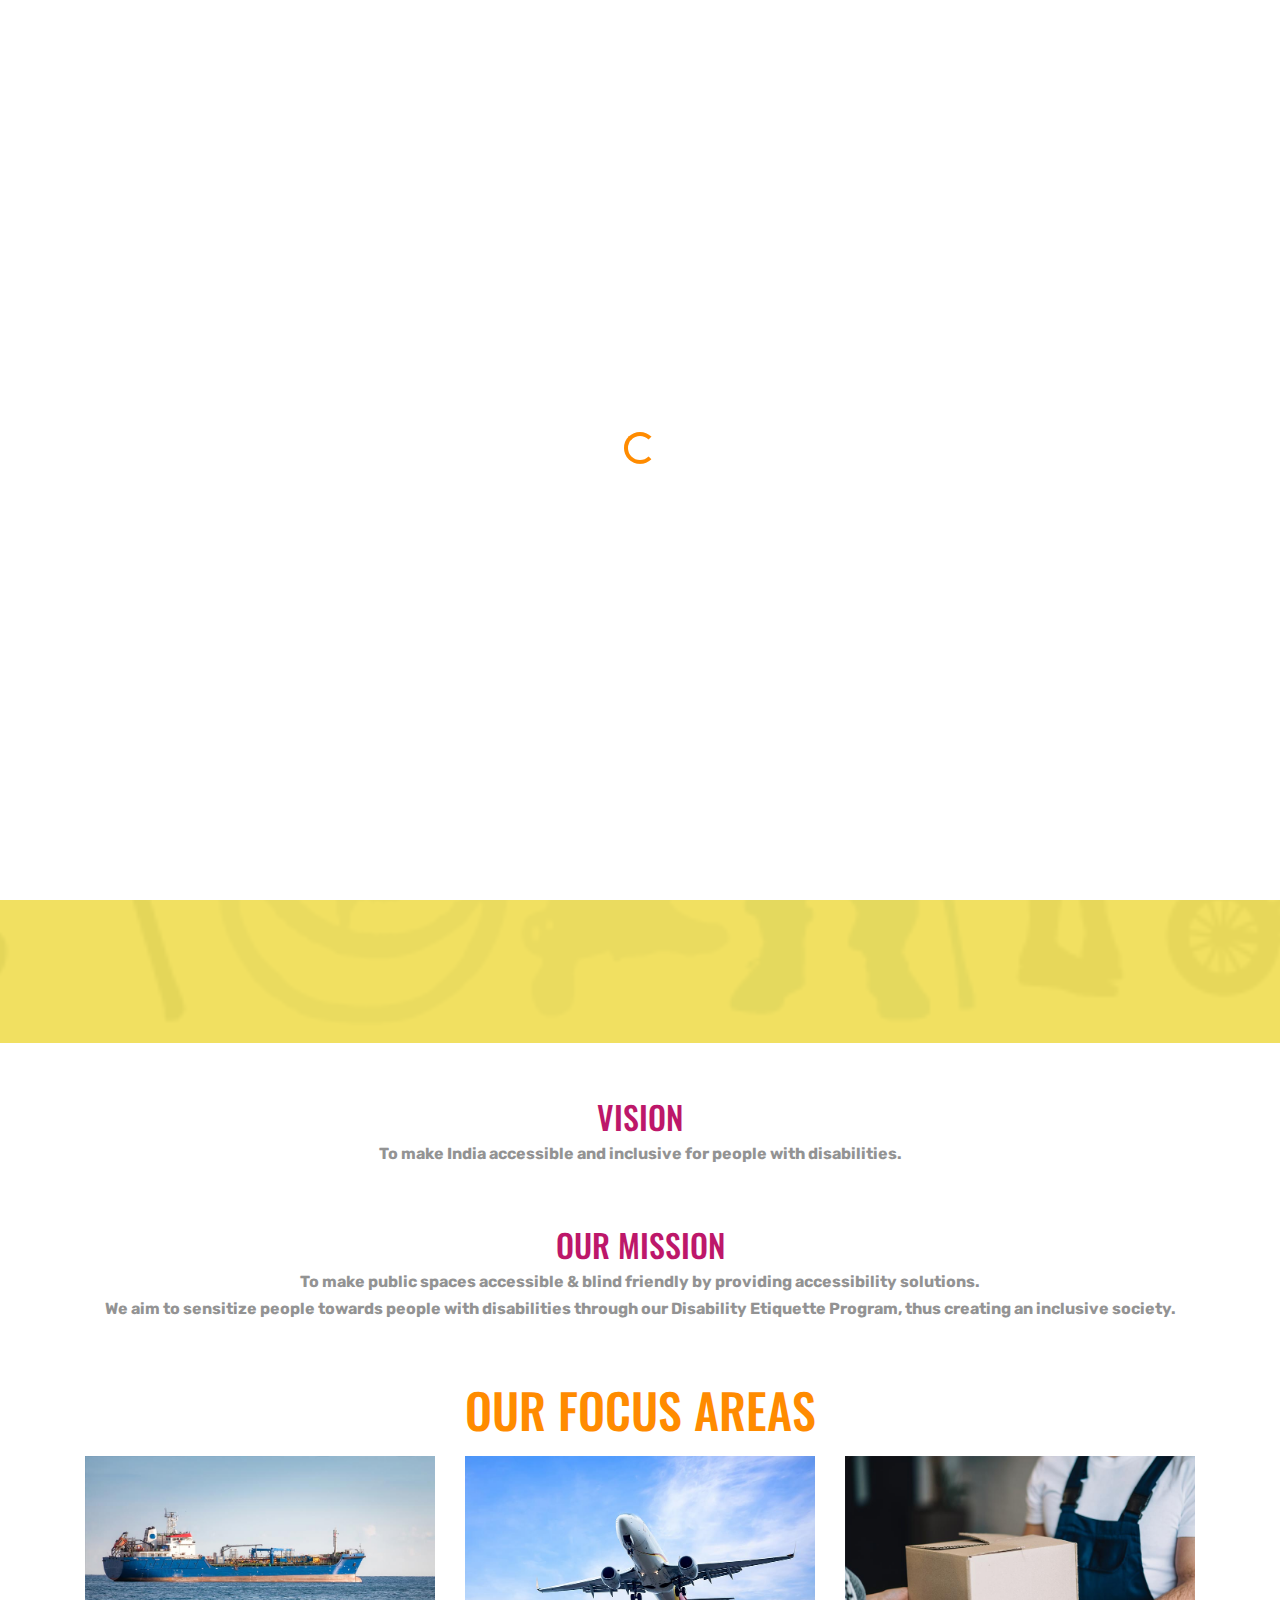
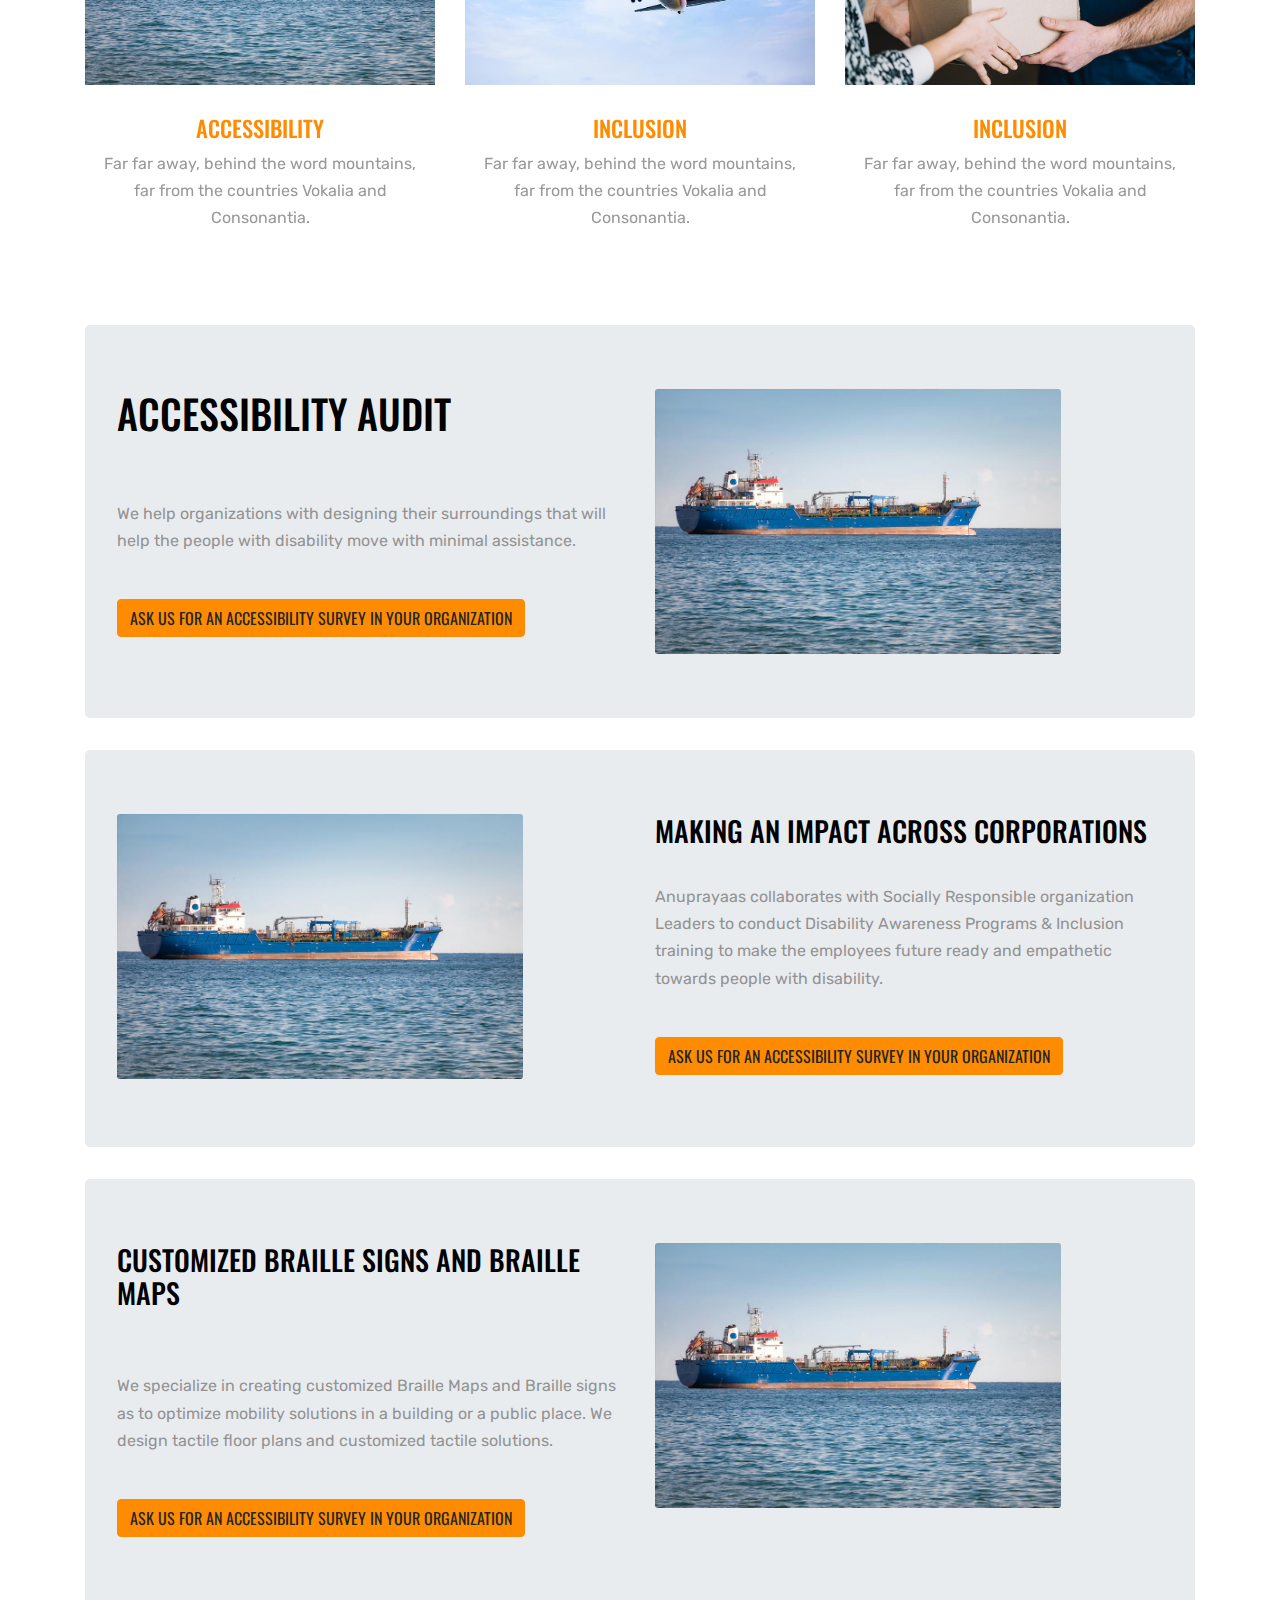
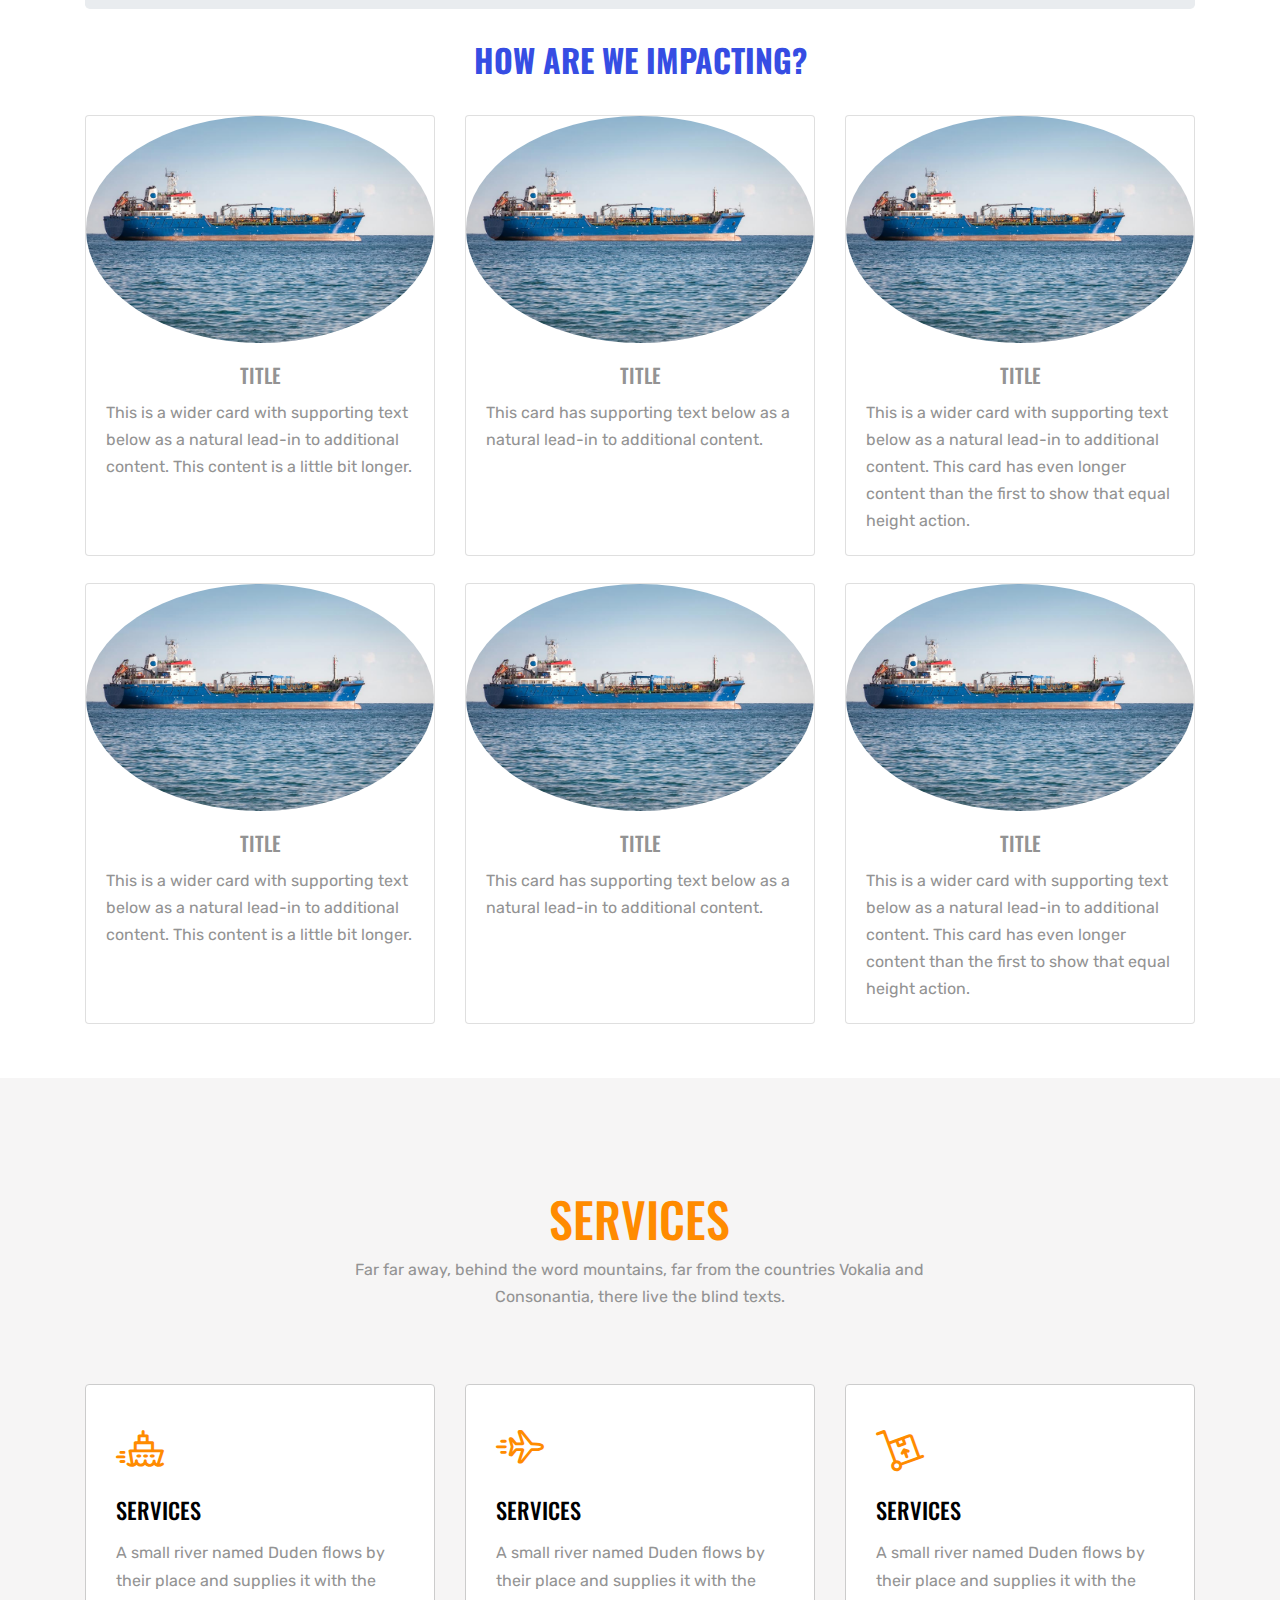
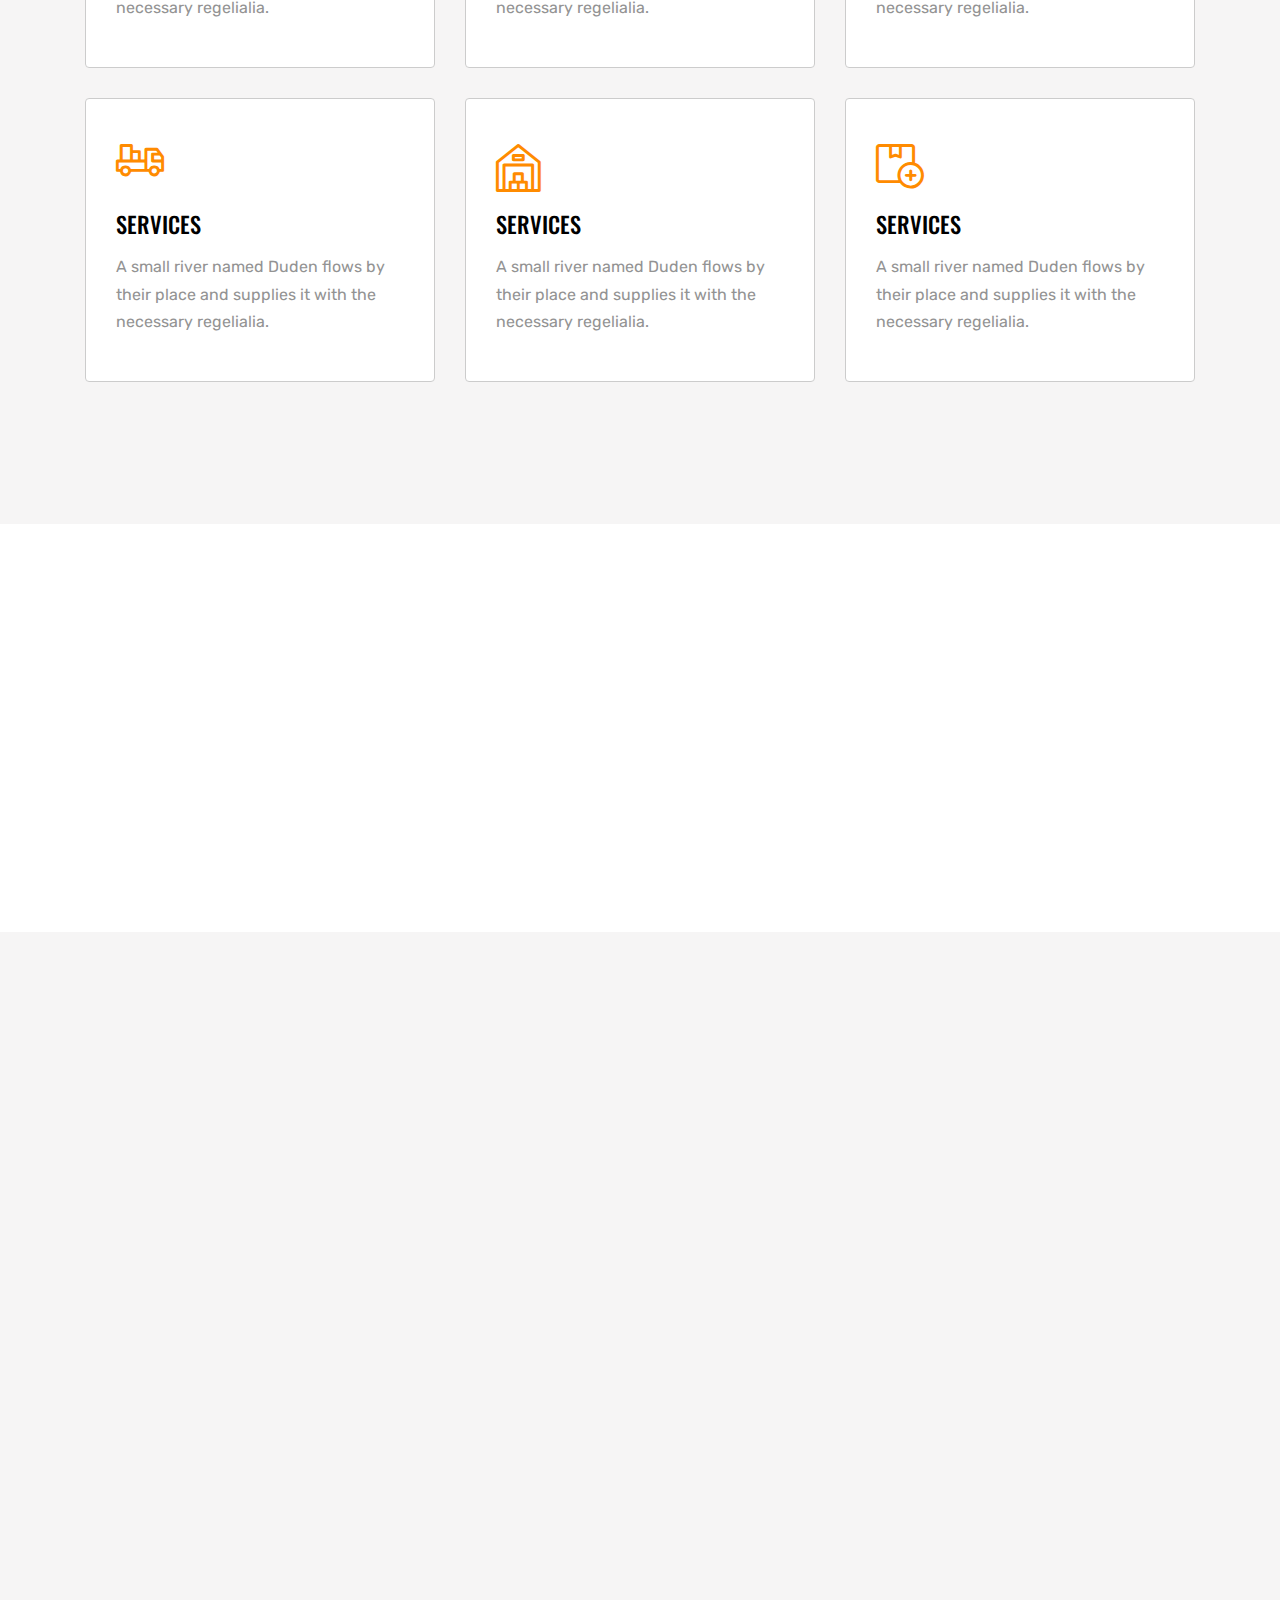
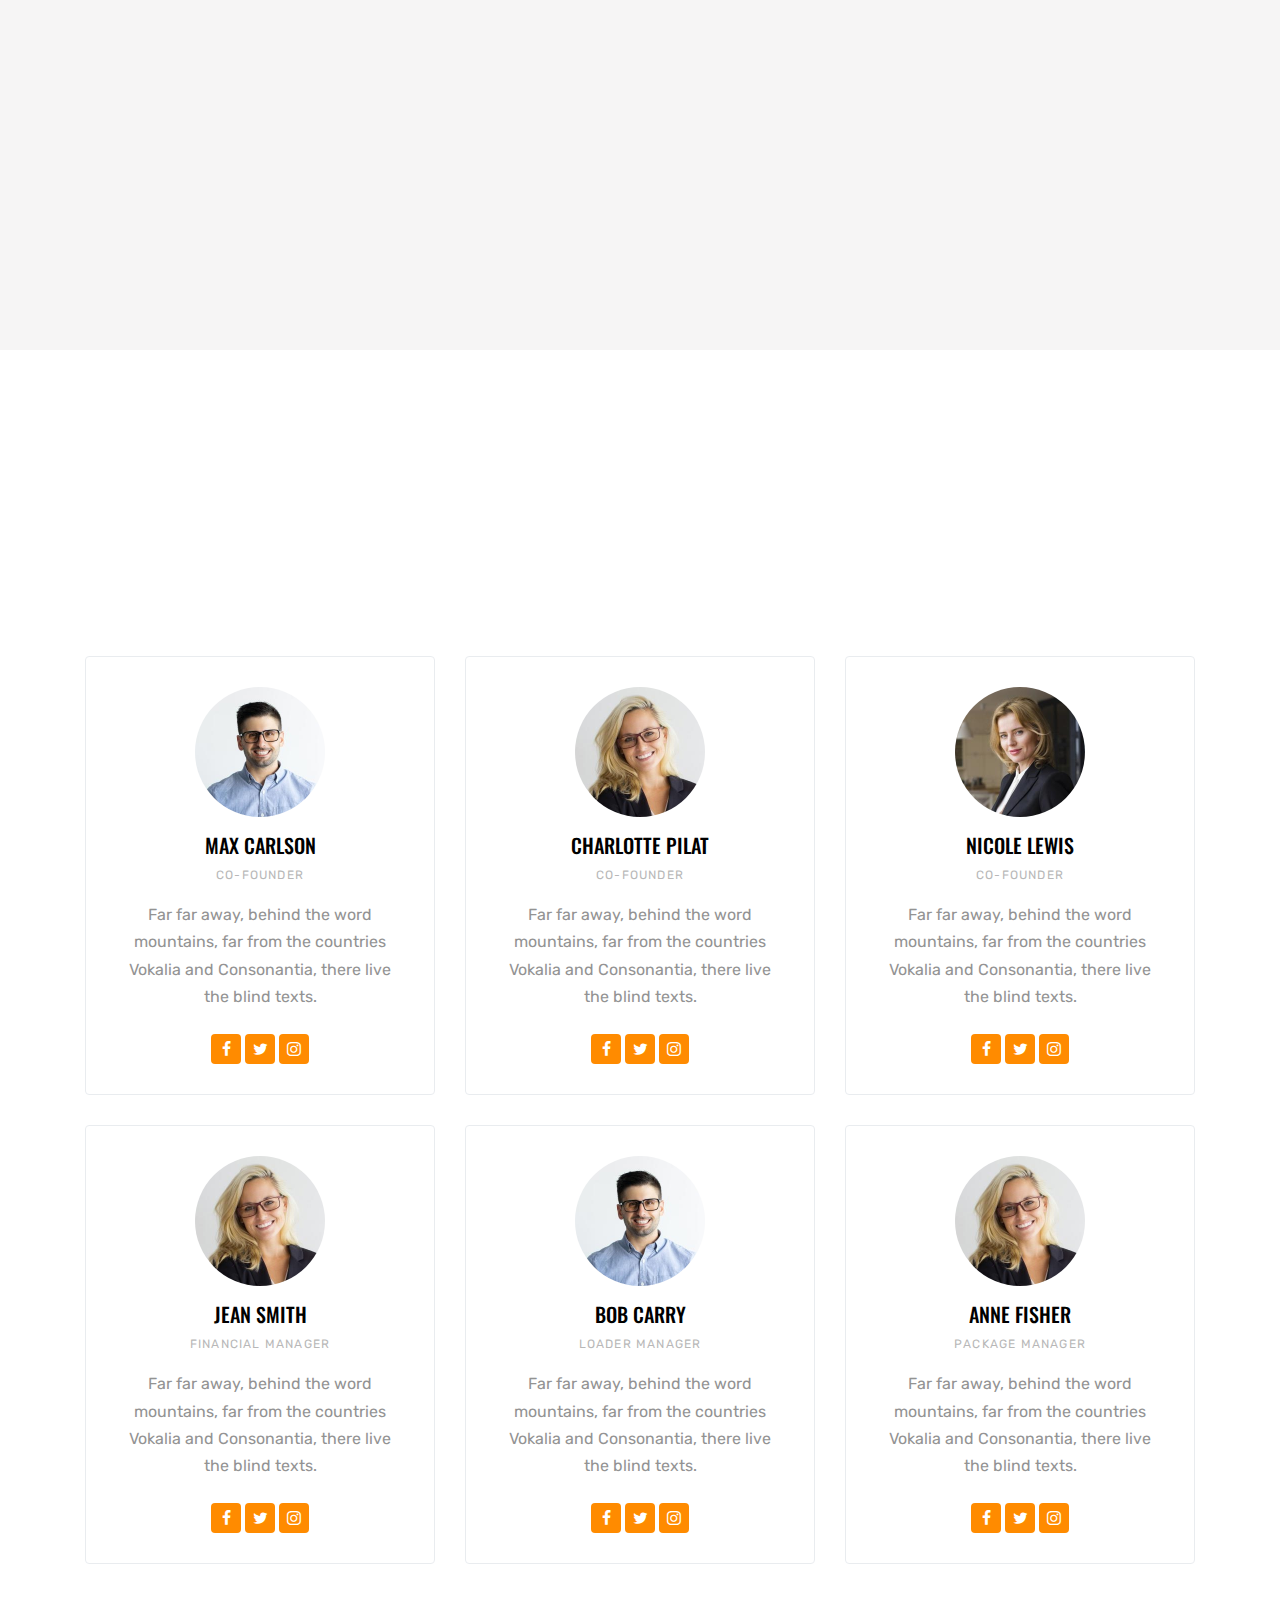
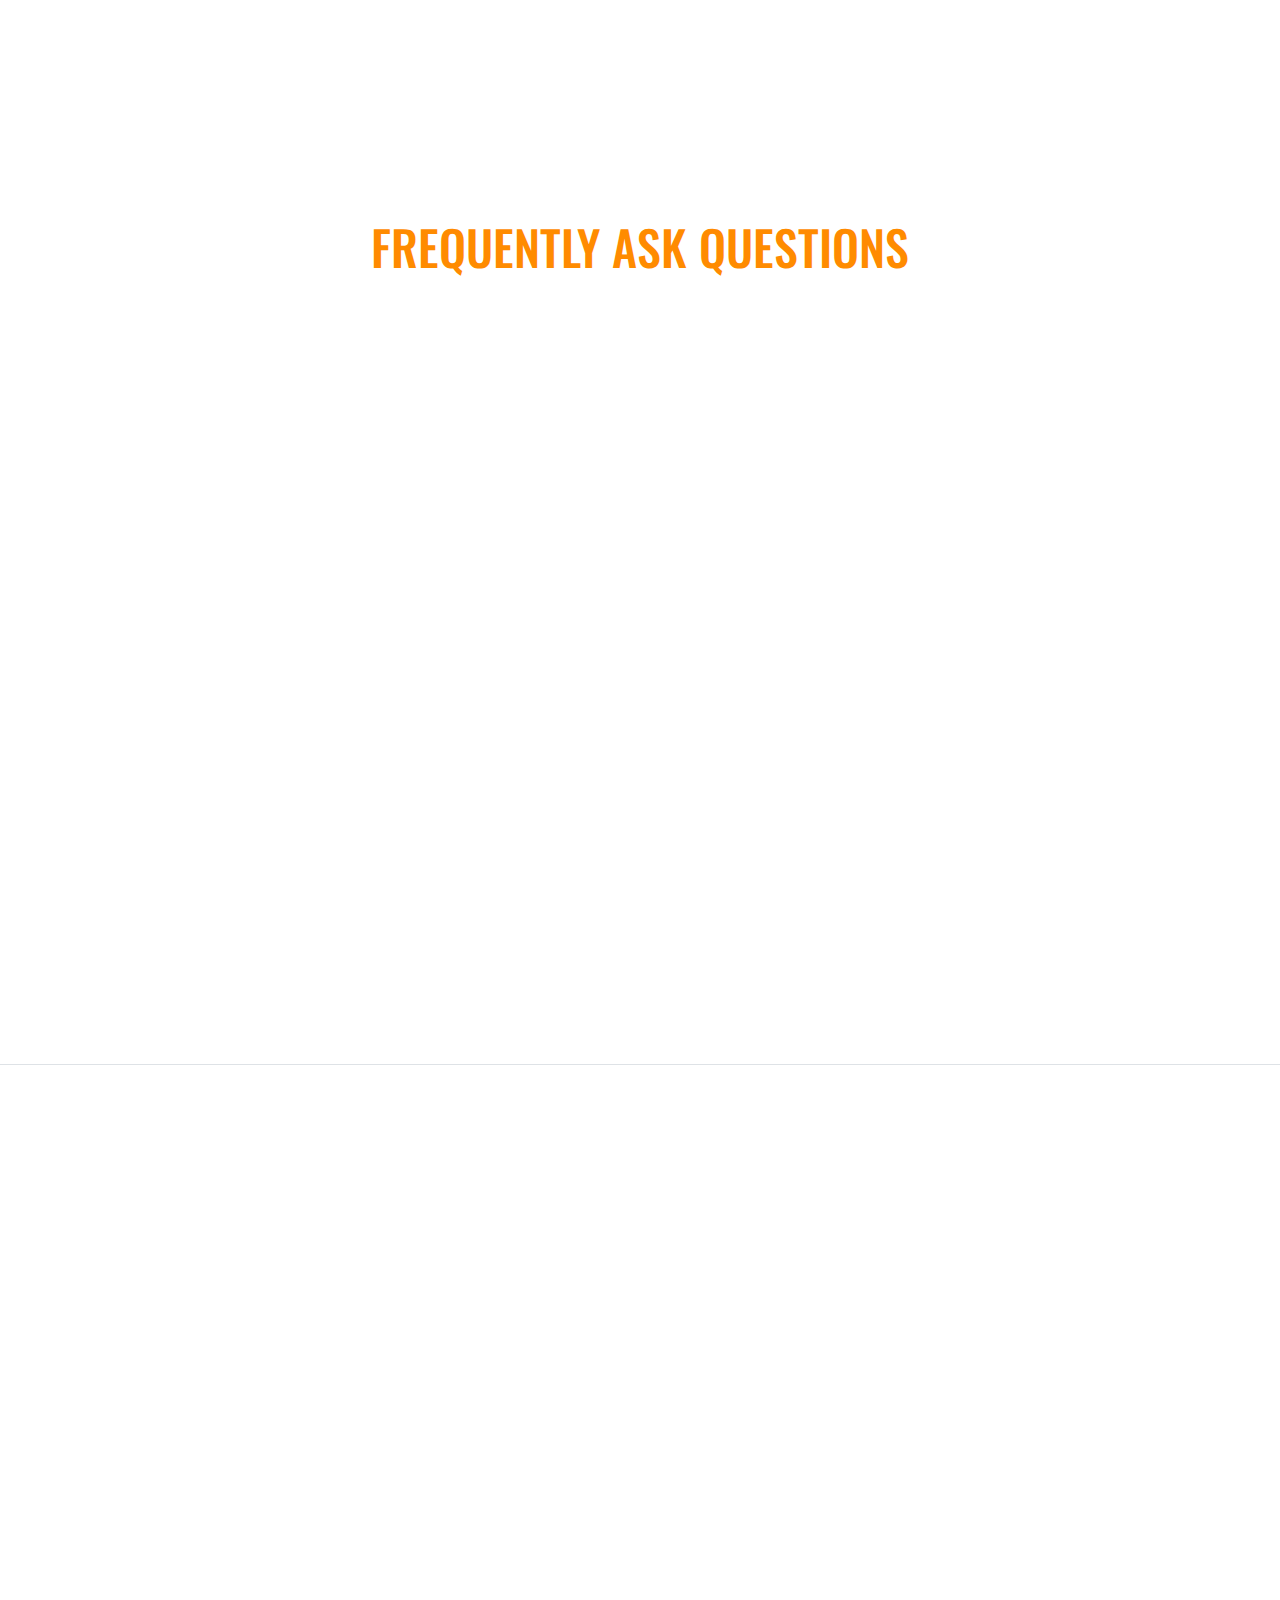
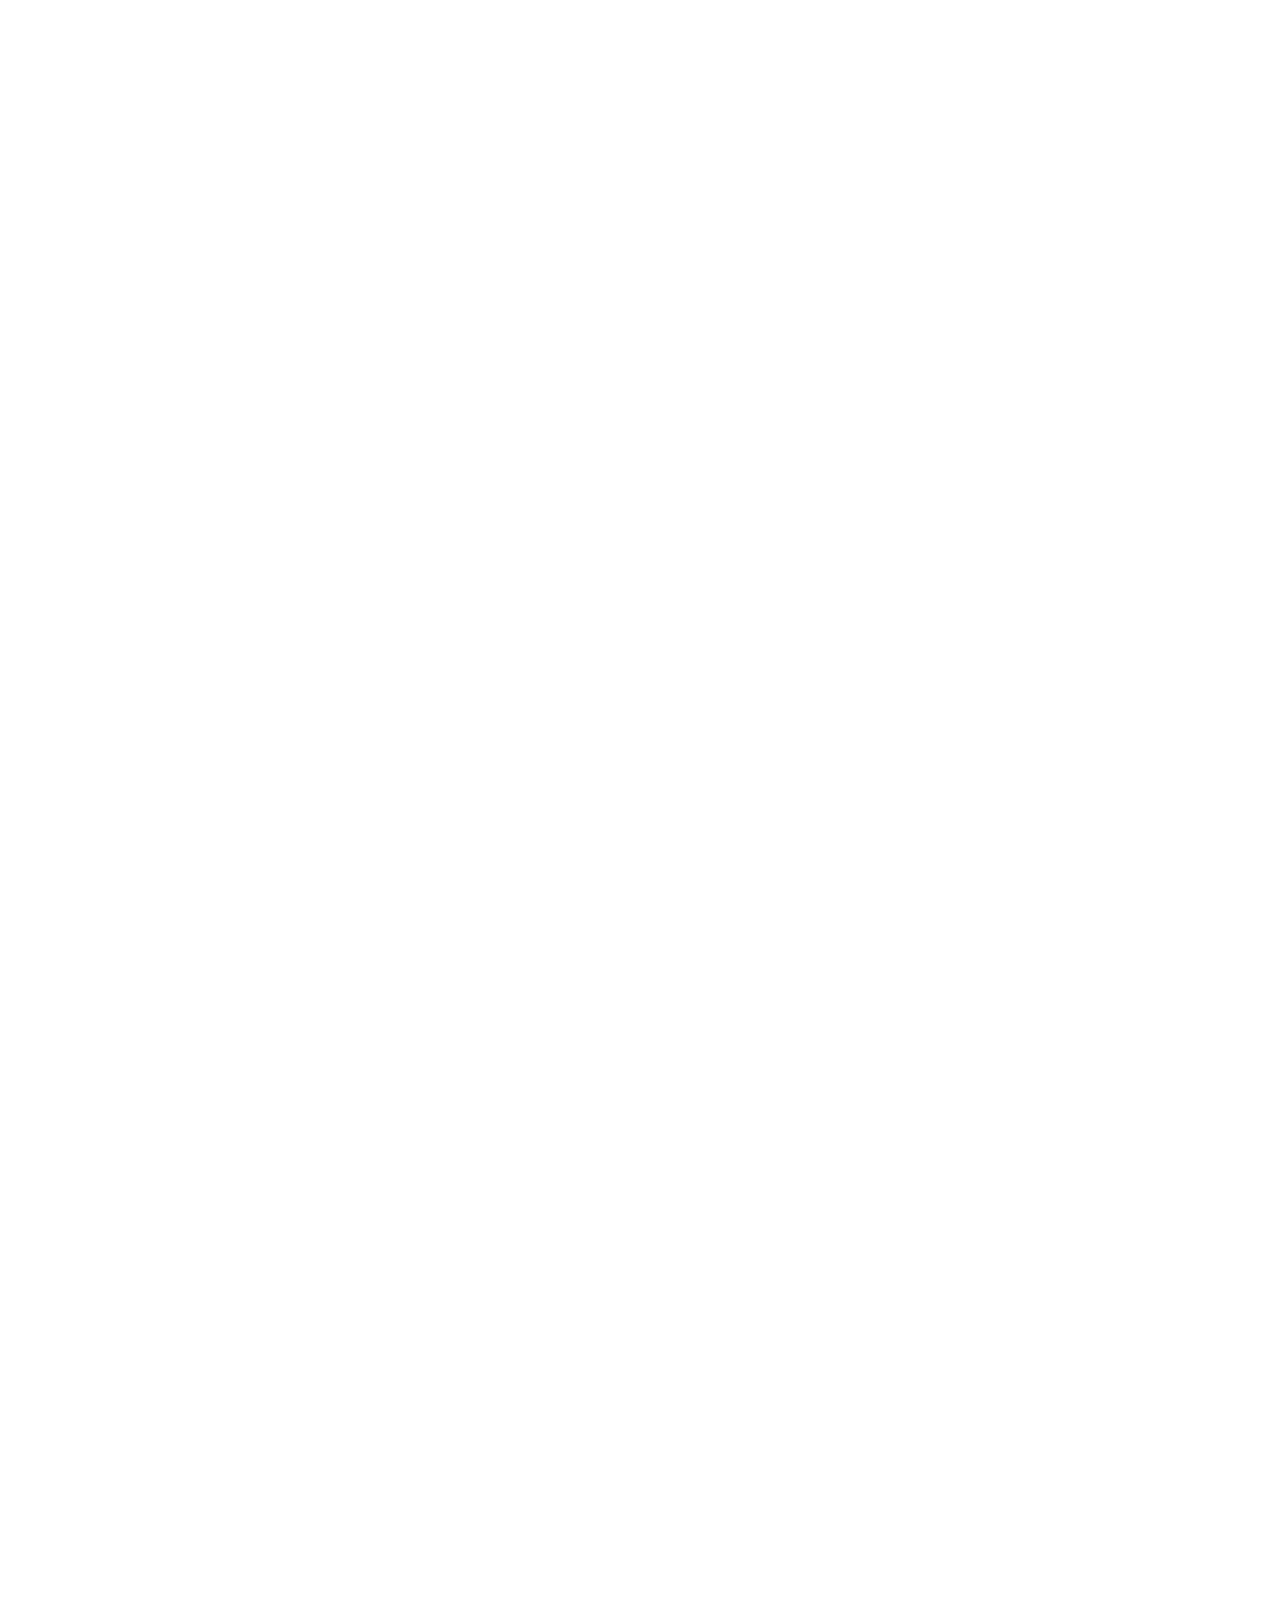
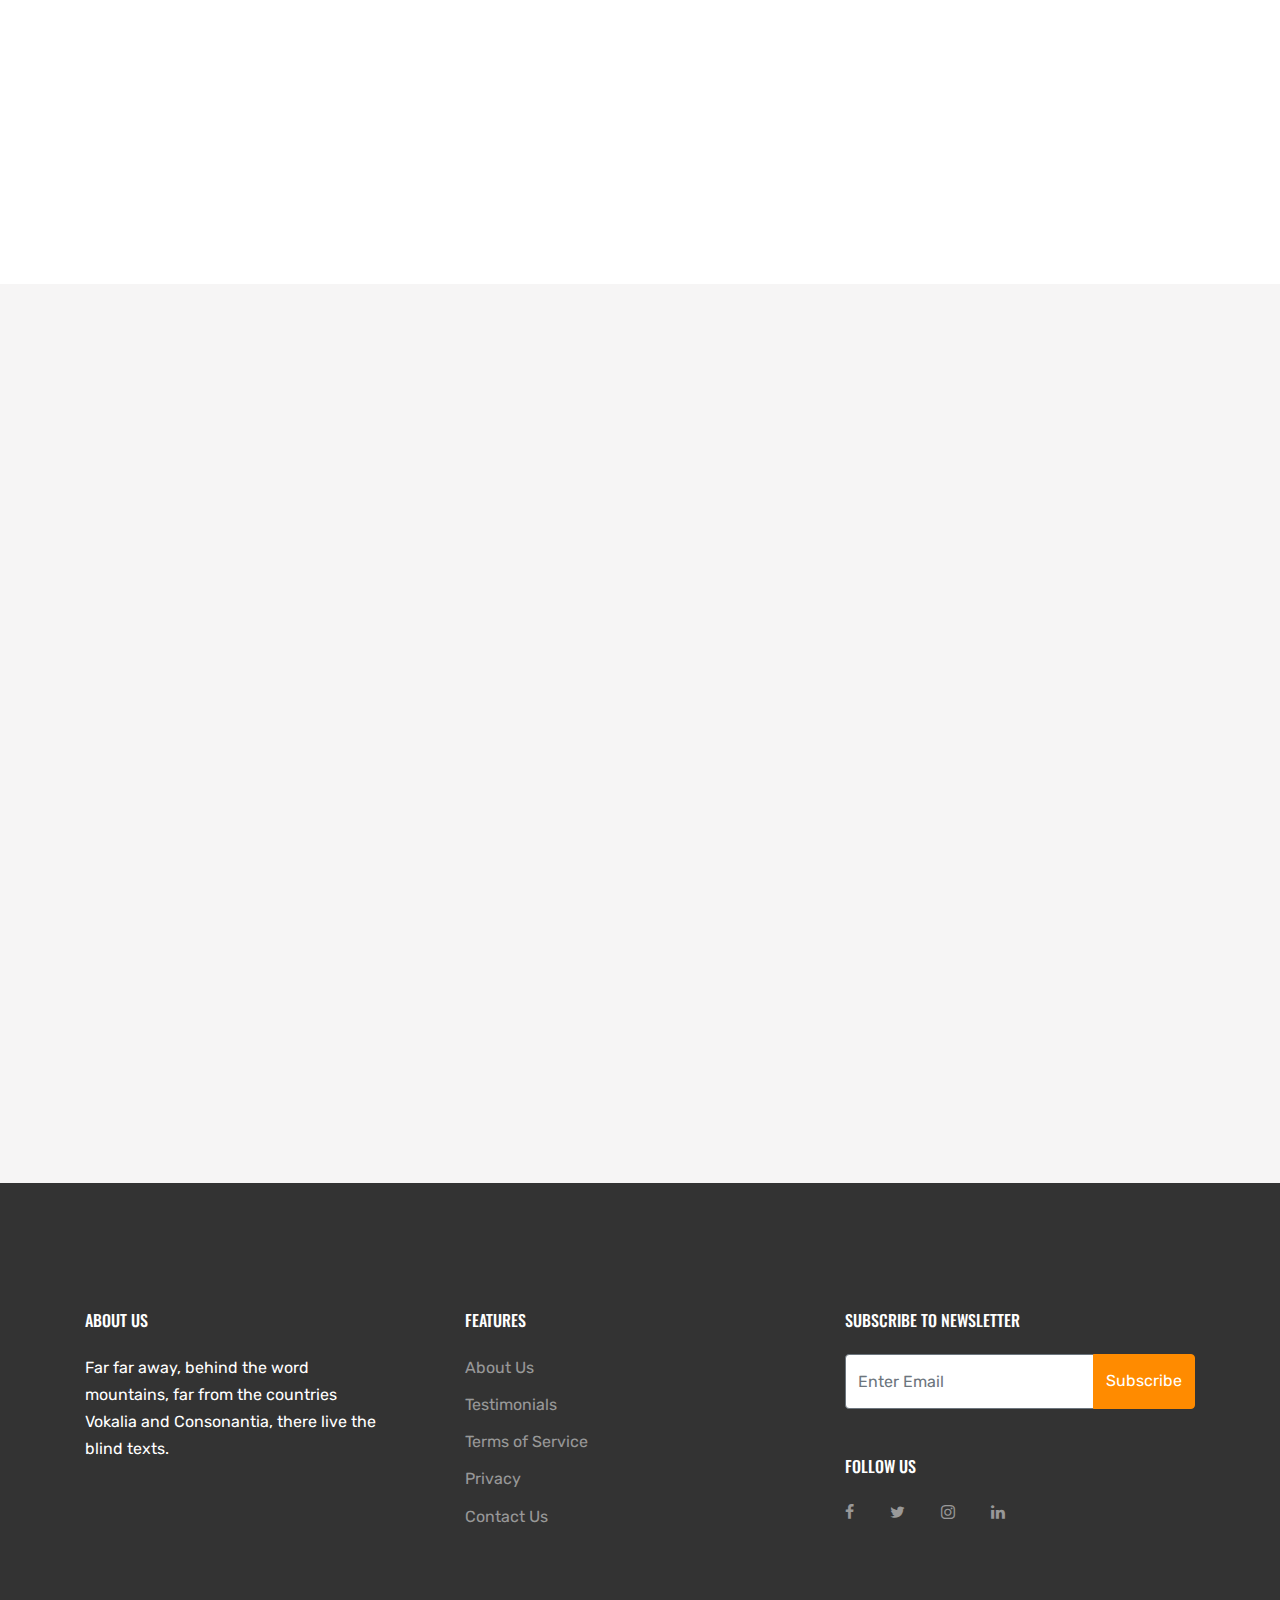
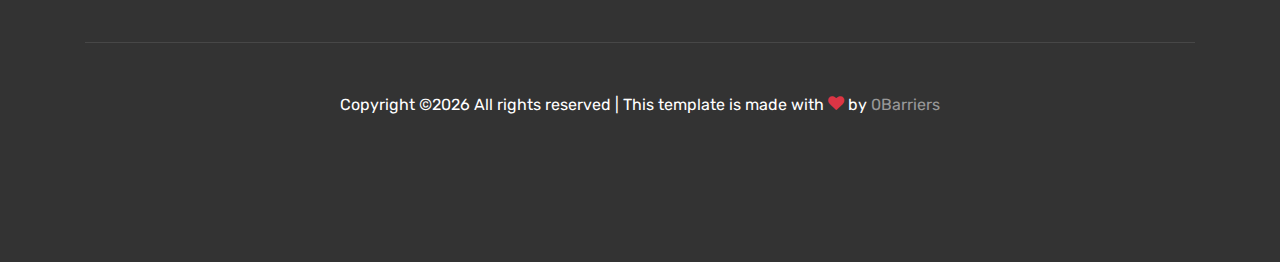
<file: index.html>
<!doctype html>
<html lang="en">

  <head>
    <title>0barriers</title>
    <meta charset="utf-8">
    <meta name="viewport" content="width=device-width, initial-scale=1, shrink-to-fit=no">
    
    <link href="https://fonts.googleapis.com/css?family=Rubik:300,400,700|Oswald:400,700" rel="stylesheet">

    <link rel="stylesheet" href="fonts/icomoon/style.css">

    <link rel="stylesheet" href="css/bootstrap.min.css">
    <link rel="stylesheet" href="css/jquery.fancybox.min.css">
    <link rel="stylesheet" href="css/owl.carousel.min.css">
    <link rel="stylesheet" href="css/owl.theme.default.min.css">
    <link rel="stylesheet" href="fonts/flaticon/font/flaticon.css">
    <link rel="stylesheet" href="css/aos.css">

    <!-- MAIN CSS -->
    <link rel="stylesheet" href="css/style.css">

  </head>

  <body data-spy="scroll" data-target=".site-navbar-target" data-offset="300">

    <div id="overlayer"></div>
    <div class="loader">
      <div class="spinner-border text-primary" role="status">
        <span class="sr-only">Loading...</span>
      </div>
    </div>

    <div class="site-wrap" id="home-section">

      <div class="site-mobile-menu site-navbar-target">
        <div class="site-mobile-menu-header">
          <div class="site-mobile-menu-close mt-3">
            <span class="icon-close2 js-menu-toggle"></span>
          </div>
        </div>
        <div class="site-mobile-menu-body"></div>
      </div>


      <div class="top-bar">
        <div class="container">
          <div class="row">
            <div class="col-12">
              <a href="#" class=""><span class="mr-2  icon-envelope-open-o"></span> <span class="d-none d-md-inline-block">info@0barriers.com</span></a>
              <span class="mx-md-2 d-inline-block"></span>
              <a href="#" class=""><span class="mr-2  icon-phone"></span> <span class="d-none d-md-inline-block">1+ (234) 5678 9101</span></a>


              <div class="float-right">

                <a href="#" class=""><span class="mr-2  icon-twitter"></span> <span class="d-none d-md-inline-block">Twitter</span></a>
                <span class="mx-md-2 d-inline-block"></span>
                <a href="#" class=""><span class="mr-2  icon-facebook"></span> <span class="d-none d-md-inline-block">Facebook</span></a>

              </div>

            </div>

          </div>

        </div>
      </div>

      <header class="site-navbar js-sticky-header site-navbar-target" role="banner">

        <div class="container">
          <div class="row align-items-center position-relative">


            <div class="site-logo">
              <a href="index.html" class="text-black"><span class="text-primary">0barriers</a>
            </div>

            <div class="col-12">
              <nav class="site-navigation text-right ml-auto " role="navigation">

                <ul class="site-menu main-menu js-clone-nav ml-auto d-none d-lg-block">
                  <li><a href="#home-section" class="nav-link">Home</a></li>
                  <li><a href="#services-section" class="nav-link">Services</a></li>


                  <li class="has-children">
                    <a href="#about-section" class="nav-link">About Us</a>
                    <ul class="dropdown arrow-top">
                      <li><a href="#team-section" class="nav-link">Team</a></li>
                      <!-- <li><a href="#pricing-section" class="nav-link">Pricing</a></li> -->
                      <li><a href="#faq-section" class="nav-link">FAQ</a></li>
                      <!-- <li class="has-children">
                        <a href="#">More Links</a>
                        <ul class="dropdown">
                          <li><a href="#">Menu One</a></li>
                          <li><a href="#">Menu Two</a></li>
                          <li><a href="#">Menu Three</a></li>
                        </ul>
                      </li> -->
                    </ul>
                  </li>

                  <li><a href="#why-us-section" class="nav-link">Why Us</a></li>

                  <li><a href="#testimonials-section" class="nav-link">Testimonials</a></li>
                  <li><a href="#blog-section" class="nav-link">Blog</a></li>
                  <li><a href="#contact-section" class="nav-link">Contact</a></li>
                </ul>
              </nav>

            </div>

            <div class="toggle-button d-inline-block d-lg-none"><a href="#" class="site-menu-toggle py-5 js-menu-toggle text-black"><span class="icon-menu h3"></span></a></div>

          </div>
        </div>

      </header>

      <div class="ftco-blocks-cover-1">
        <div class="ftco-cover-1 overlay" style="background-image: url('images/mainimg.png')">
          <!-- style="background-image: url('https://source.unsplash.com/pSyfecRCBQA/1920x780')" -->
          <div class="container">
            <div class="row align-items-center">
              <div class="col-lg-6">
                <h1 style="color: black;">Choose Your Quality Delivery of Your Cargo</h1>
                <p class="mb-5" style="color: black;">Lorem ipsum dolor sit amet, consectetur adipisicing elit. Est magni perferendis fugit modi similique, suscipit, deserunt a iure.</p>
                <form action="#">
                  <div class="form-group d-flex">
                    <!-- <input type="text" class="form-control" placeholder="Enter your tracking number"> -->
                    <button class="btn btn-primary"><a href="#contact-section" style="color: #ddebdd;">Contact</a></button>
                     
                    <!-- <input type="submit" class="btn btn-primary text-white px-4" href="#contact-section" value="Contact"> -->
                  </div>
                </form>
              </div>
            </div>
          </div>
        </div>
        <!-- END .ftco-cover-1 -->

        <!-- Vision  -->
        <br><br>
        <div>
          <h2 class="text-center" style="color: #bd176a">Vision </h2>
          <h6 class="text-center"><strong> To make India accessible and inclusive for people with disabilities.</strong></h6>
        </div>
        <!-- Vision  -->
        <br><br>
        <!-- our Vision  -->
        <div>
          <h2 class="text-center" style="color: #bd176a">Our Mission </h2>
          <h6 class="text-center"><strong>To make public spaces accessible & blind friendly by providing accessibility solutions.</strong></h6>
          <h6 class="text-center"><strong>We aim to sensitize people towards people with disabilities through our Disability Etiquette Program, thus creating an inclusive society.</strong></h6>
        </div>
        <!-- our Vision  -->

        <br><br>

        

        <div class="ftco-service-image-1 pb-5">

          <div class="container">

            <div class="block-heading-1 text-center">
              <h2>Our Focus Areas</h2>
            </div>
            
            <div class="owl-carousel owl-all">
              <div class="service text-center">
                <a href="#">
                  <img src="images/cargo_sea_small.jpg" alt="Image" class="img-fluid">
                </a>
                <div class="px-md-3">
                  <h3><a href="#">Accessibility</a></h3>
                  <p>Far far away, behind the word mountains, far from the countries Vokalia and Consonantia.</p>
                </div>
              </div>
              <div class="service text-center">
                <a href="#"><img src="images/cargo_air_small.jpg" alt="Image" class="img-fluid"></a>
                <div class="px-md-3">
                  <h3><a href="#">Inclusion</a></h3>
                  <p>Far far away, behind the word mountains, far from the countries Vokalia and Consonantia.</p>
                </div>
              </div>
              <div class="service text-center">
                <a href="#"><img src="images/cargo_delivery_small.jpg" alt="Image" class="img-fluid"></a>
                <div class="px-md-3">
                  <h3><a href="#">Inclusion</a></h3>
                  <p>Far far away, behind the word mountains, far from the countries Vokalia and Consonantia.</p>
                </div>
              </div>
            </div>
          </div>
        </div>

      </div>

      <!-- card -->
     
      <!-- card -->


<!-- slides -->

<div class="container">    
    <div class="jumbotron">
          <div class="row">
            <div class="col-sm-6">
              <div class="card-body-right">
                <h1 class="block-heading-1" style="color: black">Accessibility Audit</h1>
                <br> <br>
                <p class="card-text">We help organizations with designing their surroundings that will help the people with disability move with minimal assistance.</p>
                 <br>
                <h3><a href="#" class="btn btn-primary">Ask Us For An Accessibility Survey in your organization</a></h3>
              </div>
            </div>
            <div class="col-sm-6">
              <img class="card-img" src="images/cargo_sea_small.jpg" alt="Card image"/ style="width:80%;">
            </div>
            
          </div> 
    </div>
</div> 

<div class="container">    
    <div class="jumbotron">
          <div class="row">
            <div class="col-sm-6">
              <img class="card-img" src="images/cargo_sea_small.jpg" alt="Card image"/ style="width:80%;">
            </div>
            <div class="col-sm-6">
              <div class="card-body-right">
                <h3 class="block-heading-1" style="color: black">Making an impact across corporations</h3>
                <br>
                <p class="card-text">Anuprayaas collaborates with  Socially Responsible organization Leaders to conduct Disability Awareness Programs & Inclusion training to make the employees future ready and empathetic towards people with disability.</p>
                 <br>
                <h3><a href="#" class="btn btn-primary">Ask Us For An Accessibility Survey in your organization</a></h3>
              </div>
            </div>
          </div> 
    </div>
</div>


<div class="container">    
    <div class="jumbotron">
          <div class="row">
            <div class="col-sm-6">
              <div class="card-body-right">
                <h3 class="block-heading-1" style="color: black">Customized Braille Signs and Braille Maps</h3>
                <br> <br>
                <p class="card-text">We specialize in creating customized Braille Maps and Braille signs as to optimize mobility solutions in a building or a public place. We design tactile floor plans and customized tactile solutions.</p>
                 <br>
                <h3><a href="#" class="btn btn-primary">Ask Us For An Accessibility Survey in your organization</a></h3>
              </div>
            </div>
            <div class="col-sm-6">
              <img class="card-img" src="images/cargo_sea_small.jpg" alt="Card image"/ style="width:80%;">
            </div>
            
          </div> 
    </div>
</div> 


<!-- end slides -->

<!-- card -->

<div class="container">

<h2 class="text-center" style="color: #364de3"><strong>How Are We Impacting?</strong></h2>
<br>
<div class="card-deck">
  <div class="card">
    <img class="card-img-top rounded-circle" src="images/cargo_sea_small.jpg" alt="Card image cap">
    <div class="card-body">
      <h5 class="card-title text-center">title</h5>
      <p class="card-text">This is a wider card with supporting text below as a natural lead-in to additional content. This content is a little bit longer.</p>
    </div>
  </div>
  <div class="card">
    <img class="card-img-top rounded-circle" src="images/cargo_sea_small.jpg" alt="Card image cap">
    <div class="card-body">
      <h5 class="card-title text-center">title</h5>
      <p class="card-text">This card has supporting text below as a natural lead-in to additional content.</p>
    </div>
  </div>
  <div class="card">
    <img class="card-img-top rounded-circle" src="images/cargo_sea_small.jpg" alt="Card image cap">
    <div class="card-body">
      <h5 class="card-title text-center">title</h5>
      <p class="card-text">This is a wider card with supporting text below as a natural lead-in to additional content. This card has even longer content than the first to show that equal height action.</p>
    </div>
  </div>
</div>

<br>
<div class="card-deck">
  <div class="card">
    <img class="card-img-top rounded-circle" src="images/cargo_sea_small.jpg" alt="Card image cap">
    <div class="card-body">
      <h5 class="card-title text-center">title</h5>
      <p class="card-text">This is a wider card with supporting text below as a natural lead-in to additional content. This content is a little bit longer.</p>
    </div>
  </div>
  <div class="card">
    <img class="card-img-top rounded-circle" src="images/cargo_sea_small.jpg" alt="Card image cap">
    <div class="card-body">
      <h5 class="card-title text-center">title</h5>
      <p class="card-text">This card has supporting text below as a natural lead-in to additional content.</p>
    </div>
  </div>
  <div class="card">
    <img class="card-img-top rounded-circle" src="images/cargo_sea_small.jpg" alt="Card image cap">
    <div class="card-body">
      <h5 class="card-title text-center">title</h5>
      <p class="card-text">This is a wider card with supporting text below as a natural lead-in to additional content. This card has even longer content than the first to show that equal height action.</p>
    </div>
  </div>
</div>

</div>

<br><br>
<!-- end card -->



      <div class="site-section bg-light" id="services-section">
        <div class="container">
          <div class="row mb-5 justify-content-center">
            <div class="col-md-7 text-center">
              <div class="block-heading-1">
                <h2>services</h2>
                <p>Far far away, behind the word mountains, far from the countries Vokalia and Consonantia, there live the blind texts.</p>
              </div>
            </div>
          </div>
          <div class="owl-carousel owl-all">
            <div class="block__35630">
              <div class="icon mb-0">
                <span class="flaticon-ferry"></span>
              </div>
              <h3 class="mb-3">services</h3>
              <p>A small river named Duden flows by their place and supplies it with the necessary regelialia. </p>
            </div>

            <div class="block__35630">
              <div class="icon mb-0">
                <span class="flaticon-airplane"></span>
              </div>
              <h3 class="mb-3">services</h3>
              <p>A small river named Duden flows by their place and supplies it with the necessary regelialia. </p>
            </div>

            <div class="block__35630">
              <div class="icon mb-0">
                <span class="flaticon-box"></span>
              </div>
              <h3 class="mb-3">services</h3>
              <p>A small river named Duden flows by their place and supplies it with the necessary regelialia. </p>
            </div>

            <div class="block__35630">
              <div class="icon mb-0">
                <span class="flaticon-lorry"></span>
              </div>
              <h3 class="mb-3">services</h3>
              <p>A small river named Duden flows by their place and supplies it with the necessary regelialia. </p>
            </div>

            <div class="block__35630">
              <div class="icon mb-0">
                <span class="flaticon-warehouse"></span>
              </div>
              <h3 class="mb-3">services</h3>
              <p>A small river named Duden flows by their place and supplies it with the necessary regelialia. </p>
            </div>

            <div class="block__35630">
              <div class="icon mb-0">
                <span class="flaticon-add"></span>
              </div>
              <h3 class="mb-3">services</h3>
              <p>A small river named Duden flows by their place and supplies it with the necessary regelialia. </p>
            </div>

          </div>
        </div>
      </div>




      <div class="site-section" id="about-section">

        <div class="container">
          <div class="row mb-5 justify-content-center">
            <div class="col-md-7 text-center">
              <div class="block-heading-1" data-aos="fade-up" data-aos-delay="">
                <h2>About Us</h2>
                <p>Far far away, behind the word mountains, far from the countries Vokalia and Consonantia, there live the blind texts.</p>
              </div>
            </div>
          </div>
        </div>

      </div>



      <div class="site-section bg-light" id="about-section">
        <div class="container">
          <div class="row justify-content-center mb-4 block-img-video-1-wrap">
            <div class="col-md-12 mb-5">
              <figure class="block-img-video-1" data-aos="fade">
                <a href="https://vimeo.com/45830194" data-fancybox data-ratio="2">
                <span class="icon"><span class="icon-play"></span></span>
                <img src="images/cargo_delivery_big.jpg" alt="Image" class="img-fluid">
              </a>
              </figure>
            </div>
          </div>
          <div class="row">
            <div class="col-12">
              <div class="row">
                <div class="col-6 col-md-6 mb-4 col-lg-0 col-lg-3" data-aos="fade-up" data-aos-delay="">
                  <div class="block-counter-1">
                    <span class="number"><span data-number="50">0</span>+</span>
                    <span class="caption">Years of Experience</span>
                  </div>
                </div>
                <div class="col-6 col-md-6 mb-4 col-lg-0 col-lg-3" data-aos="fade-up" data-aos-delay="100">
                  <div class="block-counter-1">
                    <span class="number"><span data-number="300">0</span>+</span>
                    <span class="caption">Companies</span>
                  </div>
                </div>
                <div class="col-6 col-md-6 mb-4 col-lg-0 col-lg-3" data-aos="fade-up" data-aos-delay="200">
                  <div class="block-counter-1">
                    <span class="number"><span data-number="108">0</span>+</span>
                    <span class="caption">Covered Countries</span>
                  </div>
                </div>
                <div class="col-6 col-md-6 mb-4 col-lg-0 col-lg-3" data-aos="fade-up" data-aos-delay="300">
                  <div class="block-counter-1">
                    <span class="number"><span data-number="1500">0</span>+</span>
                    <span class="caption">Couriers</span>
                  </div>
                </div>
              </div>
            </div>
          </div>
        </div>
      </div>

      <div class="site-section" id="team-section">
        <div class="container">
          <div class="row mb-5 justify-content-center">
            <div class="col-md-7 text-center">
              <div class="block-heading-1" data-aos="fade-up" data-aos-delay="">
                <h2>Our Staff</h2>
                <p>Far far away, behind the word mountains, far from the countries Vokalia and Consonantia, there live the blind texts.</p>
              </div>
            </div>
          </div>

          <div class="owl-carousel owl-all">
            <div class="block-team-member-1 text-center rounded h-100">
              <figure>
                <img src="images/person_1.jpg" alt="Image" class="img-fluid rounded-circle">
              </figure>
              <h3 class="font-size-20 text-black">Max Carlson</h3>
              <span class="d-block font-gray-5 letter-spacing-1 text-uppercase font-size-12 mb-3">Co-Founder</span>
              <p class="mb-4">Far far away, behind the word mountains, far from the countries Vokalia and Consonantia, there live the blind texts.</p>
              <div class="block-social-1">
                <a href="#" class="btn border-w-2 rounded primary-primary-outline--hover"><span class="icon-facebook"></span></a>
                <a href="#" class="btn border-w-2 rounded primary-primary-outline--hover"><span class="icon-twitter"></span></a>
                <a href="#" class="btn border-w-2 rounded primary-primary-outline--hover"><span class="icon-instagram"></span></a>
              </div>
            </div>

            <div class="block-team-member-1 text-center rounded h-100">
              <figure>
                <img src="images/person_2.jpg" alt="Image" class="img-fluid rounded-circle">
              </figure>
              <h3 class="font-size-20 text-black">Charlotte Pilat</h3>
              <span class="d-block font-gray-5 letter-spacing-1 text-uppercase font-size-12 mb-3">Co-Founder</span>
              <p class="mb-4">Far far away, behind the word mountains, far from the countries Vokalia and Consonantia, there live the blind texts.</p>
              <div class="block-social-1">
                <a href="#" class="btn border-w-2 rounded primary-primary-outline--hover"><span class="icon-facebook"></span></a>
                <a href="#" class="btn border-w-2 rounded primary-primary-outline--hover"><span class="icon-twitter"></span></a>
                <a href="#" class="btn border-w-2 rounded primary-primary-outline--hover"><span class="icon-instagram"></span></a>
              </div>
            </div>

            <div class="block-team-member-1 text-center rounded h-100">
              <figure>
                <img src="images/person_3.jpg" alt="Image" class="img-fluid rounded-circle">
              </figure>
              <h3 class="font-size-20 text-black">Nicole Lewis</h3>
              <span class="d-block font-gray-5 letter-spacing-1 text-uppercase font-size-12 mb-3">Co-Founder</span>
              <p class="mb-4">Far far away, behind the word mountains, far from the countries Vokalia and Consonantia, there live the blind texts.</p>
              <div class="block-social-1">
                <a href="#" class="btn border-w-2 rounded primary-primary-outline--hover"><span class="icon-facebook"></span></a>
                <a href="#" class="btn border-w-2 rounded primary-primary-outline--hover"><span class="icon-twitter"></span></a>
                <a href="#" class="btn border-w-2 rounded primary-primary-outline--hover"><span class="icon-instagram"></span></a>
              </div>
            </div>

            <div class="block-team-member-1 text-center rounded h-100">
              <figure>
                <img src="images/person_2.jpg" alt="Image" class="img-fluid rounded-circle">
              </figure>
              <h3 class="font-size-20 text-black">Jean Smith</h3>
              <span class="d-block font-gray-5 letter-spacing-1 text-uppercase font-size-12 mb-3">Financial Manager</span>
              <p class="mb-4">Far far away, behind the word mountains, far from the countries Vokalia and Consonantia, there live the blind texts.</p>
              <div class="block-social-1">
                <a href="#" class="btn border-w-2 rounded primary-primary-outline--hover"><span class="icon-facebook"></span></a>
                <a href="#" class="btn border-w-2 rounded primary-primary-outline--hover"><span class="icon-twitter"></span></a>
                <a href="#" class="btn border-w-2 rounded primary-primary-outline--hover"><span class="icon-instagram"></span></a>
              </div>
            </div>

            <div class="block-team-member-1 text-center rounded h-100">
              <figure>
                <img src="images/person_1.jpg" alt="Image" class="img-fluid rounded-circle">
              </figure>
              <h3 class="font-size-20 text-black">Bob Carry</h3>
              <span class="d-block font-gray-5 letter-spacing-1 text-uppercase font-size-12 mb-3">Loader Manager</span>
              <p class="mb-4">Far far away, behind the word mountains, far from the countries Vokalia and Consonantia, there live the blind texts.</p>
              <div class="block-social-1">
                <a href="#" class="btn border-w-2 rounded primary-primary-outline--hover"><span class="icon-facebook"></span></a>
                <a href="#" class="btn border-w-2 rounded primary-primary-outline--hover"><span class="icon-twitter"></span></a>
                <a href="#" class="btn border-w-2 rounded primary-primary-outline--hover"><span class="icon-instagram"></span></a>
              </div>
            </div>

            <div class="block-team-member-1 text-center rounded h-100">
              <figure>
                <img src="images/person_2.jpg" alt="Image" class="img-fluid rounded-circle">
              </figure>
              <h3 class="font-size-20 text-black">Anne Fisher</h3>
              <span class="d-block font-gray-5 letter-spacing-1 text-uppercase font-size-12 mb-3">Package Manager</span>
              <p class="mb-4">Far far away, behind the word mountains, far from the countries Vokalia and Consonantia, there live the blind texts.</p>
              <div class="block-social-1">
                <a href="#" class="btn border-w-2 rounded primary-primary-outline--hover"><span class="icon-facebook"></span></a>
                <a href="#" class="btn border-w-2 rounded primary-primary-outline--hover"><span class="icon-twitter"></span></a>
                <a href="#" class="btn border-w-2 rounded primary-primary-outline--hover"><span class="icon-instagram"></span></a>
              </div>
            </div>
          </div>



        </div>
      </div>




     <!--  <div class="site-section bg-light" id="pricing-section">
        <div class="container">
          <div class="row mb-5 justify-content-center text-center">
            <div class="col-md-7">
              <div class="block-heading-1" data-aos="fade-up" data-aos-delay="">
                <h2>Pricing</h2>
                <p>Far far away, behind the word mountains, far from the countries Vokalia and Consonantia, there live the blind texts. </p>
              </div>
            </div>
          </div>
          <div class="row mb-5">
            <div class="col-md-6 mb-4 mb-lg-0 col-lg-4" data-aos="fade-up" data-aos-delay="">
              <div class="pricing">
                <h3 class="text-center text-black">Basic</h3>
                <div class="price text-center mb-4 ">
                  <span><span>$47</span> / year</span>
                </div>
                <ul class="list-unstyled ul-check success mb-5">

                  <li>Officia quaerat eaque neque</li>
                  <li>Possimus aut consequuntur incidunt</li>
                  <li class="remove">Lorem ipsum dolor sit amet</li>
                  <li class="remove">Consectetur adipisicing elit</li>
                  <li class="remove">Dolorum esse odio quas architecto sint</li>
                </ul>
                <p class="text-center">
                  <a href="#" class="btn btn-secondary btn-md">Buy Now</a>
                </p>
              </div>
            </div>

            <div class="col-md-6 mb-4 mb-lg-0 col-lg-4" data-aos="fade-up" data-aos-delay="100">
              <div class="pricing">
                <h3 class="text-center text-black">Premium</h3>
                <div class="price text-center mb-4 ">
                  <span><span>$200</span> / year</span>
                </div>
                <ul class="list-unstyled ul-check success mb-5">

                  <li>Officia quaerat eaque neque</li>
                  <li>Possimus aut consequuntur incidunt</li>
                  <li>Lorem ipsum dolor sit amet</li>
                  <li>Consectetur adipisicing elit</li>
                  <li class="remove">Dolorum esse odio quas architecto sint</li>
                </ul>
                <p class="text-center">
                  <a href="#" class="btn btn-primary btn-md text-white">Buy Now</a>
                </p>
              </div>
            </div>

            <div class="col-md-6 mb-4 mb-lg-0 col-lg-4" data-aos="fade-up" data-aos-delay="200">
              <div class="pricing">
                <h3 class="text-center text-black">Professional</h3>
                <div class="price text-center mb-4 ">
                  <span><span>$750</span> / year</span>
                </div>
                <ul class="list-unstyled ul-check success mb-5">

                  <li>Officia quaerat eaque neque</li>
                  <li>Possimus aut consequuntur incidunt</li>
                  <li>Lorem ipsum dolor sit amet</li>
                  <li>Consectetur adipisicing elit</li>
                  <li>Dolorum esse odio quas architecto sint</li>
                </ul>
                <p class="text-center">
                  <a href="#" class="btn btn-secondary btn-md">Buy Now</a>
                </p>
              </div>
            </div>
          </div>


        </div>
      </div>
 -->

      <div class="site-section" id="faq-section">
        <div class="container">
          <div class="row mb-5">
            <div class="block-heading-1 col-12 text-center">
              <h2>Frequently Ask Questions</h2>
            </div>
          </div>
          <div class="row">
            <div class="col-lg-6">

              <div class="mb-5" data-aos="fade-up" data-aos-delay="100">
                <h3 class="text-black h4 mb-4"><span class="icon-question_answer text-primary mr-2"></span>Can I accept both Paypal and Stripe?</h3>
                <p>Far far away, behind the word mountains, far from the countries Vokalia and Consonantia, there live the blind texts. </p>
              </div>

              <div class="mb-5" data-aos="fade-up" data-aos-delay="100">
                <h3 class="text-black h4 mb-4"><span class="icon-question_answer text-primary mr-2"></span>What available is refund period?</h3>
                <p>Far far away, behind the word mountains, far from the countries Vokalia and Consonantia, there live the blind texts. </p>
              </div>

              <div class="mb-5" data-aos="fade-up" data-aos-delay="100">
                <h3 class="text-black h4 mb-4"><span class="icon-question_answer text-primary mr-2"></span>Can I accept both Paypal and Stripe?</h3>
                <p>Far far away, behind the word mountains, far from the countries Vokalia and Consonantia, there live the blind texts. </p>
              </div>

              <div class="mb-5" data-aos="fade-up" data-aos-delay="100">
                <h3 class="text-black h4 mb-4"><span class="icon-question_answer text-primary mr-2"></span>What available is refund period?</h3>
                <p>Far far away, behind the word mountains, far from the countries Vokalia and Consonantia, there live the blind texts. </p>
              </div>
            </div>
            <div class="col-lg-6">

              <div class="mb-5" data-aos="fade-up" data-aos-delay="100">
                <h3 class="text-black h4 mb-4"><span class="icon-question_answer text-primary mr-2"></span>Where are you from?</h3>
                <p>Far far away, behind the word mountains, far from the countries Vokalia and Consonantia, there live the blind texts. </p>
              </div>

              <div class="mb-5" data-aos="fade-up" data-aos-delay="100">
                <h3 class="text-black h4 mb-4"><span class="icon-question_answer text-primary mr-2"></span>What is your opening time?</h3>
                <p>Far far away, behind the word mountains, far from the countries Vokalia and Consonantia, there live the blind texts. </p>
              </div>

              <div class="mb-5" data-aos="fade-up" data-aos-delay="100">
                <h3 class="text-black h4 mb-4"><span class="icon-question_answer text-primary mr-2"></span>Can I accept both Paypal and Stripe?</h3>
                <p>Far far away, behind the word mountains, far from the countries Vokalia and Consonantia, there live the blind texts. </p>
              </div>

              <div class="mb-5" data-aos="fade-up" data-aos-delay="100">
                <h3 class="text-black h4 mb-4"><span class="icon-question_answer text-primary mr-2"></span>What available is refund period?</h3>
                <p>Far far away, behind the word mountains, far from the countries Vokalia and Consonantia, there live the blind texts. </p>
              </div>
            </div>
          </div>
        </div>
      </div>

      <div class="block__73694 site-section border-top" id="why-us-section">
        <div class="container">
          <div class="row d-flex no-gutters align-items-stretch">

            <div class="col-12 col-lg-6 block__73422 order-lg-2" style="background-image: url('images/cargo_sea_small.jpg');" data-aos="fade-left" data-aos-delay="">
            </div>



            <div class="col-lg-5 mr-auto p-lg-5 mt-4 mt-lg-0 order-lg-1" data-aos="fade-right" data-aos-delay="">
              <h2 class="mb-4 text-black">Why Us</h2>
              <h4 class="text-primary">We work quickly and efficiently!</h4>
              <p>A small river named Duden flows by their place and supplies it with the necessary regelialia. It is a paradisematic country, in which roasted parts of sentences fly into your mouth.</p>

              <ul class="ul-check primary list-unstyled mt-5">
                <li>Cargo express</li>
                <li>Secure Services</li>
                <li>Secure Warehouseing</li>
                <li>Cost savings</li>
                <li>Proven by great companies</li>
              </ul>

            </div>

          </div>
        </div>
      </div>


      <div class="site-section bg-light block-13" id="testimonials-section" data-aos="fade">
        <div class="container">

          <div class="text-center mb-5">
            <div class="block-heading-1">
              <h2>Happy Clients</h2>
            </div>
          </div>

          <div class="owl-carousel nonloop-block-13">
            <div>
              <div class="block-testimony-1 text-center">

                <blockquote class="mb-4">
                  <p>&ldquo;The Big Oxmox advised her not to do so, because there were thousands of bad Commas, wild Question Marks and devious Semikoli, but the Little Blind Text didn’t listen. She packed her seven versalia, put her initial into the belt
                    and made herself on the way.&rdquo;</p>
                </blockquote>

                <figure>
                  <img src="images/person_4.jpg" alt="Image" class="img-fluid rounded-circle mx-auto">
                </figure>
                <h3 class="font-size-20 text-black">Ricky Fisher</h3>
              </div>
            </div>

            <div>
              <div class="block-testimony-1 text-center">
                <blockquote class="mb-4">
                  <p>&ldquo;Even the all-powerful Pointing has no control about the blind texts it is an almost unorthographic life One day however a small line of blind text by the name of Lorem Ipsum decided to leave for the far World of Grammar.&rdquo;</p>
                </blockquote>
                <figure>
                  <img src="images/person_2.jpg" alt="Image" class="img-fluid rounded-circle mx-auto">
                </figure>
                <h3 class="font-size-20 mb-4 text-black">Ken Davis</h3>

              </div>
            </div>

            <div>
              <div class="block-testimony-1 text-center">


                <blockquote class="mb-4">
                  <p>&ldquo;A small river named Duden flows by their place and supplies it with the necessary regelialia. It is a paradisematic country, in which roasted parts of sentences fly into your mouth.&rdquo;</p>
                </blockquote>

                <figure>
                  <img src="images/person_1.jpg" alt="Image" class="img-fluid rounded-circle mx-auto">
                </figure>
                <h3 class="font-size-20 text-black">Mellisa Griffin</h3>


              </div>
            </div>

            <div>
              <div class="block-testimony-1 text-center">
                <blockquote class="mb-4">
                  <p>&ldquo;Far far away, behind the word mountains, far from the countries Vokalia and Consonantia, there live the blind texts. Separated they live in Bookmarksgrove right at the coast of the Semantics, a large language ocean.&rdquo;</p>
                </blockquote>

                <figure>
                  <img src="images/person_3.jpg" alt="Image" class="img-fluid rounded-circle mx-auto">
                </figure>
                <h3 class="font-size-20 mb-4 text-black">Robert Steward</h3>

              </div>
            </div>


          </div>

        </div>
      </div>

      <div class="site-section py-5" id="blog-section">
        <div class="container">
          <div class="row justify-content-center text-center mb-5">
            <div class="col-lg-4 mb-5 mb-lg-0">
              <div class="block-heading-1" data-aos="fade-right" data-aos-delay="">
                <h2>Read Our Blogs</h2>
              </div>
            </div>
          </div>

          <div class="row">
            <div class="col-lg-6">
              <div class="mb-5 d-flex blog-entry" data-aos="fade-right" data-aos-delay="">
                <a href="#" class="blog-thumbnail"><img src="images/cargo_sea_small.jpg" alt="Image" class="img-fluid"></a>
                <div class="blog-excerpt">
                  <span class="d-block text-muted">Apr 19, 2019</span>
                  <h2 class="h4  mb-3"><a href="single.html">Knowing the Difference Is Key to Effective Logistics</a></h2>

                  <p>Far far away, behind the word mountains, far from the countries Vokalia and Consonantia, there live the blind texts</p>
                  <!-- <p><a href="single.html" class="text-primary">Read More</a></p> -->
                </div>
              </div>
            </div>
            <div class="col-lg-6">
              <div class="mb-5 d-flex blog-entry" data-aos="fade-right" data-aos-delay="">
                <a href="#" class="blog-thumbnail"><img src="images/cargo_air_small.jpg" alt="Image" class="img-fluid"></a>
                <div class="blog-excerpt">
                  <span class="d-block text-muted">Apr 19, 2019</span>
                  <h2 class="h4  mb-3"><a href="single.html">Knowing the Difference Is Key to Effective Logistics</a></h2>

                  <p>Far far away, behind the word mountains, far from the countries Vokalia and Consonantia, there live the blind texts</p>
                  <!-- <p><a href="single.html" class="text-primary">Read More</a></p> -->
                </div>
              </div>
            </div>
          </div>

          <div class="row">
            <div class="col-lg-6">
              <div class="mb-5 d-flex blog-entry" data-aos="fade-right" data-aos-delay="">
                <a href="#" class="blog-thumbnail"><img src="images/cargo_sea_small.jpg" alt="Image" class="img-fluid"></a>
                <div class="blog-excerpt">
                  <span class="d-block text-muted">Apr 19, 2019</span>
                  <h2 class="h4  mb-3"><a href="single.html">Knowing the Difference Is Key to Effective Logistics</a></h2>

                  <p>Far far away, behind the word mountains, far from the countries Vokalia and Consonantia, there live the blind texts</p>
                  <!-- <p><a href="single.html" class="text-primary">Read More</a></p> -->
                </div>
              </div>
            </div>
            <div class="col-lg-6">
              <div class="mb-5 d-flex blog-entry" data-aos="fade-right" data-aos-delay="">
                <a href="#" class="blog-thumbnail"><img src="images/cargo_air_small.jpg" alt="Image" class="img-fluid"></a>
                <div class="blog-excerpt">
                  <span class="d-block text-muted">Apr 19, 2019</span>
                  <h2 class="h4  mb-3"><a href="single.html">Knowing the Difference Is Key to Effective Logistics</a></h2>

                  <p>Far far away, behind the word mountains, far from the countries Vokalia and Consonantia, there live the blind texts</p>
                  <p><a href="single.html" class="text-primary">Read More</a></p>
                </div>
              </div>
            </div>
          </div>


        </div>
      </div>
    </div>



    <div class="site-section bg-light" id="contact-section">
      <div class="container">
        <div class="row">
          <div class="col-12 text-center mb-5" data-aos="fade-up" data-aos-delay="">
            <div class="block-heading-1">
              <span>Get In Touch</span>
              <h2>Contact Us</h2>
            </div>
          </div>
        </div>
        <div class="row">
          <div class="col-lg-6 mb-5" data-aos="fade-up" data-aos-delay="100">
            <form action="#" method="post">
              <div class="form-group row">
                <div class="col-md-6 mb-4 mb-lg-0">
                  <input type="text" class="form-control" placeholder="First name">
                </div>
                <div class="col-md-6">
                  <input type="text" class="form-control" placeholder="First name">
                </div>
              </div>

              <div class="form-group row">
                <div class="col-md-12">
                  <input type="text" class="form-control" placeholder="Email address">
                </div>
              </div>

              <div class="form-group row">
                <div class="col-md-12">
                  <textarea name="" id="" class="form-control" placeholder="Write your message." cols="30" rows="10"></textarea>
                </div>
              </div>
              <div class="form-group row">
                <div class="col-md-6 mr-auto">
                  <input type="submit" class="btn btn-block btn-primary text-white py-3 px-5" value="Send Message">
                </div>
              </div>
            </form>
          </div>
          <div class="col-lg-4 ml-auto" data-aos="fade-up" data-aos-delay="200">
            <div class="bg-white p-3 p-md-5">
              <h3 class="text-black mb-4">Contact Info</h3>
              <ul class="list-unstyled footer-link">
                <li class="d-block mb-3">
                  <span class="d-block text-black">Address:</span>
                  <span>34 Street Name, City Name Here, United States</span></li>
                <li class="d-block mb-3"><span class="d-block text-black">Phone:</span><span>+1 242 4942 290</span></li>
                <li class="d-block mb-3"><span class="d-block text-black">Email:</span><span>info@yourdomain.com</span></li>
              </ul>
            </div>
          </div>
        </div>
      </div>
    </div>


    <footer class="site-footer">
      <div class="container">
        <div class="row">
          <div class="col-md-6">
            <div class="row">
              <div class="col-md-7">
                <h2 class="footer-heading mb-4">About Us</h2>
                <p>Far far away, behind the word mountains, far from the countries Vokalia and Consonantia, there live the blind texts. </p>
              </div>
              <div class="col-md-4 ml-auto">
                <h2 class="footer-heading mb-4">Features</h2>
                <ul class="list-unstyled">
                  <li><a href="#">About Us</a></li>
                  <li><a href="#">Testimonials</a></li>
                  <li><a href="#">Terms of Service</a></li>
                  <li><a href="#">Privacy</a></li>
                  <li><a href="#">Contact Us</a></li>
                </ul>
              </div>

            </div>
          </div>
          <div class="col-md-4 ml-auto">

            <div class="mb-5">
              <h2 class="footer-heading mb-4">Subscribe to Newsletter</h2>
              <form action="#" method="post" class="footer-suscribe-form">
                <div class="input-group mb-3">
                  <input type="text" class="form-control border-secondary text-white bg-transparent" placeholder="Enter Email" aria-label="Enter Email" aria-describedby="button-addon2">
                  <div class="input-group-append">
                    <button class="btn btn-primary text-white" type="button" id="button-addon2">Subscribe</button>
                  </div>
                </div>
            </div>


            <h2 class="footer-heading mb-4">Follow Us</h2>
            <a href="#about-section" class="smoothscroll pl-0 pr-3"><span class="icon-facebook"></span></a>
            <a href="#" class="pl-3 pr-3"><span class="icon-twitter"></span></a>
            <a href="#" class="pl-3 pr-3"><span class="icon-instagram"></span></a>
            <a href="#" class="pl-3 pr-3"><span class="icon-linkedin"></span></a>
            </form>
          </div>
        </div>
        <div class="row pt-5 mt-5 text-center">
          <div class="col-md-12">
            <div class="border-top pt-5">
              <p class="copyright">
            <!-- Link back to Colorlib can't be removed. Template is licensed under CC BY 3.0. -->
            Copyright &copy;<script>document.write(new Date().getFullYear());</script> All rights reserved | This template is made with <i class="icon-heart text-danger" aria-hidden="true"></i> by <a href="#" target="_blank" >0Barriers</a>
            <!-- Link back to Colorlib can't be removed. Template is licensed under CC BY 3.0. -->
            </p>
            </div>
          </div>

        </div>
      </div>
    </footer>

    </div>

    <script src="js/jquery-3.3.1.min.js"></script>
    <script src="js/popper.min.js"></script>
    <script src="js/bootstrap.min.js"></script>
    <script src="js/owl.carousel.min.js"></script>
    <script src="js/jquery.sticky.js"></script>
    <script src="js/jquery.waypoints.min.js"></script>
    <script src="js/jquery.animateNumber.min.js"></script>
    <script src="js/jquery.fancybox.min.js"></script>
    <script src="js/jquery.easing.1.3.js"></script>
    <script src="js/aos.js"></script>

    <script src="js/main.js"></script>


  </body>

</html>
</file>
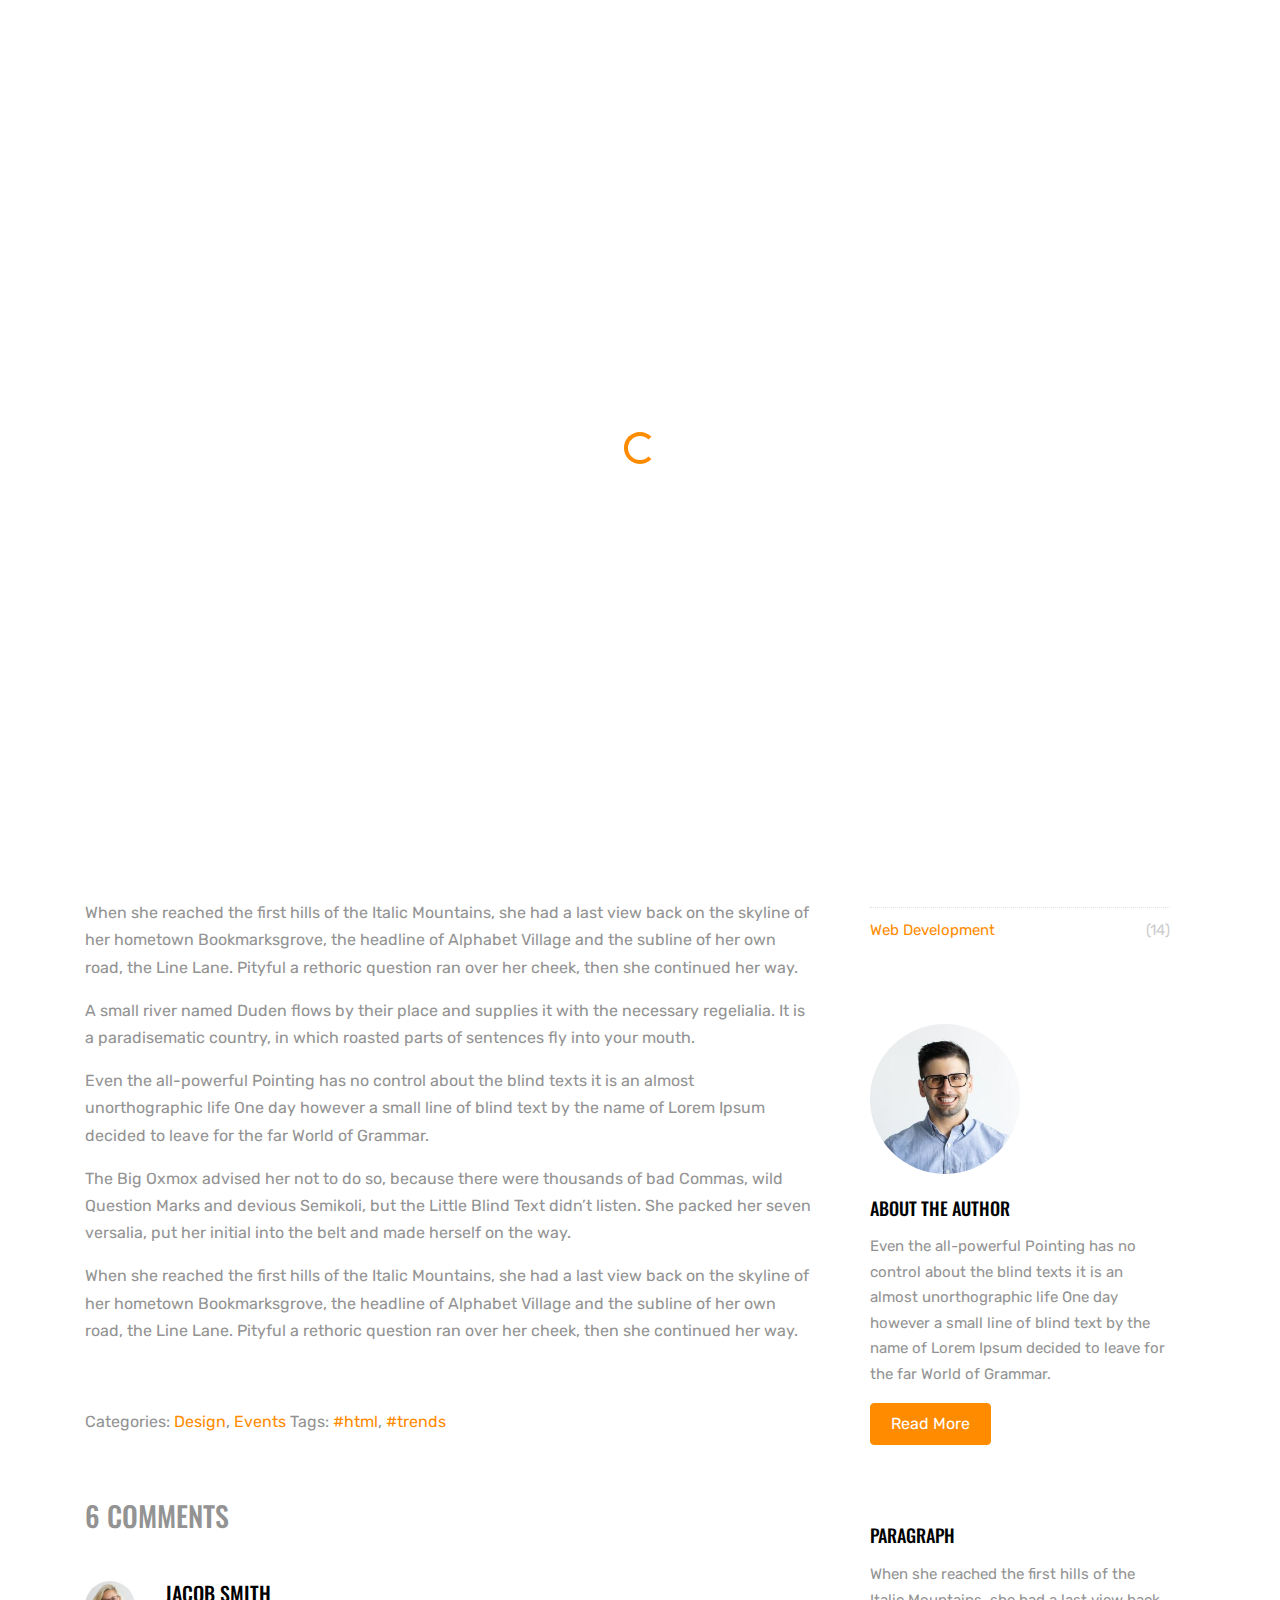
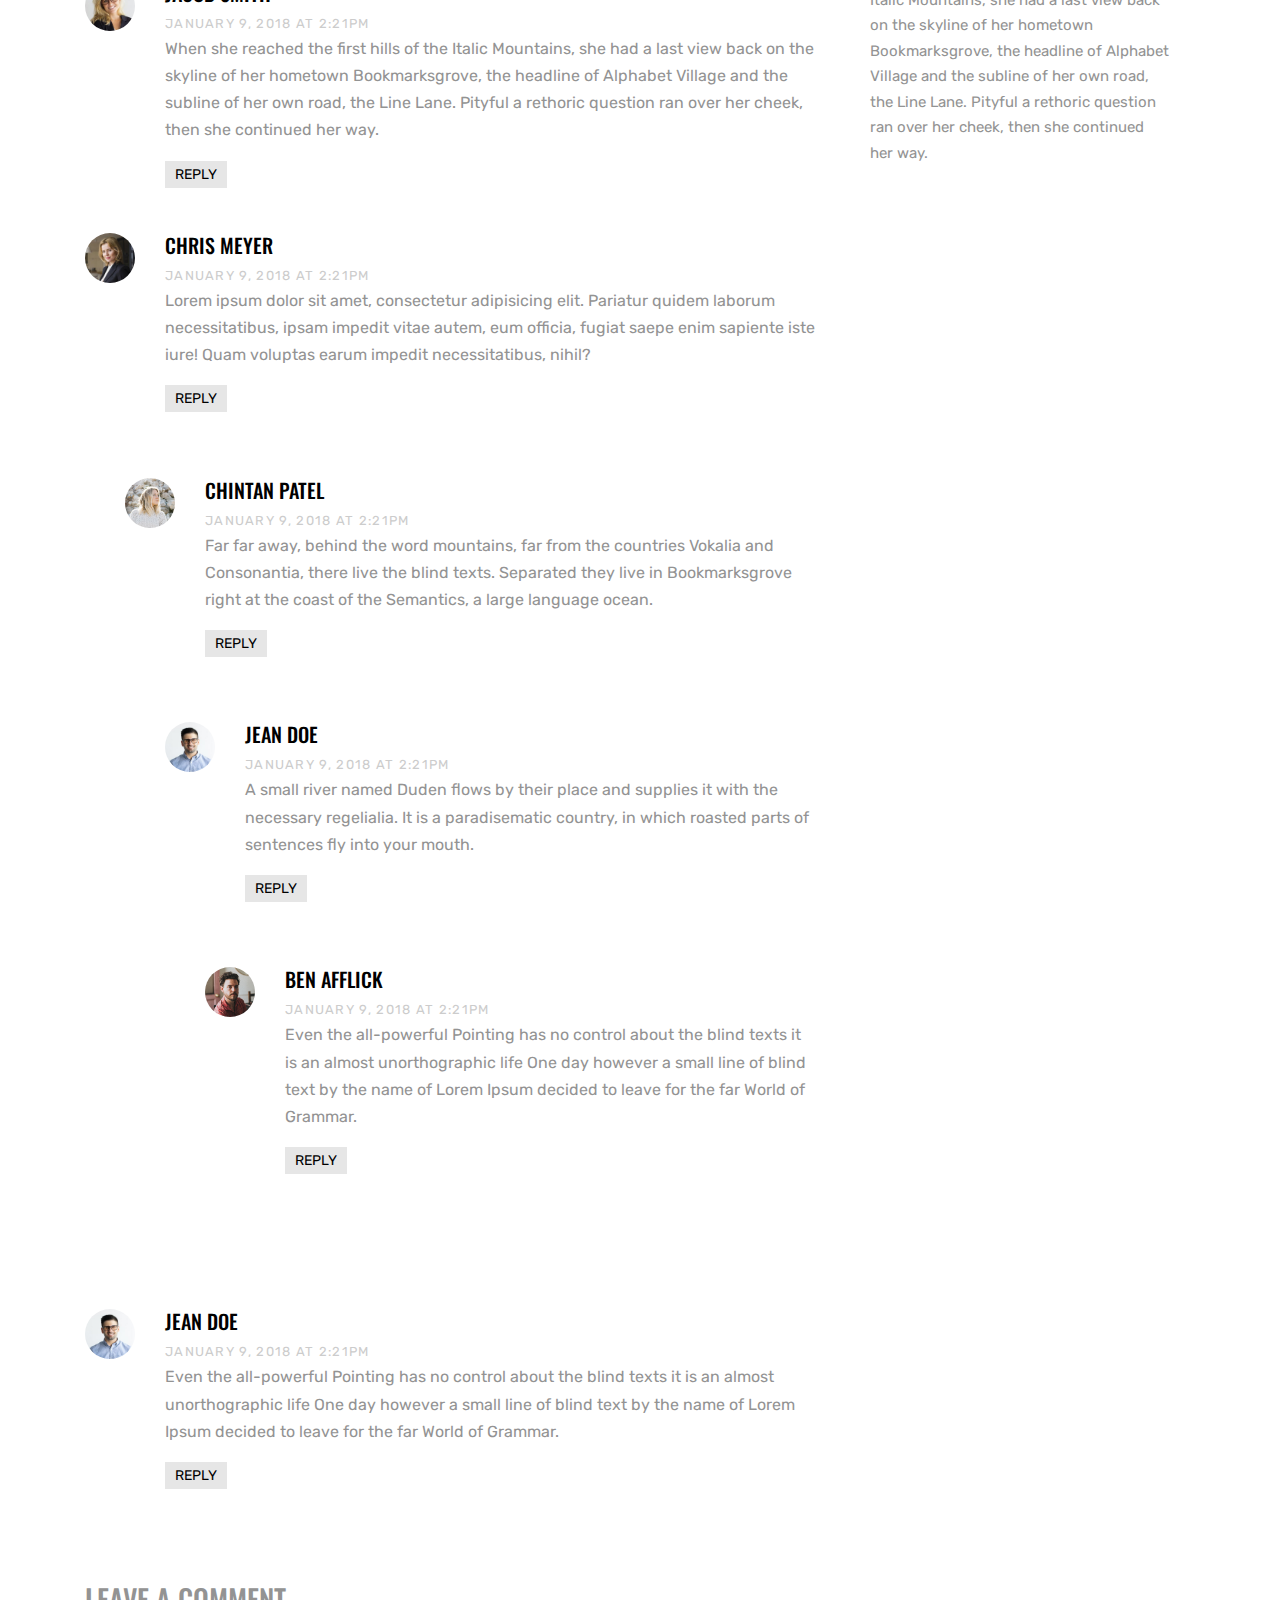
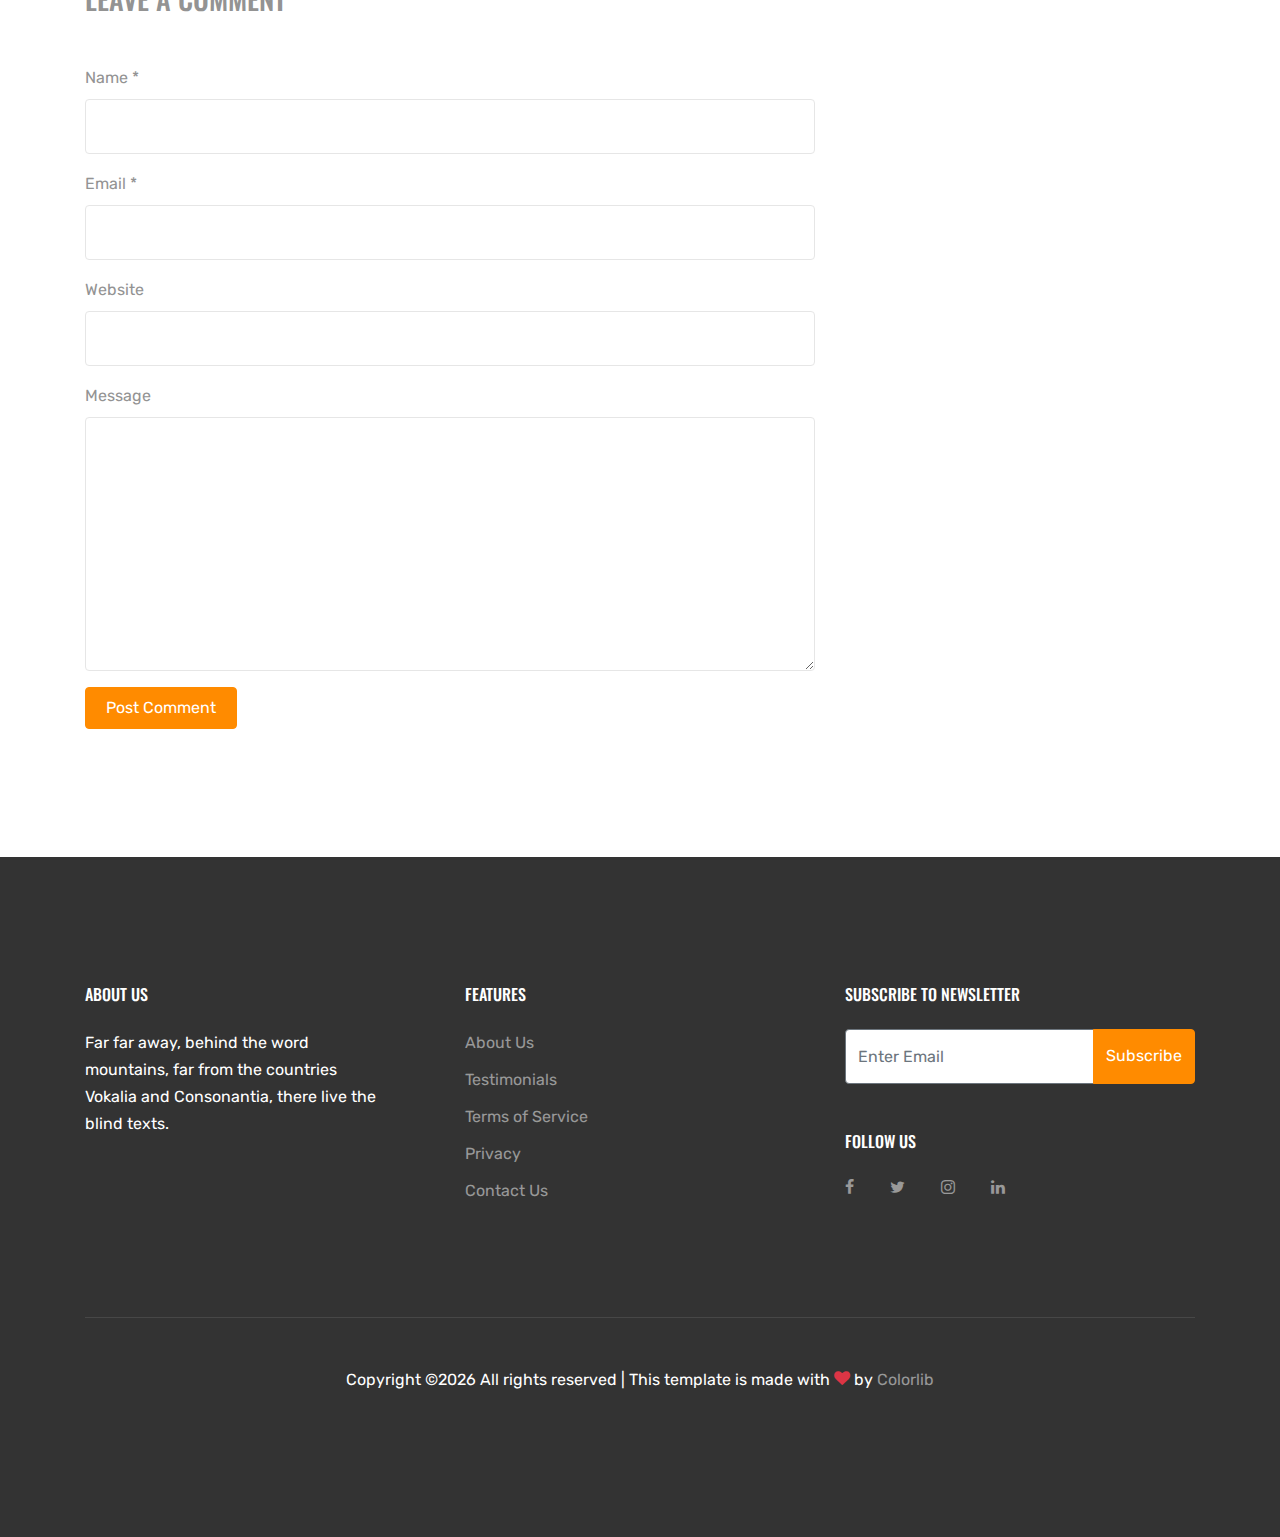
<file: single.html>
<!doctype html>
<html lang="en">

  <head>
    <title>0barriers</title>
    <meta charset="utf-8">
    <meta name="viewport" content="width=device-width, initial-scale=1, shrink-to-fit=no">
    
    <link href="https://fonts.googleapis.com/css?family=Rubik:300,400,700|Oswald:400,700" rel="stylesheet">

    <link rel="stylesheet" href="fonts/icomoon/style.css">

    <link rel="stylesheet" href="css/bootstrap.min.css">
    <link rel="stylesheet" href="css/jquery.fancybox.min.css">
    <link rel="stylesheet" href="css/owl.carousel.min.css">
    <link rel="stylesheet" href="css/owl.theme.default.min.css">
    <link rel="stylesheet" href="fonts/flaticon/font/flaticon.css">
    <link rel="stylesheet" href="css/aos.css">

    <!-- MAIN CSS -->
    <link rel="stylesheet" href="css/style.css">

  </head>

  <body data-spy="scroll" data-target=".site-navbar-target" data-offset="300">

    <div id="overlayer"></div>
    <div class="loader">
      <div class="spinner-border text-primary" role="status">
        <span class="sr-only">Loading...</span>
      </div>
    </div>

    <div class="site-wrap" id="home-section">

      <div class="site-mobile-menu site-navbar-target">
        <div class="site-mobile-menu-header">
          <div class="site-mobile-menu-close mt-3">
            <span class="icon-close2 js-menu-toggle"></span>
          </div>
        </div>
        <div class="site-mobile-menu-body"></div>
      </div>


      <div class="top-bar">
        <div class="container">
          <div class="row">
            <div class="col-12">
              <a href="#" class=""><span class="mr-2  icon-envelope-open-o"></span> <span class="d-none d-md-inline-block">info@yourdomain.com</span></a>
              <span class="mx-md-2 d-inline-block"></span>
              <a href="#" class=""><span class="mr-2  icon-phone"></span> <span class="d-none d-md-inline-block">1+ (234) 5678 9101</span></a>


              <div class="float-right">

                <a href="#" class=""><span class="mr-2  icon-twitter"></span> <span class="d-none d-md-inline-block">Twitter</span></a>
                <span class="mx-md-2 d-inline-block"></span>
                <a href="#" class=""><span class="mr-2  icon-facebook"></span> <span class="d-none d-md-inline-block">Facebook</span></a>

              </div>

            </div>

          </div>

        </div>
      </div>

      <header class="site-navbar js-sticky-header site-navbar-target" role="banner">

        <div class="container">
          <div class="row align-items-center position-relative">


            <div class="site-logo">
              <a href="index.html" class="text-black"><span class="text-primary">0barriers</a>
            </div>

            <div class="col-12">
              <nav class="site-navigation text-right ml-auto " role="navigation">

                <ul class="site-menu main-menu js-clone-nav ml-auto d-none d-lg-block">
                  <li><a href="index.html#home-section" class="nav-link">Home</a></li>
                  <li><a href="index.html#services-section" class="nav-link">Services</a></li>


                  <li class="has-children">
                    <a href="index.html#about-section" class="nav-link">About Us</a>
                    <ul class="dropdown arrow-top">
                      <li><a href="index.html#team-section" class="nav-link">Team</a></li>
                      <!-- <li><a href="index.html#pricing-section" class="nav-link">Pricing</a></li> -->
                      <li><a href="index.html#faq-section" class="nav-link">FAQ</a></li>
                      <!-- <li class="has-children">
                        <a href="#">More Links</a>
                        <ul class="dropdown">
                          <li><a href="#">Menu One</a></li>
                          <li><a href="#">Menu Two</a></li>
                          <li><a href="#">Menu Three</a></li>
                        </ul>
                      </li> -->
                    </ul>
                  </li>

                  <li><a href="index.html#why-us-section" class="nav-link">Why Us</a></li>

                  <li><a href="index.html#testimonials-section" class="nav-link">Testimonials</a></li>
                  <li><a href="index.html#blog-section" class="nav-link">Blog</a></li>
                  <li><a href="index.html#contact-section" class="nav-link">Contact</a></li>
                </ul>
              </nav>

            </div>

            <div class="toggle-button d-inline-block d-lg-none"><a href="#" class="site-menu-toggle py-5 js-menu-toggle text-black"><span class="icon-menu h3"></span></a></div>

          </div>
        </div>

      </header>

      <div class="site-section-cover overlay inner-page bg-light" style="background-image: url('images/cargo_sea_big.jpg')" data-aos="fade">
      
      <div class="container">
        <div class="row align-items-center justify-content-center text-center">
          <div class="col-lg-10">

            <div class="box-shadow-content">
              <div class="block-heading-1">
                <span class="d-block mb-3 text-white" data-aos="fade-up">April 9th, 2019 <span class="mx-2 text-primary">&bullet;</span> by James Miller</span>
                <h1 class="mb-4" data-aos="fade-up" data-aos-delay="100">Single Blog Posts Title</h1>
              </div>
              
              
            </div>
          </div>
        </div>
      </div>
      
    </div>

    
    
    <div class="site-section">
      <div class="container">
        <div class="row">
          <div class="col-md-8 blog-content">
            <p class="lead">Far far away, behind the word mountains, far from the countries Vokalia and Consonantia, there live the blind texts. Separated they live in Bookmarksgrove right at the coast of the Semantics, a large language ocean.</p>
            <p>A small river named Duden flows by their place and supplies it with the necessary regelialia. It is a paradisematic country, in which roasted parts of sentences fly into your mouth.</p>

            <blockquote><p>Even the all-powerful Pointing has no control about the blind texts it is an almost unorthographic life One day however a small line of blind text by the name of Lorem Ipsum decided to leave for the far World of Grammar.</p></blockquote>

            <p>The Big Oxmox advised her not to do so, because there were thousands of bad Commas, wild Question Marks and devious Semikoli, but the Little Blind Text didn’t listen. She packed her seven versalia, put her initial into the belt and made herself on the way.</p>

            <p>When she reached the first hills of the Italic Mountains, she had a last view back on the skyline of her hometown Bookmarksgrove, the headline of Alphabet Village and the subline of her own road, the Line Lane. Pityful a rethoric question ran over her cheek, then she continued her way.</p>

            <p>A small river named Duden flows by their place and supplies it with the necessary regelialia. It is a paradisematic country, in which roasted parts of sentences fly into your mouth.</p>

            <blockquote><p>Even the all-powerful Pointing has no control about the blind texts it is an almost unorthographic life One day however a small line of blind text by the name of Lorem Ipsum decided to leave for the far World of Grammar.</p></blockquote>

            <p>The Big Oxmox advised her not to do so, because there were thousands of bad Commas, wild Question Marks and devious Semikoli, but the Little Blind Text didn’t listen. She packed her seven versalia, put her initial into the belt and made herself on the way.</p>
            
            <p>When she reached the first hills of the Italic Mountains, she had a last view back on the skyline of her hometown Bookmarksgrove, the headline of Alphabet Village and the subline of her own road, the Line Lane. Pityful a rethoric question ran over her cheek, then she continued her way.</p>


            <div class="pt-5">
              <p>Categories:  <a href="#">Design</a>, <a href="#">Events</a>  Tags: <a href="#">#html</a>, <a href="#">#trends</a></p>
            </div>


            <div class="pt-5">
              <h3 class="mb-5">6 Comments</h3>
              <ul class="comment-list">
                <li class="comment">
                  <div class="vcard bio">
                    <img src="images/person_2.jpg" alt="Image">
                  </div>
                  <div class="comment-body">
                    <h3>Jacob Smith</h3>
                    <div class="meta">January 9, 2018 at 2:21pm</div>
                    <p>When she reached the first hills of the Italic Mountains, she had a last view back on the skyline of her hometown Bookmarksgrove, the headline of Alphabet Village and the subline of her own road, the Line Lane. Pityful a rethoric question ran over her cheek, then she continued her way.</p>
                    <p><a href="#" class="reply">Reply</a></p>
                  </div>
                </li>

                <li class="comment">
                  <div class="vcard bio">
                    <img src="images/person_3.jpg" alt="Image">
                  </div>
                  <div class="comment-body">
                    <h3>Chris Meyer</h3>
                    <div class="meta">January 9, 2018 at 2:21pm</div>
                    <p>Lorem ipsum dolor sit amet, consectetur adipisicing elit. Pariatur quidem laborum necessitatibus, ipsam impedit vitae autem, eum officia, fugiat saepe enim sapiente iste iure! Quam voluptas earum impedit necessitatibus, nihil?</p>
                    <p><a href="#" class="reply">Reply</a></p>
                  </div>

                  <ul class="children">
                    <li class="comment">
                      <div class="vcard bio">
                        <img src="images/person_5.jpg" alt="Image">
                      </div>
                      <div class="comment-body">
                        <h3>Chintan Patel</h3>
                        <div class="meta">January 9, 2018 at 2:21pm</div>
                        <p>Far far away, behind the word mountains, far from the countries Vokalia and Consonantia, there live the blind texts. Separated they live in Bookmarksgrove right at the coast of the Semantics, a large language ocean.</p>
                        <p><a href="#" class="reply">Reply</a></p>
                      </div>


                      <ul class="children">
                        <li class="comment">
                          <div class="vcard bio">
                            <img src="images/person_1.jpg" alt="Image">
                          </div>
                          <div class="comment-body">
                            <h3>Jean Doe</h3>
                            <div class="meta">January 9, 2018 at 2:21pm</div>
                            <p>A small river named Duden flows by their place and supplies it with the necessary regelialia. It is a paradisematic country, in which roasted parts of sentences fly into your mouth.</p>
                            <p><a href="#" class="reply">Reply</a></p>
                          </div>

                            <ul class="children">
                              <li class="comment">
                                <div class="vcard bio">
                                  <img src="images/person_4.jpg" alt="Image">
                                </div>
                                <div class="comment-body">
                                  <h3>Ben Afflick</h3>
                                  <div class="meta">January 9, 2018 at 2:21pm</div>
                                  <p>Even the all-powerful Pointing has no control about the blind texts it is an almost unorthographic life One day however a small line of blind text by the name of Lorem Ipsum decided to leave for the far World of Grammar.</p>
                                  <p><a href="#" class="reply">Reply</a></p>
                                </div>
                              </li>
                            </ul>
                        </li>
                      </ul>
                    </li>
                  </ul>
                </li>

                <li class="comment">
                  <div class="vcard bio">
                    <img src="images/person_1.jpg" alt="Image">
                  </div>
                  <div class="comment-body">
                    <h3>Jean Doe</h3>
                    <div class="meta">January 9, 2018 at 2:21pm</div>
                    <p>Even the all-powerful Pointing has no control about the blind texts it is an almost unorthographic life One day however a small line of blind text by the name of Lorem Ipsum decided to leave for the far World of Grammar.</p>
                    <p><a href="#" class="reply">Reply</a></p>
                  </div>
                </li>
              </ul>
              <!-- END comment-list -->
              
              <div class="comment-form-wrap pt-5">
                <h3 class="mb-5">Leave a comment</h3>
                <form action="#" class="">
                  <div class="form-group">
                    <label for="name">Name *</label>
                    <input type="text" class="form-control" id="name">
                  </div>
                  <div class="form-group">
                    <label for="email">Email *</label>
                    <input type="email" class="form-control" id="email">
                  </div>
                  <div class="form-group">
                    <label for="website">Website</label>
                    <input type="url" class="form-control" id="website">
                  </div>

                  <div class="form-group">
                    <label for="message">Message</label>
                    <textarea name="" id="message" cols="30" rows="10" class="form-control"></textarea>
                  </div>
                  <div class="form-group">
                    <input type="submit" value="Post Comment" class="btn btn-primary btn-md text-white">
                  </div>

                </form>
              </div>
            </div>

          </div>
          <div class="col-md-4 sidebar">
            <div class="sidebar-box">
              <form action="#" class="search-form">
                <div class="form-group">
                  <span class="icon fa fa-search"></span>
                  <input type="text" class="form-control" placeholder="Type a keyword and hit enter">
                </div>
              </form>
            </div>
            <div class="sidebar-box">
              <div class="categories">
                <h3>Categories</h3>
                <li><a href="#">Creatives <span>(12)</span></a></li>
                <li><a href="#">News <span>(22)</span></a></li>
                <li><a href="#">Design <span>(37)</span></a></li>
                <li><a href="#">HTML <span>(42)</span></a></li>
                <li><a href="#">Web Development <span>(14)</span></a></li>
              </div>
            </div>
            <div class="sidebar-box">
              <img src="images/person_1.jpg" alt="Image" class="img-fluid mb-4 w-50 rounded-circle">
              <h3 class="text-black">About The Author</h3>
              <p>Even the all-powerful Pointing has no control about the blind texts it is an almost unorthographic life One day however a small line of blind text by the name of Lorem Ipsum decided to leave for the far World of Grammar.</p>
              <p><a href="#" class="btn btn-primary btn-md text-white">Read More</a></p>
            </div>

            <div class="sidebar-box">
              <h3 class="text-black">Paragraph</h3>
              <p>When she reached the first hills of the Italic Mountains, she had a last view back on the skyline of her hometown Bookmarksgrove, the headline of Alphabet Village and the subline of her own road, the Line Lane. Pityful a rethoric question ran over her cheek, then she continued her way.</p>
            </div>
          </div>
        </div>
      </div>
    </div>


    <footer class="site-footer">
      <div class="container">
        <div class="row">
          <div class="col-md-6">
            <div class="row">
              <div class="col-md-7">
                <h2 class="footer-heading mb-4">About Us</h2>
                <p>Far far away, behind the word mountains, far from the countries Vokalia and Consonantia, there live the blind texts. </p>
              </div>
              <div class="col-md-4 ml-auto">
                <h2 class="footer-heading mb-4">Features</h2>
                <ul class="list-unstyled">
                  <li><a href="#">About Us</a></li>
                  <li><a href="#">Testimonials</a></li>
                  <li><a href="#">Terms of Service</a></li>
                  <li><a href="#">Privacy</a></li>
                  <li><a href="#">Contact Us</a></li>
                </ul>
              </div>

            </div>
          </div>
          <div class="col-md-4 ml-auto">

            <div class="mb-5">
              <h2 class="footer-heading mb-4">Subscribe to Newsletter</h2>
              <form action="#" method="post" class="footer-suscribe-form">
                <div class="input-group mb-3">
                  <input type="text" class="form-control border-secondary text-white bg-transparent" placeholder="Enter Email" aria-label="Enter Email" aria-describedby="button-addon2">
                  <div class="input-group-append">
                    <button class="btn btn-primary text-white" type="button" id="button-addon2">Subscribe</button>
                  </div>
                </div>
            </div>


            <h2 class="footer-heading mb-4">Follow Us</h2>
            <a href="#about-section" class="smoothscroll pl-0 pr-3"><span class="icon-facebook"></span></a>
            <a href="#" class="pl-3 pr-3"><span class="icon-twitter"></span></a>
            <a href="#" class="pl-3 pr-3"><span class="icon-instagram"></span></a>
            <a href="#" class="pl-3 pr-3"><span class="icon-linkedin"></span></a>
            </form>
          </div>
        </div>
        <div class="row pt-5 mt-5 text-center">
          <div class="col-md-12">
            <div class="border-top pt-5">
              <p class="copyright">
            <!-- Link back to Colorlib can't be removed. Template is licensed under CC BY 3.0. -->
            Copyright &copy;<script>document.write(new Date().getFullYear());</script> All rights reserved | This template is made with <i class="icon-heart text-danger" aria-hidden="true"></i> by <a href="https://colorlib.com" target="_blank" >Colorlib</a>
            <!-- Link back to Colorlib can't be removed. Template is licensed under CC BY 3.0. -->
            </p>
            </div>
          </div>

        </div>
      </div>
    </footer>

    </div>

    <script src="js/jquery-3.3.1.min.js"></script>
    <script src="js/popper.min.js"></script>
    <script src="js/bootstrap.min.js"></script>
    <script src="js/owl.carousel.min.js"></script>
    <script src="js/jquery.sticky.js"></script>
    <script src="js/jquery.waypoints.min.js"></script>
    <script src="js/jquery.animateNumber.min.js"></script>
    <script src="js/jquery.fancybox.min.js"></script>
    <script src="js/jquery.easing.1.3.js"></script>
    <script src="js/aos.js"></script>

    <script src="js/main.js"></script>


  </body>

</html>
</file>
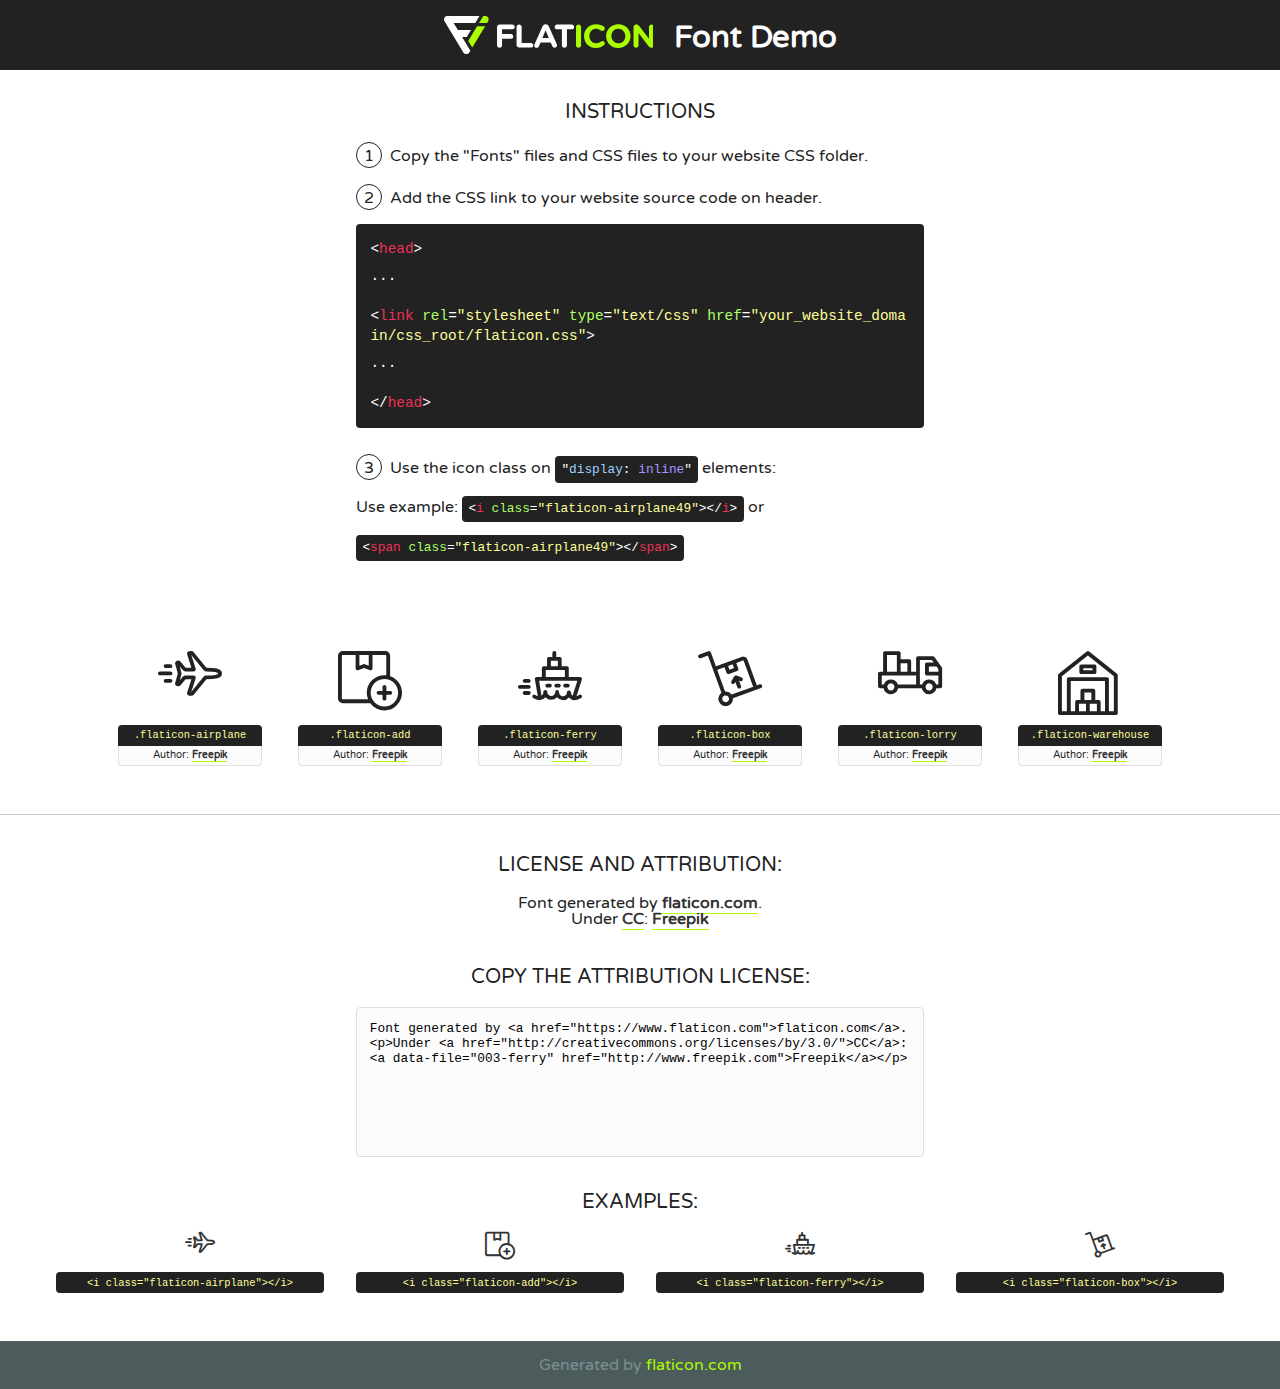
<file: fonts/flaticon/font/flaticon.html>
<!DOCTYPE html>
<!--
  Flaticon icon font: Flaticon
  Creation date: 06/05/2019 12:06
-->
<html>
<!DOCTYPE html>
<html>

<head>
    <title>Flaticon WebFont</title>
    <link href="http://fonts.googleapis.com/css?family=Varela+Round" rel="stylesheet" type="text/css" />
    <link rel="stylesheet" type="text/css" href="flaticon.css">
    <meta charset="UTF-8">
    <style>
    html, body, div, span, applet, object, iframe,
    h1, h2, h3, h4, h5, h6, p, blockquote, pre,
    a, abbr, acronym, address, big, cite, code,
    del, dfn, em, img, ins, kbd, q, s, samp,
    small, strike, strong, sub, sup, tt, var,
    b, u, i, center,
    dl, dt, dd, ol, ul, li,
    fieldset, form, label, legend,
    table, caption, tbody, tfoot, thead, tr, th, td,
    article, aside, canvas, details, embed, 
    figure, figcaption, footer, header, hgroup, 
    menu, nav, output, ruby, section, summary,
    time, mark, audio, video {
        margin: 0;
        padding: 0;
        border: 0;
        font-size: 100%;
        font: inherit;
        vertical-align: baseline;
    }
    /* HTML5 display-role reset for older browsers */
    article, aside, details, figcaption, figure, 
    footer, header, hgroup, menu, nav, section {
        display: block;
    }
    body {
        line-height: 1;
    }
    ol, ul {
        list-style: none;
    }
    blockquote, q {
        quotes: none;
    }
    blockquote:before, blockquote:after,
    q:before, q:after {
        content: '';
        content: none;
    }
    table {
        border-collapse: collapse;
        border-spacing: 0;
    }
    body {
        font-family: 'Varela Round', Helvetica, Arial, sans-serif;
        font-size: 16px;
        color: #222;
    }
    a {
        color: #333;
        border-bottom: 1px solid #a9fd00;
        font-weight: bold;
        text-decoration: none;
    }
    * {
        -moz-box-sizing: border-box;
        -webkit-box-sizing: border-box;
        box-sizing: border-box;
        margin: 0;
        padding: 0;
    }
    [class^="flaticon-"]:before, [class*=" flaticon-"]:before, [class^="flaticon-"]:after, [class*=" flaticon-"]:after {
        font-family: Flaticon;
        font-size: 30px;
        font-style: normal;
        margin-left: 20px;
        color: #333;
    }
    .wrapper {
        max-width: 600px;
        margin: auto;
        padding: 0 1em;
    }
    .title {
        font-size: 1.25em;
        text-align: center;
        margin-bottom: 1em;
        text-transform: uppercase;
    }
    header {
        text-align: center;
        background-color: #222;
        color: #fff;
        padding: 1em;
    }
    header .logo {
        width: 210px;
        height: 38px;
        display: inline-block;
        vertical-align: middle;
        margin-right: 1em;
        border: none;
    }
    header strong {
        font-size: 1.95em;
        font-weight: bold;
        vertical-align: middle;
        margin-top: 5px;
        display: inline-block;
    }
    .demo {
        margin: 2em auto;
        line-height: 1.25em;
    }
    .demo ul li {
        margin-bottom: 1em;
    }
    .demo ul li .num {
        color: #222;
        border-radius: 20px;
        display: inline-block;
        width: 26px;
        padding: 3px;
        height: 26px;
        text-align: center;
        margin-right: 0.5em;
        border: 1px solid #222;
    }
    .demo ul li code {
        background-color: #222;
        border-radius: 4px;
        padding: 0.25em 0.5em;
        display: inline-block;
        color: #fff;
        font-family: Consolas,Monaco,Lucida Console,Liberation Mono,DejaVu Sans Mono,Bitstream Vera Sans Mono,Courier New, monospace;
        font-weight: lighter;
        margin-top: 1em;
        font-size: 0.8em;
        word-break: break-all;
    }
    .demo ul li code.big {
        padding: 1em;
        font-size: 0.9em;
    }
    .demo ul li code .red {
        color: #EF3159;
    }
    .demo ul li code .green {
        color: #ACFF65;
    }
    .demo ul li code .yellow {
        color: #FFFF99;
    }
    .demo ul li code .blue {
        color: #99D3FF;
    }
    .demo ul li code .purple {
        color: #A295FF;
    }
    .demo ul li code .dots {
        margin-top: 0.5em;
        display: block;
    }
    #glyphs {
        border-bottom: 1px solid #ccc;
        padding: 2em 0;
        text-align: center;
    }
    .glyph {
        display: inline-block;
        width: 9em;
        margin: 1em;
        text-align: center;
        vertical-align: top;
        background: #FFF;
    }
    .glyph .glyph-icon {
        padding: 10px;
        display: block;
        font-family:"Flaticon";
        font-size: 64px;
        line-height: 1;
    }
    .glyph .glyph-icon:before {
        font-size: 64px;
        color: #222;
        margin-left: 0;
    }
    .class-name {
        font-size: 0.65em;
        background-color: #222;
        color: #fff;
        border-radius: 4px 4px 0 0;
        padding: 0.5em;
        color: #FFFF99;
        font-family: Consolas,Monaco,Lucida Console,Liberation Mono,DejaVu Sans Mono,Bitstream Vera Sans Mono,Courier New, monospace;
    }
    .author-name {
        font-size: 0.6em;
        background-color: #fcfcfd;
        border: 1px solid #DEDEE4;
        border-top: 0;
        border-radius: 0 0 4px 4px;
        padding: 0.5em;
    }
    .class-name:last-child {
        font-size: 10px;
        color:#888;
    }
    .class-name:last-child a {
        font-size: 10px;
        color:#555;
    }
    .class-name:last-child a:hover {
        color:#a9fd00;
    }
    .glyph > input {
        display: block;
        width: 100px;
        margin: 5px auto;
        text-align: center;
        font-size: 12px;
        cursor: text;
    }
    .glyph > input.icon-input {
        font-family:"Flaticon";
        font-size: 16px;
        margin-bottom: 10px;
    }
    .attribution .title {
        margin-top: 2em;
    }
    .attribution textarea {
        background-color: #fcfcfd;
        padding: 1em;
        border: none;
        box-shadow: none;
        border: 1px solid #DEDEE4;
        border-radius: 4px;
        resize: none;
        width: 100%;
        height: 150px;
        font-size: 0.8em;
        font-family: Consolas,Monaco,Lucida Console,Liberation Mono,DejaVu Sans Mono,Bitstream Vera Sans Mono,Courier New, monospace;
        -webkit-appearance: none;
    }
    .iconsuse {
        margin: 2em auto;
        text-align: center;
        max-width: 1200px;
    }
    .iconsuse:after {
        content: '';
        display: table;
        clear: both;
    }
    .iconsuse .image {
        float: left;
        width: 25%;
        padding: 0 1em;
    }
    .iconsuse .image p {
        margin-bottom: 1em;
    }
    .iconsuse .image span {
        display: block;
        font-size: 0.65em;
        background-color: #222;
        color: #fff;
        border-radius: 4px;
        padding: 0.5em;
        color: #FFFF99;
        margin-top: 1em;
        font-family: Consolas,Monaco,Lucida Console,Liberation Mono,DejaVu Sans Mono,Bitstream Vera Sans Mono,Courier New, monospace;
    }
    #footer {
        text-align: center;
        background-color: #4C5B5C;
        color: #7c9192;
        padding: 1em;
    }
    #footer a {
        border: none;
        color: #a9fd00;
        font-weight: normal;
    }
    @media (max-width: 960px) {
        .iconsuse .image {
            width: 50%;
        }
    }
    @media (max-width: 560px) {
        .iconsuse .image {
            width: 100%;
        }
    }
    </style>
</head>

<body class="characters-off">

    <header>
        <a href="https://www.flaticon.com" target="_blank" class="logo">
            <svg version="1.1" xmlns="http://www.w3.org/2000/svg" xmlns:xlink="http://www.w3.org/1999/xlink" xmlns:a="http://ns.adobe.com/AdobeSVGViewerExtensions/3.0/" viewBox="0 0 560.875 102.036" enable-background="new 0 0 560.875 102.036" xml:space="preserve">
                <defs>
                </defs>
                <g>
                    <g class="letters">
                        <path fill="#ffffff" d="M141.596,29.675c0-3.777,2.985-6.767,6.764-6.767h34.438c3.426,0,6.15,2.728,6.15,6.15
                        c0,3.43-2.724,6.149-6.15,6.149h-27.674v13.091h23.719c3.429,0,6.151,2.724,6.151,6.15c0,3.43-2.723,6.149-6.151,6.149h-23.719
                        v17.574c0,3.773-2.986,6.761-6.764,6.761c-3.779,0-6.764-2.989-6.764-6.761V29.675z"></path>
                        <path fill="#ffffff" d="M193.844,29.149c0-3.781,2.985-6.767,6.764-6.767c3.776,0,6.763,2.985,6.763,6.767v42.957h25.039
                        c3.426,0,6.149,2.726,6.149,6.153c0,3.425-2.723,6.15-6.149,6.15h-31.802c-3.779,0-6.764-2.986-6.764-6.768V29.149z"></path>
                        <path fill="#ffffff" d="M241.891,75.71l21.438-48.407c1.492-3.341,4.215-5.357,7.906-5.357h0.792
                        c3.686,0,6.323,2.017,7.815,5.357l21.439,48.407c0.436,0.967,0.701,1.845,0.701,2.723c0,3.602-2.809,6.501-6.414,6.501
                        c-3.161,0-5.269-1.845-6.499-4.655l-4.132-9.661h-27.059l-4.301,10.102c-1.144,2.631-3.426,4.214-6.237,4.214
                        c-3.517,0-6.24-2.81-6.24-6.325C241.1,77.64,241.451,76.677,241.891,75.71z M279.932,58.666l-8.521-20.297l-8.526,20.297H279.932
                        z"></path>
                        <path fill="#ffffff" d="M314.864,35.387H301.86c-3.429,0-6.239-2.813-6.239-6.238c0-3.429,2.811-6.24,6.239-6.24h39.533
                        c3.426,0,6.237,2.811,6.237,6.24c0,3.425-2.811,6.238-6.237,6.238h-13.001v42.785c0,3.773-2.99,6.761-6.764,6.761
                        c-3.779,0-6.764-2.989-6.764-6.761V35.387z"></path>
                        <path fill="#A9FD00" d="M352.615,29.149c0-3.781,2.985-6.767,6.767-6.767c3.774,0,6.761,2.985,6.761,6.767v49.024
                        c0,3.773-2.987,6.761-6.761,6.761c-3.781,0-6.767-2.989-6.767-6.761V29.149z"></path>
                        <path fill="#A9FD00" d="M374.132,53.836v-0.179c0-17.481,13.178-31.801,32.065-31.801c9.22,0,15.459,2.458,20.557,6.238
                        c1.402,1.054,2.637,2.985,2.637,5.357c0,3.692-2.985,6.59-6.681,6.59c-1.845,0-3.071-0.702-4.044-1.319
                        c-3.776-2.813-7.729-4.393-12.562-4.393c-10.364,0-17.831,8.611-17.831,19.154v0.173c0,10.542,7.291,19.329,17.831,19.329
                        c5.715,0,9.492-1.756,13.359-4.834c1.049-0.874,2.458-1.491,4.039-1.491c3.429,0,6.325,2.813,6.325,6.236
                        c0,2.106-1.056,3.78-2.282,4.834c-5.539,4.834-12.036,7.733-21.878,7.733C387.572,85.464,374.132,71.493,374.132,53.836z"></path>
                        <path fill="#A9FD00" d="M433.009,53.836v-0.179c0-17.481,13.79-31.801,32.766-31.801c18.981,0,32.592,14.143,32.592,31.628v0.173
                        c0,17.483-13.785,31.807-32.769,31.807C446.625,85.464,433.009,71.32,433.009,53.836z M484.224,53.836v-0.179
                        c0-10.539-7.725-19.326-18.626-19.326c-10.893,0-18.449,8.611-18.449,19.154v0.173c0,10.542,7.73,19.329,18.626,19.329
                        C476.676,72.986,484.224,64.378,484.224,53.836z"></path>
                        <path fill="#A9FD00" d="M506.233,29.321c0-3.774,2.99-6.763,6.767-6.763h1.401c3.252,0,5.183,1.583,7.029,3.953l26.093,34.265
                        V29.059c0-3.692,2.99-6.677,6.681-6.677c3.683,0,6.671,2.985,6.671,6.677v48.934c0,3.78-2.987,6.765-6.764,6.765h-0.436
                        c-3.257,0-5.188-1.581-7.034-3.953l-27.056-35.492v32.944c0,3.687-2.985,6.676-6.678,6.676c-3.683,0-6.673-2.989-6.673-6.676
                        V29.321z"></path>
                    </g>
                    <g class="insignia">
                        <path fill="#ffffff" d="M48.372,56.137h12.517l11.156-18.537H37.186L25.688,18.539h57.825L94.668,0H9.271
                        C5.925,0,2.842,1.801,1.198,4.716c-1.644,2.907-1.593,6.482,0.134,9.343l50.38,83.501c1.678,2.781,4.689,4.476,7.938,4.476
                        c3.246,0,6.257-1.695,7.935-4.476l2.898-4.804L48.372,56.137z"></path>
                        <g class="i">
                            <path fill="#A9FD00" d="M93.575,18.539h0.031v0.004l21.652,0.004l2.705-4.488c1.727-2.861,1.778-6.436,0.133-9.343
                            C116.454,1.801,113.371,0,110.026,0h-5.294L93.575,18.539z"></path>
                            <polygon fill="#A9FD00" points="88.291,27.356 64.725,66.486 75.519,84.404 109.942,27.356"></polygon>
                        </g>
                    </g>
                </g>
            </svg>
        </a>
        <strong>Font Demo</strong>
    </header>


    <section class="demo wrapper">

        <p class="title">Instructions</p>

        <ul>
            <li>
                <span class="num">1</span>Copy the "Fonts" files and CSS files to your website CSS folder.
            </li>
            <li>
                <span class="num">2</span>Add the CSS link to your website source code on header.
                <code class="big">
                    &lt;<span class="red">head</span>&gt;
                    <br/><span class="dots">...</span>
                    <br/>&lt;<span class="red">link</span> <span class="green">rel</span>=<span class="yellow">"stylesheet"</span> <span class="green">type</span>=<span class="yellow">"text/css"</span> <span class="green">href</span>=<span class="yellow">"your_website_domain/css_root/flaticon.css"</span>&gt;
                    <br/><span class="dots">...</span>
                    <br/>&lt;/<span class="red">head</span>&gt;
                </code>
            </li>

            <li>
                <p>
                    <span class="num">3</span>Use the icon class on <code>"<span class="blue">display</span>:<span class="purple"> inline</span>"</code> elements:
                    <br />
                    Use example: <code>&lt;<span class="red">i</span> <span class="green">class</span>=<span class="yellow">&quot;flaticon-airplane49&quot;</span>&gt;&lt;/<span class="red">i</span>&gt;</code> or <code>&lt;<span class="red">span</span> <span class="green">class</span>=<span class="yellow">&quot;flaticon-airplane49&quot;</span>&gt;&lt;/<span class="red">span</span>&gt;</code>
            </li>
        </ul>

    </section>




   <section id="glyphs">          
    
      
        <div class="glyph"><div class="glyph-icon flaticon-airplane"></div>
            <div class="class-name">.flaticon-airplane</div>
            <div class="author-name">Author: <a data-file="001-airplane" href="http://www.freepik.com">Freepik</a> </div> 
        </div>        
        
        <div class="glyph"><div class="glyph-icon flaticon-add"></div>
            <div class="class-name">.flaticon-add</div>
            <div class="author-name">Author: <a data-file="002-add" href="http://www.freepik.com">Freepik</a> </div> 
        </div>        
        
        <div class="glyph"><div class="glyph-icon flaticon-ferry"></div>
            <div class="class-name">.flaticon-ferry</div>
            <div class="author-name">Author: <a data-file="003-ferry" href="http://www.freepik.com">Freepik</a> </div> 
        </div>        
        
        <div class="glyph"><div class="glyph-icon flaticon-box"></div>
            <div class="class-name">.flaticon-box</div>
            <div class="author-name">Author: <a data-file="004-box" href="http://www.freepik.com">Freepik</a> </div> 
        </div>        
        
        <div class="glyph"><div class="glyph-icon flaticon-lorry"></div>
            <div class="class-name">.flaticon-lorry</div>
            <div class="author-name">Author: <a data-file="005-lorry" href="http://www.freepik.com">Freepik</a> </div> 
        </div>        
        
        <div class="glyph"><div class="glyph-icon flaticon-warehouse"></div>
            <div class="class-name">.flaticon-warehouse</div>
            <div class="author-name">Author: <a data-file="006-warehouse" href="http://www.freepik.com">Freepik</a> </div> 
        </div>        
        

    </section>



    <section class="attribution wrapper"   style="text-align:center;">

      <div class="title">License and attribution:</div><div class="attrDiv">Font generated by <a href="https://www.flaticon.com">flaticon.com</a>. <div><p>Under <a href="http://creativecommons.org/licenses/by/3.0/">CC</a>: <a data-file="003-ferry" href="http://www.freepik.com">Freepik</a></p>  </div>
      </div>
      <div class="title">Copy the Attribution License:</div>

    <textarea onclick="this.focus();this.select();">Font generated by &lt;a href=&quot;https://www.flaticon.com&quot;&gt;flaticon.com&lt;/a&gt;. <p>Under <a href="http://creativecommons.org/licenses/by/3.0/">CC</a>: <a data-file="003-ferry" href="http://www.freepik.com">Freepik</a></p>  
     </textarea>

    </section>

    <section class="iconsuse">

          <div class="title">Examples:</div>            
             
            <div class="image">
                <p>
                    <i class="glyph-icon flaticon-airplane"></i> 
                    <span>&lt;i class=&quot;flaticon-airplane&quot;&gt;&lt;/i&gt;</span>
                </p>
            </div>
            
            <div class="image">
                <p>
                    <i class="glyph-icon flaticon-add"></i> 
                    <span>&lt;i class=&quot;flaticon-add&quot;&gt;&lt;/i&gt;</span>
                </p>
            </div>
            
            <div class="image">
                <p>
                    <i class="glyph-icon flaticon-ferry"></i> 
                    <span>&lt;i class=&quot;flaticon-ferry&quot;&gt;&lt;/i&gt;</span>
                </p>
            </div>
            
            <div class="image">
                <p>
                    <i class="glyph-icon flaticon-box"></i> 
                    <span>&lt;i class=&quot;flaticon-box&quot;&gt;&lt;/i&gt;</span>
                </p>
            </div>
                       
        </div>
                            
    </section>

<div id="footer">
    <div>Generated by <a href="https://www.flaticon.com">flaticon.com</a>
    </div>
</div>



</body>
</html>
</file>
<file: fonts/icomoon/style.css>
@font-face {
  font-family: 'icomoon';
  src:  url('fonts/icomoon.eot?10si43');
  src:  url('fonts/icomoon.eot?10si43#iefix') format('embedded-opentype'),
    url('fonts/icomoon.ttf?10si43') format('truetype'),
    url('fonts/icomoon.woff?10si43') format('woff'),
    url('fonts/icomoon.svg?10si43#icomoon') format('svg');
  font-weight: normal;
  font-style: normal;
}

[class^="icon-"], [class*=" icon-"] {
  /* use !important to prevent issues with browser extensions that change fonts */
  font-family: 'icomoon' !important;
  speak: none;
  font-style: normal;
  font-weight: normal;
  font-variant: normal;
  text-transform: none;
  line-height: 1;

  /* Better Font Rendering =========== */
  -webkit-font-smoothing: antialiased;
  -moz-osx-font-smoothing: grayscale;
}

.icon-asterisk:before {
  content: "\f069";
}
.icon-plus:before {
  content: "\f067";
}
.icon-question:before {
  content: "\f128";
}
.icon-minus:before {
  content: "\f068";
}
.icon-glass:before {
  content: "\f000";
}
.icon-music:before {
  content: "\f001";
}
.icon-search:before {
  content: "\f002";
}
.icon-envelope-o:before {
  content: "\f003";
}
.icon-heart:before {
  content: "\f004";
}
.icon-star:before {
  content: "\f005";
}
.icon-star-o:before {
  content: "\f006";
}
.icon-user:before {
  content: "\f007";
}
.icon-film:before {
  content: "\f008";
}
.icon-th-large:before {
  content: "\f009";
}
.icon-th:before {
  content: "\f00a";
}
.icon-th-list:before {
  content: "\f00b";
}
.icon-check:before {
  content: "\f00c";
}
.icon-close:before {
  content: "\f00d";
}
.icon-remove:before {
  content: "\f00d";
}
.icon-times:before {
  content: "\f00d";
}
.icon-search-plus:before {
  content: "\f00e";
}
.icon-search-minus:before {
  content: "\f010";
}
.icon-power-off:before {
  content: "\f011";
}
.icon-signal:before {
  content: "\f012";
}
.icon-cog:before {
  content: "\f013";
}
.icon-gear:before {
  content: "\f013";
}
.icon-trash-o:before {
  content: "\f014";
}
.icon-home:before {
  content: "\f015";
}
.icon-file-o:before {
  content: "\f016";
}
.icon-clock-o:before {
  content: "\f017";
}
.icon-road:before {
  content: "\f018";
}
.icon-download:before {
  content: "\f019";
}
.icon-arrow-circle-o-down:before {
  content: "\f01a";
}
.icon-arrow-circle-o-up:before {
  content: "\f01b";
}
.icon-inbox:before {
  content: "\f01c";
}
.icon-play-circle-o:before {
  content: "\f01d";
}
.icon-repeat:before {
  content: "\f01e";
}
.icon-rotate-right:before {
  content: "\f01e";
}
.icon-refresh:before {
  content: "\f021";
}
.icon-list-alt:before {
  content: "\f022";
}
.icon-lock:before {
  content: "\f023";
}
.icon-flag:before {
  content: "\f024";
}
.icon-headphones:before {
  content: "\f025";
}
.icon-volume-off:before {
  content: "\f026";
}
.icon-volume-down:before {
  content: "\f027";
}
.icon-volume-up:before {
  content: "\f028";
}
.icon-qrcode:before {
  content: "\f029";
}
.icon-barcode:before {
  content: "\f02a";
}
.icon-tag:before {
  content: "\f02b";
}
.icon-tags:before {
  content: "\f02c";
}
.icon-book:before {
  content: "\f02d";
}
.icon-bookmark:before {
  content: "\f02e";
}
.icon-print:before {
  content: "\f02f";
}
.icon-camera:before {
  content: "\f030";
}
.icon-font:before {
  content: "\f031";
}
.icon-bold:before {
  content: "\f032";
}
.icon-italic:before {
  content: "\f033";
}
.icon-text-height:before {
  content: "\f034";
}
.icon-text-width:before {
  content: "\f035";
}
.icon-align-left:before {
  content: "\f036";
}
.icon-align-center:before {
  content: "\f037";
}
.icon-align-right:before {
  content: "\f038";
}
.icon-align-justify:before {
  content: "\f039";
}
.icon-list:before {
  content: "\f03a";
}
.icon-dedent:before {
  content: "\f03b";
}
.icon-outdent:before {
  content: "\f03b";
}
.icon-indent:before {
  content: "\f03c";
}
.icon-video-camera:before {
  content: "\f03d";
}
.icon-image:before {
  content: "\f03e";
}
.icon-photo:before {
  content: "\f03e";
}
.icon-picture-o:before {
  content: "\f03e";
}
.icon-pencil:before {
  content: "\f040";
}
.icon-map-marker:before {
  content: "\f041";
}
.icon-adjust:before {
  content: "\f042";
}
.icon-tint:before {
  content: "\f043";
}
.icon-edit:before {
  content: "\f044";
}
.icon-pencil-square-o:before {
  content: "\f044";
}
.icon-share-square-o:before {
  content: "\f045";
}
.icon-check-square-o:before {
  content: "\f046";
}
.icon-arrows:before {
  content: "\f047";
}
.icon-step-backward:before {
  content: "\f048";
}
.icon-fast-backward:before {
  content: "\f049";
}
.icon-backward:before {
  content: "\f04a";
}
.icon-play:before {
  content: "\f04b";
}
.icon-pause:before {
  content: "\f04c";
}
.icon-stop:before {
  content: "\f04d";
}
.icon-forward:before {
  content: "\f04e";
}
.icon-fast-forward:before {
  content: "\f050";
}
.icon-step-forward:before {
  content: "\f051";
}
.icon-eject:before {
  content: "\f052";
}
.icon-chevron-left:before {
  content: "\f053";
}
.icon-chevron-right:before {
  content: "\f054";
}
.icon-plus-circle:before {
  content: "\f055";
}
.icon-minus-circle:before {
  content: "\f056";
}
.icon-times-circle:before {
  content: "\f057";
}
.icon-check-circle:before {
  content: "\f058";
}
.icon-question-circle:before {
  content: "\f059";
}
.icon-info-circle:before {
  content: "\f05a";
}
.icon-crosshairs:before {
  content: "\f05b";
}
.icon-times-circle-o:before {
  content: "\f05c";
}
.icon-check-circle-o:before {
  content: "\f05d";
}
.icon-ban:before {
  content: "\f05e";
}
.icon-arrow-left:before {
  content: "\f060";
}
.icon-arrow-right:before {
  content: "\f061";
}
.icon-arrow-up:before {
  content: "\f062";
}
.icon-arrow-down:before {
  content: "\f063";
}
.icon-mail-forward:before {
  content: "\f064";
}
.icon-share:before {
  content: "\f064";
}
.icon-expand:before {
  content: "\f065";
}
.icon-compress:before {
  content: "\f066";
}
.icon-exclamation-circle:before {
  content: "\f06a";
}
.icon-gift:before {
  content: "\f06b";
}
.icon-leaf:before {
  content: "\f06c";
}
.icon-fire:before {
  content: "\f06d";
}
.icon-eye:before {
  content: "\f06e";
}
.icon-eye-slash:before {
  content: "\f070";
}
.icon-exclamation-triangle:before {
  content: "\f071";
}
.icon-warning:before {
  content: "\f071";
}
.icon-plane:before {
  content: "\f072";
}
.icon-calendar:before {
  content: "\f073";
}
.icon-random:before {
  content: "\f074";
}
.icon-comment:before {
  content: "\f075";
}
.icon-magnet:before {
  content: "\f076";
}
.icon-chevron-up:before {
  content: "\f077";
}
.icon-chevron-down:before {
  content: "\f078";
}
.icon-retweet:before {
  content: "\f079";
}
.icon-shopping-cart:before {
  content: "\f07a";
}
.icon-folder:before {
  content: "\f07b";
}
.icon-folder-open:before {
  content: "\f07c";
}
.icon-arrows-v:before {
  content: "\f07d";
}
.icon-arrows-h:before {
  content: "\f07e";
}
.icon-bar-chart:before {
  content: "\f080";
}
.icon-bar-chart-o:before {
  content: "\f080";
}
.icon-twitter-square:before {
  content: "\f081";
}
.icon-facebook-square:before {
  content: "\f082";
}
.icon-camera-retro:before {
  content: "\f083";
}
.icon-key:before {
  content: "\f084";
}
.icon-cogs:before {
  content: "\f085";
}
.icon-gears:before {
  content: "\f085";
}
.icon-comments:before {
  content: "\f086";
}
.icon-thumbs-o-up:before {
  content: "\f087";
}
.icon-thumbs-o-down:before {
  content: "\f088";
}
.icon-star-half:before {
  content: "\f089";
}
.icon-heart-o:before {
  content: "\f08a";
}
.icon-sign-out:before {
  content: "\f08b";
}
.icon-linkedin-square:before {
  content: "\f08c";
}
.icon-thumb-tack:before {
  content: "\f08d";
}
.icon-external-link:before {
  content: "\f08e";
}
.icon-sign-in:before {
  content: "\f090";
}
.icon-trophy:before {
  content: "\f091";
}
.icon-github-square:before {
  content: "\f092";
}
.icon-upload:before {
  content: "\f093";
}
.icon-lemon-o:before {
  content: "\f094";
}
.icon-phone:before {
  content: "\f095";
}
.icon-square-o:before {
  content: "\f096";
}
.icon-bookmark-o:before {
  content: "\f097";
}
.icon-phone-square:before {
  content: "\f098";
}
.icon-twitter:before {
  content: "\f099";
}
.icon-facebook:before {
  content: "\f09a";
}
.icon-facebook-f:before {
  content: "\f09a";
}
.icon-github:before {
  content: "\f09b";
}
.icon-unlock:before {
  content: "\f09c";
}
.icon-credit-card:before {
  content: "\f09d";
}
.icon-feed:before {
  content: "\f09e";
}
.icon-rss:before {
  content: "\f09e";
}
.icon-hdd-o:before {
  content: "\f0a0";
}
.icon-bullhorn:before {
  content: "\f0a1";
}
.icon-bell-o:before {
  content: "\f0a2";
}
.icon-certificate:before {
  content: "\f0a3";
}
.icon-hand-o-right:before {
  content: "\f0a4";
}
.icon-hand-o-left:before {
  content: "\f0a5";
}
.icon-hand-o-up:before {
  content: "\f0a6";
}
.icon-hand-o-down:before {
  content: "\f0a7";
}
.icon-arrow-circle-left:before {
  content: "\f0a8";
}
.icon-arrow-circle-right:before {
  content: "\f0a9";
}
.icon-arrow-circle-up:before {
  content: "\f0aa";
}
.icon-arrow-circle-down:before {
  content: "\f0ab";
}
.icon-globe:before {
  content: "\f0ac";
}
.icon-wrench:before {
  content: "\f0ad";
}
.icon-tasks:before {
  content: "\f0ae";
}
.icon-filter:before {
  content: "\f0b0";
}
.icon-briefcase:before {
  content: "\f0b1";
}
.icon-arrows-alt:before {
  content: "\f0b2";
}
.icon-group:before {
  content: "\f0c0";
}
.icon-users:before {
  content: "\f0c0";
}
.icon-chain:before {
  content: "\f0c1";
}
.icon-link:before {
  content: "\f0c1";
}
.icon-cloud:before {
  content: "\f0c2";
}
.icon-flask:before {
  content: "\f0c3";
}
.icon-cut:before {
  content: "\f0c4";
}
.icon-scissors:before {
  content: "\f0c4";
}
.icon-copy:before {
  content: "\f0c5";
}
.icon-files-o:before {
  content: "\f0c5";
}
.icon-paperclip:before {
  content: "\f0c6";
}
.icon-floppy-o:before {
  content: "\f0c7";
}
.icon-save:before {
  content: "\f0c7";
}
.icon-square:before {
  content: "\f0c8";
}
.icon-bars:before {
  content: "\f0c9";
}
.icon-navicon:before {
  content: "\f0c9";
}
.icon-reorder:before {
  content: "\f0c9";
}
.icon-list-ul:before {
  content: "\f0ca";
}
.icon-list-ol:before {
  content: "\f0cb";
}
.icon-strikethrough:before {
  content: "\f0cc";
}
.icon-underline:before {
  content: "\f0cd";
}
.icon-table:before {
  content: "\f0ce";
}
.icon-magic:before {
  content: "\f0d0";
}
.icon-truck:before {
  content: "\f0d1";
}
.icon-pinterest:before {
  content: "\f0d2";
}
.icon-pinterest-square:before {
  content: "\f0d3";
}
.icon-google-plus-square:before {
  content: "\f0d4";
}
.icon-google-plus:before {
  content: "\f0d5";
}
.icon-money:before {
  content: "\f0d6";
}
.icon-caret-down:before {
  content: "\f0d7";
}
.icon-caret-up:before {
  content: "\f0d8";
}
.icon-caret-left:before {
  content: "\f0d9";
}
.icon-caret-right:before {
  content: "\f0da";
}
.icon-columns:before {
  content: "\f0db";
}
.icon-sort:before {
  content: "\f0dc";
}
.icon-unsorted:before {
  content: "\f0dc";
}
.icon-sort-desc:before {
  content: "\f0dd";
}
.icon-sort-down:before {
  content: "\f0dd";
}
.icon-sort-asc:before {
  content: "\f0de";
}
.icon-sort-up:before {
  content: "\f0de";
}
.icon-envelope:before {
  content: "\f0e0";
}
.icon-linkedin:before {
  content: "\f0e1";
}
.icon-rotate-left:before {
  content: "\f0e2";
}
.icon-undo:before {
  content: "\f0e2";
}
.icon-gavel:before {
  content: "\f0e3";
}
.icon-legal:before {
  content: "\f0e3";
}
.icon-dashboard:before {
  content: "\f0e4";
}
.icon-tachometer:before {
  content: "\f0e4";
}
.icon-comment-o:before {
  content: "\f0e5";
}
.icon-comments-o:before {
  content: "\f0e6";
}
.icon-bolt:before {
  content: "\f0e7";
}
.icon-flash:before {
  content: "\f0e7";
}
.icon-sitemap:before {
  content: "\f0e8";
}
.icon-umbrella:before {
  content: "\f0e9";
}
.icon-clipboard:before {
  content: "\f0ea";
}
.icon-paste:before {
  content: "\f0ea";
}
.icon-lightbulb-o:before {
  content: "\f0eb";
}
.icon-exchange:before {
  content: "\f0ec";
}
.icon-cloud-download:before {
  content: "\f0ed";
}
.icon-cloud-upload:before {
  content: "\f0ee";
}
.icon-user-md:before {
  content: "\f0f0";
}
.icon-stethoscope:before {
  content: "\f0f1";
}
.icon-suitcase:before {
  content: "\f0f2";
}
.icon-bell:before {
  content: "\f0f3";
}
.icon-coffee:before {
  content: "\f0f4";
}
.icon-cutlery:before {
  content: "\f0f5";
}
.icon-file-text-o:before {
  content: "\f0f6";
}
.icon-building-o:before {
  content: "\f0f7";
}
.icon-hospital-o:before {
  content: "\f0f8";
}
.icon-ambulance:before {
  content: "\f0f9";
}
.icon-medkit:before {
  content: "\f0fa";
}
.icon-fighter-jet:before {
  content: "\f0fb";
}
.icon-beer:before {
  content: "\f0fc";
}
.icon-h-square:before {
  content: "\f0fd";
}
.icon-plus-square:before {
  content: "\f0fe";
}
.icon-angle-double-left:before {
  content: "\f100";
}
.icon-angle-double-right:before {
  content: "\f101";
}
.icon-angle-double-up:before {
  content: "\f102";
}
.icon-angle-double-down:before {
  content: "\f103";
}
.icon-angle-left:before {
  content: "\f104";
}
.icon-angle-right:before {
  content: "\f105";
}
.icon-angle-up:before {
  content: "\f106";
}
.icon-angle-down:before {
  content: "\f107";
}
.icon-desktop:before {
  content: "\f108";
}
.icon-laptop:before {
  content: "\f109";
}
.icon-tablet:before {
  content: "\f10a";
}
.icon-mobile:before {
  content: "\f10b";
}
.icon-mobile-phone:before {
  content: "\f10b";
}
.icon-circle-o:before {
  content: "\f10c";
}
.icon-quote-left:before {
  content: "\f10d";
}
.icon-quote-right:before {
  content: "\f10e";
}
.icon-spinner:before {
  content: "\f110";
}
.icon-circle:before {
  content: "\f111";
}
.icon-mail-reply:before {
  content: "\f112";
}
.icon-reply:before {
  content: "\f112";
}
.icon-github-alt:before {
  content: "\f113";
}
.icon-folder-o:before {
  content: "\f114";
}
.icon-folder-open-o:before {
  content: "\f115";
}
.icon-smile-o:before {
  content: "\f118";
}
.icon-frown-o:before {
  content: "\f119";
}
.icon-meh-o:before {
  content: "\f11a";
}
.icon-gamepad:before {
  content: "\f11b";
}
.icon-keyboard-o:before {
  content: "\f11c";
}
.icon-flag-o:before {
  content: "\f11d";
}
.icon-flag-checkered:before {
  content: "\f11e";
}
.icon-terminal:before {
  content: "\f120";
}
.icon-code:before {
  content: "\f121";
}
.icon-mail-reply-all:before {
  content: "\f122";
}
.icon-reply-all:before {
  content: "\f122";
}
.icon-star-half-empty:before {
  content: "\f123";
}
.icon-star-half-full:before {
  content: "\f123";
}
.icon-star-half-o:before {
  content: "\f123";
}
.icon-location-arrow:before {
  content: "\f124";
}
.icon-crop:before {
  content: "\f125";
}
.icon-code-fork:before {
  content: "\f126";
}
.icon-chain-broken:before {
  content: "\f127";
}
.icon-unlink:before {
  content: "\f127";
}
.icon-info:before {
  content: "\f129";
}
.icon-exclamation:before {
  content: "\f12a";
}
.icon-superscript:before {
  content: "\f12b";
}
.icon-subscript:before {
  content: "\f12c";
}
.icon-eraser:before {
  content: "\f12d";
}
.icon-puzzle-piece:before {
  content: "\f12e";
}
.icon-microphone:before {
  content: "\f130";
}
.icon-microphone-slash:before {
  content: "\f131";
}
.icon-shield:before {
  content: "\f132";
}
.icon-calendar-o:before {
  content: "\f133";
}
.icon-fire-extinguisher:before {
  content: "\f134";
}
.icon-rocket:before {
  content: "\f135";
}
.icon-maxcdn:before {
  content: "\f136";
}
.icon-chevron-circle-left:before {
  content: "\f137";
}
.icon-chevron-circle-right:before {
  content: "\f138";
}
.icon-chevron-circle-up:before {
  content: "\f139";
}
.icon-chevron-circle-down:before {
  content: "\f13a";
}
.icon-html5:before {
  content: "\f13b";
}
.icon-css3:before {
  content: "\f13c";
}
.icon-anchor:before {
  content: "\f13d";
}
.icon-unlock-alt:before {
  content: "\f13e";
}
.icon-bullseye:before {
  content: "\f140";
}
.icon-ellipsis-h:before {
  content: "\f141";
}
.icon-ellipsis-v:before {
  content: "\f142";
}
.icon-rss-square:before {
  content: "\f143";
}
.icon-play-circle:before {
  content: "\f144";
}
.icon-ticket:before {
  content: "\f145";
}
.icon-minus-square:before {
  content: "\f146";
}
.icon-minus-square-o:before {
  content: "\f147";
}
.icon-level-up:before {
  content: "\f148";
}
.icon-level-down:before {
  content: "\f149";
}
.icon-check-square:before {
  content: "\f14a";
}
.icon-pencil-square:before {
  content: "\f14b";
}
.icon-external-link-square:before {
  content: "\f14c";
}
.icon-share-square:before {
  content: "\f14d";
}
.icon-compass:before {
  content: "\f14e";
}
.icon-caret-square-o-down:before {
  content: "\f150";
}
.icon-toggle-down:before {
  content: "\f150";
}
.icon-caret-square-o-up:before {
  content: "\f151";
}
.icon-toggle-up:before {
  content: "\f151";
}
.icon-caret-square-o-right:before {
  content: "\f152";
}
.icon-toggle-right:before {
  content: "\f152";
}
.icon-eur:before {
  content: "\f153";
}
.icon-euro:before {
  content: "\f153";
}
.icon-gbp:before {
  content: "\f154";
}
.icon-dollar:before {
  content: "\f155";
}
.icon-usd:before {
  content: "\f155";
}
.icon-inr:before {
  content: "\f156";
}
.icon-rupee:before {
  content: "\f156";
}
.icon-cny:before {
  content: "\f157";
}
.icon-jpy:before {
  content: "\f157";
}
.icon-rmb:before {
  content: "\f157";
}
.icon-yen:before {
  content: "\f157";
}
.icon-rouble:before {
  content: "\f158";
}
.icon-rub:before {
  content: "\f158";
}
.icon-ruble:before {
  content: "\f158";
}
.icon-krw:before {
  content: "\f159";
}
.icon-won:before {
  content: "\f159";
}
.icon-bitcoin:before {
  content: "\f15a";
}
.icon-btc:before {
  content: "\f15a";
}
.icon-file:before {
  content: "\f15b";
}
.icon-file-text:before {
  content: "\f15c";
}
.icon-sort-alpha-asc:before {
  content: "\f15d";
}
.icon-sort-alpha-desc:before {
  content: "\f15e";
}
.icon-sort-amount-asc:before {
  content: "\f160";
}
.icon-sort-amount-desc:before {
  content: "\f161";
}
.icon-sort-numeric-asc:before {
  content: "\f162";
}
.icon-sort-numeric-desc:before {
  content: "\f163";
}
.icon-thumbs-up:before {
  content: "\f164";
}
.icon-thumbs-down:before {
  content: "\f165";
}
.icon-youtube-square:before {
  content: "\f166";
}
.icon-youtube:before {
  content: "\f167";
}
.icon-xing:before {
  content: "\f168";
}
.icon-xing-square:before {
  content: "\f169";
}
.icon-youtube-play:before {
  content: "\f16a";
}
.icon-dropbox:before {
  content: "\f16b";
}
.icon-stack-overflow:before {
  content: "\f16c";
}
.icon-instagram:before {
  content: "\f16d";
}
.icon-flickr:before {
  content: "\f16e";
}
.icon-adn:before {
  content: "\f170";
}
.icon-bitbucket:before {
  content: "\f171";
}
.icon-bitbucket-square:before {
  content: "\f172";
}
.icon-tumblr:before {
  content: "\f173";
}
.icon-tumblr-square:before {
  content: "\f174";
}
.icon-long-arrow-down:before {
  content: "\f175";
}
.icon-long-arrow-up:before {
  content: "\f176";
}
.icon-long-arrow-left:before {
  content: "\f177";
}
.icon-long-arrow-right:before {
  content: "\f178";
}
.icon-apple:before {
  content: "\f179";
}
.icon-windows:before {
  content: "\f17a";
}
.icon-android:before {
  content: "\f17b";
}
.icon-linux:before {
  content: "\f17c";
}
.icon-dribbble:before {
  content: "\f17d";
}
.icon-skype:before {
  content: "\f17e";
}
.icon-foursquare:before {
  content: "\f180";
}
.icon-trello:before {
  content: "\f181";
}
.icon-female:before {
  content: "\f182";
}
.icon-male:before {
  content: "\f183";
}
.icon-gittip:before {
  content: "\f184";
}
.icon-gratipay:before {
  content: "\f184";
}
.icon-sun-o:before {
  content: "\f185";
}
.icon-moon-o:before {
  content: "\f186";
}
.icon-archive:before {
  content: "\f187";
}
.icon-bug:before {
  content: "\f188";
}
.icon-vk:before {
  content: "\f189";
}
.icon-weibo:before {
  content: "\f18a";
}
.icon-renren:before {
  content: "\f18b";
}
.icon-pagelines:before {
  content: "\f18c";
}
.icon-stack-exchange:before {
  content: "\f18d";
}
.icon-arrow-circle-o-right:before {
  content: "\f18e";
}
.icon-arrow-circle-o-left:before {
  content: "\f190";
}
.icon-caret-square-o-left:before {
  content: "\f191";
}
.icon-toggle-left:before {
  content: "\f191";
}
.icon-dot-circle-o:before {
  content: "\f192";
}
.icon-wheelchair:before {
  content: "\f193";
}
.icon-vimeo-square:before {
  content: "\f194";
}
.icon-try:before {
  content: "\f195";
}
.icon-turkish-lira:before {
  content: "\f195";
}
.icon-plus-square-o:before {
  content: "\f196";
}
.icon-space-shuttle:before {
  content: "\f197";
}
.icon-slack:before {
  content: "\f198";
}
.icon-envelope-square:before {
  content: "\f199";
}
.icon-wordpress:before {
  content: "\f19a";
}
.icon-openid:before {
  content: "\f19b";
}
.icon-bank:before {
  content: "\f19c";
}
.icon-institution:before {
  content: "\f19c";
}
.icon-university:before {
  content: "\f19c";
}
.icon-graduation-cap:before {
  content: "\f19d";
}
.icon-mortar-board:before {
  content: "\f19d";
}
.icon-yahoo:before {
  content: "\f19e";
}
.icon-google:before {
  content: "\f1a0";
}
.icon-reddit:before {
  content: "\f1a1";
}
.icon-reddit-square:before {
  content: "\f1a2";
}
.icon-stumbleupon-circle:before {
  content: "\f1a3";
}
.icon-stumbleupon:before {
  content: "\f1a4";
}
.icon-delicious:before {
  content: "\f1a5";
}
.icon-digg:before {
  content: "\f1a6";
}
.icon-pied-piper-pp:before {
  content: "\f1a7";
}
.icon-pied-piper-alt:before {
  content: "\f1a8";
}
.icon-drupal:before {
  content: "\f1a9";
}
.icon-joomla:before {
  content: "\f1aa";
}
.icon-language:before {
  content: "\f1ab";
}
.icon-fax:before {
  content: "\f1ac";
}
.icon-building:before {
  content: "\f1ad";
}
.icon-child:before {
  content: "\f1ae";
}
.icon-paw:before {
  content: "\f1b0";
}
.icon-spoon:before {
  content: "\f1b1";
}
.icon-cube:before {
  content: "\f1b2";
}
.icon-cubes:before {
  content: "\f1b3";
}
.icon-behance:before {
  content: "\f1b4";
}
.icon-behance-square:before {
  content: "\f1b5";
}
.icon-steam:before {
  content: "\f1b6";
}
.icon-steam-square:before {
  content: "\f1b7";
}
.icon-recycle:before {
  content: "\f1b8";
}
.icon-automobile:before {
  content: "\f1b9";
}
.icon-car:before {
  content: "\f1b9";
}
.icon-cab:before {
  content: "\f1ba";
}
.icon-taxi:before {
  content: "\f1ba";
}
.icon-tree:before {
  content: "\f1bb";
}
.icon-spotify:before {
  content: "\f1bc";
}
.icon-deviantart:before {
  content: "\f1bd";
}
.icon-soundcloud:before {
  content: "\f1be";
}
.icon-database:before {
  content: "\f1c0";
}
.icon-file-pdf-o:before {
  content: "\f1c1";
}
.icon-file-word-o:before {
  content: "\f1c2";
}
.icon-file-excel-o:before {
  content: "\f1c3";
}
.icon-file-powerpoint-o:before {
  content: "\f1c4";
}
.icon-file-image-o:before {
  content: "\f1c5";
}
.icon-file-photo-o:before {
  content: "\f1c5";
}
.icon-file-picture-o:before {
  content: "\f1c5";
}
.icon-file-archive-o:before {
  content: "\f1c6";
}
.icon-file-zip-o:before {
  content: "\f1c6";
}
.icon-file-audio-o:before {
  content: "\f1c7";
}
.icon-file-sound-o:before {
  content: "\f1c7";
}
.icon-file-movie-o:before {
  content: "\f1c8";
}
.icon-file-video-o:before {
  content: "\f1c8";
}
.icon-file-code-o:before {
  content: "\f1c9";
}
.icon-vine:before {
  content: "\f1ca";
}
.icon-codepen:before {
  content: "\f1cb";
}
.icon-jsfiddle:before {
  content: "\f1cc";
}
.icon-life-bouy:before {
  content: "\f1cd";
}
.icon-life-buoy:before {
  content: "\f1cd";
}
.icon-life-ring:before {
  content: "\f1cd";
}
.icon-life-saver:before {
  content: "\f1cd";
}
.icon-support:before {
  content: "\f1cd";
}
.icon-circle-o-notch:before {
  content: "\f1ce";
}
.icon-ra:before {
  content: "\f1d0";
}
.icon-rebel:before {
  content: "\f1d0";
}
.icon-resistance:before {
  content: "\f1d0";
}
.icon-empire:before {
  content: "\f1d1";
}
.icon-ge:before {
  content: "\f1d1";
}
.icon-git-square:before {
  content: "\f1d2";
}
.icon-git:before {
  content: "\f1d3";
}
.icon-hacker-news:before {
  content: "\f1d4";
}
.icon-y-combinator-square:before {
  content: "\f1d4";
}
.icon-yc-square:before {
  content: "\f1d4";
}
.icon-tencent-weibo:before {
  content: "\f1d5";
}
.icon-qq:before {
  content: "\f1d6";
}
.icon-wechat:before {
  content: "\f1d7";
}
.icon-weixin:before {
  content: "\f1d7";
}
.icon-paper-plane:before {
  content: "\f1d8";
}
.icon-send:before {
  content: "\f1d8";
}
.icon-paper-plane-o:before {
  content: "\f1d9";
}
.icon-send-o:before {
  content: "\f1d9";
}
.icon-history:before {
  content: "\f1da";
}
.icon-circle-thin:before {
  content: "\f1db";
}
.icon-header:before {
  content: "\f1dc";
}
.icon-paragraph:before {
  content: "\f1dd";
}
.icon-sliders:before {
  content: "\f1de";
}
.icon-share-alt:before {
  content: "\f1e0";
}
.icon-share-alt-square:before {
  content: "\f1e1";
}
.icon-bomb:before {
  content: "\f1e2";
}
.icon-futbol-o:before {
  content: "\f1e3";
}
.icon-soccer-ball-o:before {
  content: "\f1e3";
}
.icon-tty:before {
  content: "\f1e4";
}
.icon-binoculars:before {
  content: "\f1e5";
}
.icon-plug:before {
  content: "\f1e6";
}
.icon-slideshare:before {
  content: "\f1e7";
}
.icon-twitch:before {
  content: "\f1e8";
}
.icon-yelp:before {
  content: "\f1e9";
}
.icon-newspaper-o:before {
  content: "\f1ea";
}
.icon-wifi:before {
  content: "\f1eb";
}
.icon-calculator:before {
  content: "\f1ec";
}
.icon-paypal:before {
  content: "\f1ed";
}
.icon-google-wallet:before {
  content: "\f1ee";
}
.icon-cc-visa:before {
  content: "\f1f0";
}
.icon-cc-mastercard:before {
  content: "\f1f1";
}
.icon-cc-discover:before {
  content: "\f1f2";
}
.icon-cc-amex:before {
  content: "\f1f3";
}
.icon-cc-paypal:before {
  content: "\f1f4";
}
.icon-cc-stripe:before {
  content: "\f1f5";
}
.icon-bell-slash:before {
  content: "\f1f6";
}
.icon-bell-slash-o:before {
  content: "\f1f7";
}
.icon-trash:before {
  content: "\f1f8";
}
.icon-copyright:before {
  content: "\f1f9";
}
.icon-at:before {
  content: "\f1fa";
}
.icon-eyedropper:before {
  content: "\f1fb";
}
.icon-paint-brush:before {
  content: "\f1fc";
}
.icon-birthday-cake:before {
  content: "\f1fd";
}
.icon-area-chart:before {
  content: "\f1fe";
}
.icon-pie-chart:before {
  content: "\f200";
}
.icon-line-chart:before {
  content: "\f201";
}
.icon-lastfm:before {
  content: "\f202";
}
.icon-lastfm-square:before {
  content: "\f203";
}
.icon-toggle-off:before {
  content: "\f204";
}
.icon-toggle-on:before {
  content: "\f205";
}
.icon-bicycle:before {
  content: "\f206";
}
.icon-bus:before {
  content: "\f207";
}
.icon-ioxhost:before {
  content: "\f208";
}
.icon-angellist:before {
  content: "\f209";
}
.icon-cc:before {
  content: "\f20a";
}
.icon-ils:before {
  content: "\f20b";
}
.icon-shekel:before {
  content: "\f20b";
}
.icon-sheqel:before {
  content: "\f20b";
}
.icon-meanpath:before {
  content: "\f20c";
}
.icon-buysellads:before {
  content: "\f20d";
}
.icon-connectdevelop:before {
  content: "\f20e";
}
.icon-dashcube:before {
  content: "\f210";
}
.icon-forumbee:before {
  content: "\f211";
}
.icon-leanpub:before {
  content: "\f212";
}
.icon-sellsy:before {
  content: "\f213";
}
.icon-shirtsinbulk:before {
  content: "\f214";
}
.icon-simplybuilt:before {
  content: "\f215";
}
.icon-skyatlas:before {
  content: "\f216";
}
.icon-cart-plus:before {
  content: "\f217";
}
.icon-cart-arrow-down:before {
  content: "\f218";
}
.icon-diamond:before {
  content: "\f219";
}
.icon-ship:before {
  content: "\f21a";
}
.icon-user-secret:before {
  content: "\f21b";
}
.icon-motorcycle:before {
  content: "\f21c";
}
.icon-street-view:before {
  content: "\f21d";
}
.icon-heartbeat:before {
  content: "\f21e";
}
.icon-venus:before {
  content: "\f221";
}
.icon-mars:before {
  content: "\f222";
}
.icon-mercury:before {
  content: "\f223";
}
.icon-intersex:before {
  content: "\f224";
}
.icon-transgender:before {
  content: "\f224";
}
.icon-transgender-alt:before {
  content: "\f225";
}
.icon-venus-double:before {
  content: "\f226";
}
.icon-mars-double:before {
  content: "\f227";
}
.icon-venus-mars:before {
  content: "\f228";
}
.icon-mars-stroke:before {
  content: "\f229";
}
.icon-mars-stroke-v:before {
  content: "\f22a";
}
.icon-mars-stroke-h:before {
  content: "\f22b";
}
.icon-neuter:before {
  content: "\f22c";
}
.icon-genderless:before {
  content: "\f22d";
}
.icon-facebook-official:before {
  content: "\f230";
}
.icon-pinterest-p:before {
  content: "\f231";
}
.icon-whatsapp:before {
  content: "\f232";
}
.icon-server:before {
  content: "\f233";
}
.icon-user-plus:before {
  content: "\f234";
}
.icon-user-times:before {
  content: "\f235";
}
.icon-bed:before {
  content: "\f236";
}
.icon-hotel:before {
  content: "\f236";
}
.icon-viacoin:before {
  content: "\f237";
}
.icon-train:before {
  content: "\f238";
}
.icon-subway:before {
  content: "\f239";
}
.icon-medium:before {
  content: "\f23a";
}
.icon-y-combinator:before {
  content: "\f23b";
}
.icon-yc:before {
  content: "\f23b";
}
.icon-optin-monster:before {
  content: "\f23c";
}
.icon-opencart:before {
  content: "\f23d";
}
.icon-expeditedssl:before {
  content: "\f23e";
}
.icon-battery:before {
  content: "\f240";
}
.icon-battery-4:before {
  content: "\f240";
}
.icon-battery-full:before {
  content: "\f240";
}
.icon-battery-3:before {
  content: "\f241";
}
.icon-battery-three-quarters:before {
  content: "\f241";
}
.icon-battery-2:before {
  content: "\f242";
}
.icon-battery-half:before {
  content: "\f242";
}
.icon-battery-1:before {
  content: "\f243";
}
.icon-battery-quarter:before {
  content: "\f243";
}
.icon-battery-0:before {
  content: "\f244";
}
.icon-battery-empty:before {
  content: "\f244";
}
.icon-mouse-pointer:before {
  content: "\f245";
}
.icon-i-cursor:before {
  content: "\f246";
}
.icon-object-group:before {
  content: "\f247";
}
.icon-object-ungroup:before {
  content: "\f248";
}
.icon-sticky-note:before {
  content: "\f249";
}
.icon-sticky-note-o:before {
  content: "\f24a";
}
.icon-cc-jcb:before {
  content: "\f24b";
}
.icon-cc-diners-club:before {
  content: "\f24c";
}
.icon-clone:before {
  content: "\f24d";
}
.icon-balance-scale:before {
  content: "\f24e";
}
.icon-hourglass-o:before {
  content: "\f250";
}
.icon-hourglass-1:before {
  content: "\f251";
}
.icon-hourglass-start:before {
  content: "\f251";
}
.icon-hourglass-2:before {
  content: "\f252";
}
.icon-hourglass-half:before {
  content: "\f252";
}
.icon-hourglass-3:before {
  content: "\f253";
}
.icon-hourglass-end:before {
  content: "\f253";
}
.icon-hourglass:before {
  content: "\f254";
}
.icon-hand-grab-o:before {
  content: "\f255";
}
.icon-hand-rock-o:before {
  content: "\f255";
}
.icon-hand-paper-o:before {
  content: "\f256";
}
.icon-hand-stop-o:before {
  content: "\f256";
}
.icon-hand-scissors-o:before {
  content: "\f257";
}
.icon-hand-lizard-o:before {
  content: "\f258";
}
.icon-hand-spock-o:before {
  content: "\f259";
}
.icon-hand-pointer-o:before {
  content: "\f25a";
}
.icon-hand-peace-o:before {
  content: "\f25b";
}
.icon-trademark:before {
  content: "\f25c";
}
.icon-registered:before {
  content: "\f25d";
}
.icon-creative-commons:before {
  content: "\f25e";
}
.icon-gg:before {
  content: "\f260";
}
.icon-gg-circle:before {
  content: "\f261";
}
.icon-tripadvisor:before {
  content: "\f262";
}
.icon-odnoklassniki:before {
  content: "\f263";
}
.icon-odnoklassniki-square:before {
  content: "\f264";
}
.icon-get-pocket:before {
  content: "\f265";
}
.icon-wikipedia-w:before {
  content: "\f266";
}
.icon-safari:before {
  content: "\f267";
}
.icon-chrome:before {
  content: "\f268";
}
.icon-firefox:before {
  content: "\f269";
}
.icon-opera:before {
  content: "\f26a";
}
.icon-internet-explorer:before {
  content: "\f26b";
}
.icon-television:before {
  content: "\f26c";
}
.icon-tv:before {
  content: "\f26c";
}
.icon-contao:before {
  content: "\f26d";
}
.icon-500px:before {
  content: "\f26e";
}
.icon-amazon:before {
  content: "\f270";
}
.icon-calendar-plus-o:before {
  content: "\f271";
}
.icon-calendar-minus-o:before {
  content: "\f272";
}
.icon-calendar-times-o:before {
  content: "\f273";
}
.icon-calendar-check-o:before {
  content: "\f274";
}
.icon-industry:before {
  content: "\f275";
}
.icon-map-pin:before {
  content: "\f276";
}
.icon-map-signs:before {
  content: "\f277";
}
.icon-map-o:before {
  content: "\f278";
}
.icon-map:before {
  content: "\f279";
}
.icon-commenting:before {
  content: "\f27a";
}
.icon-commenting-o:before {
  content: "\f27b";
}
.icon-houzz:before {
  content: "\f27c";
}
.icon-vimeo:before {
  content: "\f27d";
}
.icon-black-tie:before {
  content: "\f27e";
}
.icon-fonticons:before {
  content: "\f280";
}
.icon-reddit-alien:before {
  content: "\f281";
}
.icon-edge:before {
  content: "\f282";
}
.icon-credit-card-alt:before {
  content: "\f283";
}
.icon-codiepie:before {
  content: "\f284";
}
.icon-modx:before {
  content: "\f285";
}
.icon-fort-awesome:before {
  content: "\f286";
}
.icon-usb:before {
  content: "\f287";
}
.icon-product-hunt:before {
  content: "\f288";
}
.icon-mixcloud:before {
  content: "\f289";
}
.icon-scribd:before {
  content: "\f28a";
}
.icon-pause-circle:before {
  content: "\f28b";
}
.icon-pause-circle-o:before {
  content: "\f28c";
}
.icon-stop-circle:before {
  content: "\f28d";
}
.icon-stop-circle-o:before {
  content: "\f28e";
}
.icon-shopping-bag:before {
  content: "\f290";
}
.icon-shopping-basket:before {
  content: "\f291";
}
.icon-hashtag:before {
  content: "\f292";
}
.icon-bluetooth:before {
  content: "\f293";
}
.icon-bluetooth-b:before {
  content: "\f294";
}
.icon-percent:before {
  content: "\f295";
}
.icon-gitlab:before {
  content: "\f296";
}
.icon-wpbeginner:before {
  content: "\f297";
}
.icon-wpforms:before {
  content: "\f298";
}
.icon-envira:before {
  content: "\f299";
}
.icon-universal-access:before {
  content: "\f29a";
}
.icon-wheelchair-alt:before {
  content: "\f29b";
}
.icon-question-circle-o:before {
  content: "\f29c";
}
.icon-blind:before {
  content: "\f29d";
}
.icon-audio-description:before {
  content: "\f29e";
}
.icon-volume-control-phone:before {
  content: "\f2a0";
}
.icon-braille:before {
  content: "\f2a1";
}
.icon-assistive-listening-systems:before {
  content: "\f2a2";
}
.icon-american-sign-language-interpreting:before {
  content: "\f2a3";
}
.icon-asl-interpreting:before {
  content: "\f2a3";
}
.icon-deaf:before {
  content: "\f2a4";
}
.icon-deafness:before {
  content: "\f2a4";
}
.icon-hard-of-hearing:before {
  content: "\f2a4";
}
.icon-glide:before {
  content: "\f2a5";
}
.icon-glide-g:before {
  content: "\f2a6";
}
.icon-sign-language:before {
  content: "\f2a7";
}
.icon-signing:before {
  content: "\f2a7";
}
.icon-low-vision:before {
  content: "\f2a8";
}
.icon-viadeo:before {
  content: "\f2a9";
}
.icon-viadeo-square:before {
  content: "\f2aa";
}
.icon-snapchat:before {
  content: "\f2ab";
}
.icon-snapchat-ghost:before {
  content: "\f2ac";
}
.icon-snapchat-square:before {
  content: "\f2ad";
}
.icon-pied-piper:before {
  content: "\f2ae";
}
.icon-first-order:before {
  content: "\f2b0";
}
.icon-yoast:before {
  content: "\f2b1";
}
.icon-themeisle:before {
  content: "\f2b2";
}
.icon-google-plus-circle:before {
  content: "\f2b3";
}
.icon-google-plus-official:before {
  content: "\f2b3";
}
.icon-fa:before {
  content: "\f2b4";
}
.icon-font-awesome:before {
  content: "\f2b4";
}
.icon-handshake-o:before {
  content: "\f2b5";
}
.icon-envelope-open:before {
  content: "\f2b6";
}
.icon-envelope-open-o:before {
  content: "\f2b7";
}
.icon-linode:before {
  content: "\f2b8";
}
.icon-address-book:before {
  content: "\f2b9";
}
.icon-address-book-o:before {
  content: "\f2ba";
}
.icon-address-card:before {
  content: "\f2bb";
}
.icon-vcard:before {
  content: "\f2bb";
}
.icon-address-card-o:before {
  content: "\f2bc";
}
.icon-vcard-o:before {
  content: "\f2bc";
}
.icon-user-circle:before {
  content: "\f2bd";
}
.icon-user-circle-o:before {
  content: "\f2be";
}
.icon-user-o:before {
  content: "\f2c0";
}
.icon-id-badge:before {
  content: "\f2c1";
}
.icon-drivers-license:before {
  content: "\f2c2";
}
.icon-id-card:before {
  content: "\f2c2";
}
.icon-drivers-license-o:before {
  content: "\f2c3";
}
.icon-id-card-o:before {
  content: "\f2c3";
}
.icon-quora:before {
  content: "\f2c4";
}
.icon-free-code-camp:before {
  content: "\f2c5";
}
.icon-telegram:before {
  content: "\f2c6";
}
.icon-thermometer:before {
  content: "\f2c7";
}
.icon-thermometer-4:before {
  content: "\f2c7";
}
.icon-thermometer-full:before {
  content: "\f2c7";
}
.icon-thermometer-3:before {
  content: "\f2c8";
}
.icon-thermometer-three-quarters:before {
  content: "\f2c8";
}
.icon-thermometer-2:before {
  content: "\f2c9";
}
.icon-thermometer-half:before {
  content: "\f2c9";
}
.icon-thermometer-1:before {
  content: "\f2ca";
}
.icon-thermometer-quarter:before {
  content: "\f2ca";
}
.icon-thermometer-0:before {
  content: "\f2cb";
}
.icon-thermometer-empty:before {
  content: "\f2cb";
}
.icon-shower:before {
  content: "\f2cc";
}
.icon-bath:before {
  content: "\f2cd";
}
.icon-bathtub:before {
  content: "\f2cd";
}
.icon-s15:before {
  content: "\f2cd";
}
.icon-podcast:before {
  content: "\f2ce";
}
.icon-window-maximize:before {
  content: "\f2d0";
}
.icon-window-minimize:before {
  content: "\f2d1";
}
.icon-window-restore:before {
  content: "\f2d2";
}
.icon-times-rectangle:before {
  content: "\f2d3";
}
.icon-window-close:before {
  content: "\f2d3";
}
.icon-times-rectangle-o:before {
  content: "\f2d4";
}
.icon-window-close-o:before {
  content: "\f2d4";
}
.icon-bandcamp:before {
  content: "\f2d5";
}
.icon-grav:before {
  content: "\f2d6";
}
.icon-etsy:before {
  content: "\f2d7";
}
.icon-imdb:before {
  content: "\f2d8";
}
.icon-ravelry:before {
  content: "\f2d9";
}
.icon-eercast:before {
  content: "\f2da";
}
.icon-microchip:before {
  content: "\f2db";
}
.icon-snowflake-o:before {
  content: "\f2dc";
}
.icon-superpowers:before {
  content: "\f2dd";
}
.icon-wpexplorer:before {
  content: "\f2de";
}
.icon-meetup:before {
  content: "\f2e0";
}
.icon-3d_rotation:before {
  content: "\e84d";
}
.icon-ac_unit:before {
  content: "\eb3b";
}
.icon-alarm:before {
  content: "\e855";
}
.icon-access_alarms:before {
  content: "\e191";
}
.icon-schedule:before {
  content: "\e8b5";
}
.icon-accessibility:before {
  content: "\e84e";
}
.icon-accessible:before {
  content: "\e914";
}
.icon-account_balance:before {
  content: "\e84f";
}
.icon-account_balance_wallet:before {
  content: "\e850";
}
.icon-account_box:before {
  content: "\e851";
}
.icon-account_circle:before {
  content: "\e853";
}
.icon-adb:before {
  content: "\e60e";
}
.icon-add:before {
  content: "\e145";
}
.icon-add_a_photo:before {
  content: "\e439";
}
.icon-alarm_add:before {
  content: "\e856";
}
.icon-add_alert:before {
  content: "\e003";
}
.icon-add_box:before {
  content: "\e146";
}
.icon-add_circle:before {
  content: "\e147";
}
.icon-control_point:before {
  content: "\e3ba";
}
.icon-add_location:before {
  content: "\e567";
}
.icon-add_shopping_cart:before {
  content: "\e854";
}
.icon-queue:before {
  content: "\e03c";
}
.icon-add_to_queue:before {
  content: "\e05c";
}
.icon-adjust2:before {
  content: "\e39e";
}
.icon-airline_seat_flat:before {
  content: "\e630";
}
.icon-airline_seat_flat_angled:before {
  content: "\e631";
}
.icon-airline_seat_individual_suite:before {
  content: "\e632";
}
.icon-airline_seat_legroom_extra:before {
  content: "\e633";
}
.icon-airline_seat_legroom_normal:before {
  content: "\e634";
}
.icon-airline_seat_legroom_reduced:before {
  content: "\e635";
}
.icon-airline_seat_recline_extra:before {
  content: "\e636";
}
.icon-airline_seat_recline_normal:before {
  content: "\e637";
}
.icon-flight:before {
  content: "\e539";
}
.icon-airplanemode_inactive:before {
  content: "\e194";
}
.icon-airplay:before {
  content: "\e055";
}
.icon-airport_shuttle:before {
  content: "\eb3c";
}
.icon-alarm_off:before {
  content: "\e857";
}
.icon-alarm_on:before {
  content: "\e858";
}
.icon-album:before {
  content: "\e019";
}
.icon-all_inclusive:before {
  content: "\eb3d";
}
.icon-all_out:before {
  content: "\e90b";
}
.icon-android2:before {
  content: "\e859";
}
.icon-announcement:before {
  content: "\e85a";
}
.icon-apps:before {
  content: "\e5c3";
}
.icon-archive2:before {
  content: "\e149";
}
.icon-arrow_back:before {
  content: "\e5c4";
}
.icon-arrow_downward:before {
  content: "\e5db";
}
.icon-arrow_drop_down:before {
  content: "\e5c5";
}
.icon-arrow_drop_down_circle:before {
  content: "\e5c6";
}
.icon-arrow_drop_up:before {
  content: "\e5c7";
}
.icon-arrow_forward:before {
  content: "\e5c8";
}
.icon-arrow_upward:before {
  content: "\e5d8";
}
.icon-art_track:before {
  content: "\e060";
}
.icon-aspect_ratio:before {
  content: "\e85b";
}
.icon-poll:before {
  content: "\e801";
}
.icon-assignment:before {
  content: "\e85d";
}
.icon-assignment_ind:before {
  content: "\e85e";
}
.icon-assignment_late:before {
  content: "\e85f";
}
.icon-assignment_return:before {
  content: "\e860";
}
.icon-assignment_returned:before {
  content: "\e861";
}
.icon-assignment_turned_in:before {
  content: "\e862";
}
.icon-assistant:before {
  content: "\e39f";
}
.icon-flag2:before {
  content: "\e153";
}
.icon-attach_file:before {
  content: "\e226";
}
.icon-attach_money:before {
  content: "\e227";
}
.icon-attachment:before {
  content: "\e2bc";
}
.icon-audiotrack:before {
  content: "\e3a1";
}
.icon-autorenew:before {
  content: "\e863";
}
.icon-av_timer:before {
  content: "\e01b";
}
.icon-backspace:before {
  content: "\e14a";
}
.icon-cloud_upload:before {
  content: "\e2c3";
}
.icon-battery_alert:before {
  content: "\e19c";
}
.icon-battery_charging_full:before {
  content: "\e1a3";
}
.icon-battery_std:before {
  content: "\e1a5";
}
.icon-battery_unknown:before {
  content: "\e1a6";
}
.icon-beach_access:before {
  content: "\eb3e";
}
.icon-beenhere:before {
  content: "\e52d";
}
.icon-block:before {
  content: "\e14b";
}
.icon-bluetooth2:before {
  content: "\e1a7";
}
.icon-bluetooth_searching:before {
  content: "\e1aa";
}
.icon-bluetooth_connected:before {
  content: "\e1a8";
}
.icon-bluetooth_disabled:before {
  content: "\e1a9";
}
.icon-blur_circular:before {
  content: "\e3a2";
}
.icon-blur_linear:before {
  content: "\e3a3";
}
.icon-blur_off:before {
  content: "\e3a4";
}
.icon-blur_on:before {
  content: "\e3a5";
}
.icon-class:before {
  content: "\e86e";
}
.icon-turned_in:before {
  content: "\e8e6";
}
.icon-turned_in_not:before {
  content: "\e8e7";
}
.icon-border_all:before {
  content: "\e228";
}
.icon-border_bottom:before {
  content: "\e229";
}
.icon-border_clear:before {
  content: "\e22a";
}
.icon-border_color:before {
  content: "\e22b";
}
.icon-border_horizontal:before {
  content: "\e22c";
}
.icon-border_inner:before {
  content: "\e22d";
}
.icon-border_left:before {
  content: "\e22e";
}
.icon-border_outer:before {
  content: "\e22f";
}
.icon-border_right:before {
  content: "\e230";
}
.icon-border_style:before {
  content: "\e231";
}
.icon-border_top:before {
  content: "\e232";
}
.icon-border_vertical:before {
  content: "\e233";
}
.icon-branding_watermark:before {
  content: "\e06b";
}
.icon-brightness_1:before {
  content: "\e3a6";
}
.icon-brightness_2:before {
  content: "\e3a7";
}
.icon-brightness_3:before {
  content: "\e3a8";
}
.icon-brightness_4:before {
  content: "\e3a9";
}
.icon-brightness_low:before {
  content: "\e1ad";
}
.icon-brightness_medium:before {
  content: "\e1ae";
}
.icon-brightness_high:before {
  content: "\e1ac";
}
.icon-brightness_auto:before {
  content: "\e1ab";
}
.icon-broken_image:before {
  content: "\e3ad";
}
.icon-brush:before {
  content: "\e3ae";
}
.icon-bubble_chart:before {
  content: "\e6dd";
}
.icon-bug_report:before {
  content: "\e868";
}
.icon-build:before {
  content: "\e869";
}
.icon-burst_mode:before {
  content: "\e43c";
}
.icon-domain:before {
  content: "\e7ee";
}
.icon-business_center:before {
  content: "\eb3f";
}
.icon-cached:before {
  content: "\e86a";
}
.icon-cake:before {
  content: "\e7e9";
}
.icon-phone2:before {
  content: "\e0cd";
}
.icon-call_end:before {
  content: "\e0b1";
}
.icon-call_made:before {
  content: "\e0b2";
}
.icon-merge_type:before {
  content: "\e252";
}
.icon-call_missed:before {
  content: "\e0b4";
}
.icon-call_missed_outgoing:before {
  content: "\e0e4";
}
.icon-call_received:before {
  content: "\e0b5";
}
.icon-call_split:before {
  content: "\e0b6";
}
.icon-call_to_action:before {
  content: "\e06c";
}
.icon-camera2:before {
  content: "\e3af";
}
.icon-photo_camera:before {
  content: "\e412";
}
.icon-camera_enhance:before {
  content: "\e8fc";
}
.icon-camera_front:before {
  content: "\e3b1";
}
.icon-camera_rear:before {
  content: "\e3b2";
}
.icon-camera_roll:before {
  content: "\e3b3";
}
.icon-cancel:before {
  content: "\e5c9";
}
.icon-redeem:before {
  content: "\e8b1";
}
.icon-card_membership:before {
  content: "\e8f7";
}
.icon-card_travel:before {
  content: "\e8f8";
}
.icon-casino:before {
  content: "\eb40";
}
.icon-cast:before {
  content: "\e307";
}
.icon-cast_connected:before {
  content: "\e308";
}
.icon-center_focus_strong:before {
  content: "\e3b4";
}
.icon-center_focus_weak:before {
  content: "\e3b5";
}
.icon-change_history:before {
  content: "\e86b";
}
.icon-chat:before {
  content: "\e0b7";
}
.icon-chat_bubble:before {
  content: "\e0ca";
}
.icon-chat_bubble_outline:before {
  content: "\e0cb";
}
.icon-check2:before {
  content: "\e5ca";
}
.icon-check_box:before {
  content: "\e834";
}
.icon-check_box_outline_blank:before {
  content: "\e835";
}
.icon-check_circle:before {
  content: "\e86c";
}
.icon-navigate_before:before {
  content: "\e408";
}
.icon-navigate_next:before {
  content: "\e409";
}
.icon-child_care:before {
  content: "\eb41";
}
.icon-child_friendly:before {
  content: "\eb42";
}
.icon-chrome_reader_mode:before {
  content: "\e86d";
}
.icon-close2:before {
  content: "\e5cd";
}
.icon-clear_all:before {
  content: "\e0b8";
}
.icon-closed_caption:before {
  content: "\e01c";
}
.icon-wb_cloudy:before {
  content: "\e42d";
}
.icon-cloud_circle:before {
  content: "\e2be";
}
.icon-cloud_done:before {
  content: "\e2bf";
}
.icon-cloud_download:before {
  content: "\e2c0";
}
.icon-cloud_off:before {
  content: "\e2c1";
}
.icon-cloud_queue:before {
  content: "\e2c2";
}
.icon-code2:before {
  content: "\e86f";
}
.icon-photo_library:before {
  content: "\e413";
}
.icon-collections_bookmark:before {
  content: "\e431";
}
.icon-palette:before {
  content: "\e40a";
}
.icon-colorize:before {
  content: "\e3b8";
}
.icon-comment2:before {
  content: "\e0b9";
}
.icon-compare:before {
  content: "\e3b9";
}
.icon-compare_arrows:before {
  content: "\e915";
}
.icon-laptop2:before {
  content: "\e31e";
}
.icon-confirmation_number:before {
  content: "\e638";
}
.icon-contact_mail:before {
  content: "\e0d0";
}
.icon-contact_phone:before {
  content: "\e0cf";
}
.icon-contacts:before {
  content: "\e0ba";
}
.icon-content_copy:before {
  content: "\e14d";
}
.icon-content_cut:before {
  content: "\e14e";
}
.icon-content_paste:before {
  content: "\e14f";
}
.icon-control_point_duplicate:before {
  content: "\e3bb";
}
.icon-copyright2:before {
  content: "\e90c";
}
.icon-mode_edit:before {
  content: "\e254";
}
.icon-create_new_folder:before {
  content: "\e2cc";
}
.icon-payment:before {
  content: "\e8a1";
}
.icon-crop2:before {
  content: "\e3be";
}
.icon-crop_16_9:before {
  content: "\e3bc";
}
.icon-crop_3_2:before {
  content: "\e3bd";
}
.icon-crop_landscape:before {
  content: "\e3c3";
}
.icon-crop_7_5:before {
  content: "\e3c0";
}
.icon-crop_din:before {
  content: "\e3c1";
}
.icon-crop_free:before {
  content: "\e3c2";
}
.icon-crop_original:before {
  content: "\e3c4";
}
.icon-crop_portrait:before {
  content: "\e3c5";
}
.icon-crop_rotate:before {
  content: "\e437";
}
.icon-crop_square:before {
  content: "\e3c6";
}
.icon-dashboard2:before {
  content: "\e871";
}
.icon-data_usage:before {
  content: "\e1af";
}
.icon-date_range:before {
  content: "\e916";
}
.icon-dehaze:before {
  content: "\e3c7";
}
.icon-delete:before {
  content: "\e872";
}
.icon-delete_forever:before {
  content: "\e92b";
}
.icon-delete_sweep:before {
  content: "\e16c";
}
.icon-description:before {
  content: "\e873";
}
.icon-desktop_mac:before {
  content: "\e30b";
}
.icon-desktop_windows:before {
  content: "\e30c";
}
.icon-details:before {
  content: "\e3c8";
}
.icon-developer_board:before {
  content: "\e30d";
}
.icon-developer_mode:before {
  content: "\e1b0";
}
.icon-device_hub:before {
  content: "\e335";
}
.icon-phonelink:before {
  content: "\e326";
}
.icon-devices_other:before {
  content: "\e337";
}
.icon-dialer_sip:before {
  content: "\e0bb";
}
.icon-dialpad:before {
  content: "\e0bc";
}
.icon-directions:before {
  content: "\e52e";
}
.icon-directions_bike:before {
  content: "\e52f";
}
.icon-directions_boat:before {
  content: "\e532";
}
.icon-directions_bus:before {
  content: "\e530";
}
.icon-directions_car:before {
  content: "\e531";
}
.icon-directions_railway:before {
  content: "\e534";
}
.icon-directions_run:before {
  content: "\e566";
}
.icon-directions_transit:before {
  content: "\e535";
}
.icon-directions_walk:before {
  content: "\e536";
}
.icon-disc_full:before {
  content: "\e610";
}
.icon-dns:before {
  content: "\e875";
}
.icon-not_interested:before {
  content: "\e033";
}
.icon-do_not_disturb_alt:before {
  content: "\e611";
}
.icon-do_not_disturb_off:before {
  content: "\e643";
}
.icon-remove_circle:before {
  content: "\e15c";
}
.icon-dock:before {
  content: "\e30e";
}
.icon-done:before {
  content: "\e876";
}
.icon-done_all:before {
  content: "\e877";
}
.icon-donut_large:before {
  content: "\e917";
}
.icon-donut_small:before {
  content: "\e918";
}
.icon-drafts:before {
  content: "\e151";
}
.icon-drag_handle:before {
  content: "\e25d";
}
.icon-time_to_leave:before {
  content: "\e62c";
}
.icon-dvr:before {
  content: "\e1b2";
}
.icon-edit_location:before {
  content: "\e568";
}
.icon-eject2:before {
  content: "\e8fb";
}
.icon-markunread:before {
  content: "\e159";
}
.icon-enhanced_encryption:before {
  content: "\e63f";
}
.icon-equalizer:before {
  content: "\e01d";
}
.icon-error:before {
  content: "\e000";
}
.icon-error_outline:before {
  content: "\e001";
}
.icon-euro_symbol:before {
  content: "\e926";
}
.icon-ev_station:before {
  content: "\e56d";
}
.icon-insert_invitation:before {
  content: "\e24f";
}
.icon-event_available:before {
  content: "\e614";
}
.icon-event_busy:before {
  content: "\e615";
}
.icon-event_note:before {
  content: "\e616";
}
.icon-event_seat:before {
  content: "\e903";
}
.icon-exit_to_app:before {
  content: "\e879";
}
.icon-expand_less:before {
  content: "\e5ce";
}
.icon-expand_more:before {
  content: "\e5cf";
}
.icon-explicit:before {
  content: "\e01e";
}
.icon-explore:before {
  content: "\e87a";
}
.icon-exposure:before {
  content: "\e3ca";
}
.icon-exposure_neg_1:before {
  content: "\e3cb";
}
.icon-exposure_neg_2:before {
  content: "\e3cc";
}
.icon-exposure_plus_1:before {
  content: "\e3cd";
}
.icon-exposure_plus_2:before {
  content: "\e3ce";
}
.icon-exposure_zero:before {
  content: "\e3cf";
}
.icon-extension:before {
  content: "\e87b";
}
.icon-face:before {
  content: "\e87c";
}
.icon-fast_forward:before {
  content: "\e01f";
}
.icon-fast_rewind:before {
  content: "\e020";
}
.icon-favorite:before {
  content: "\e87d";
}
.icon-favorite_border:before {
  content: "\e87e";
}
.icon-featured_play_list:before {
  content: "\e06d";
}
.icon-featured_video:before {
  content: "\e06e";
}
.icon-sms_failed:before {
  content: "\e626";
}
.icon-fiber_dvr:before {
  content: "\e05d";
}
.icon-fiber_manual_record:before {
  content: "\e061";
}
.icon-fiber_new:before {
  content: "\e05e";
}
.icon-fiber_pin:before {
  content: "\e06a";
}
.icon-fiber_smart_record:before {
  content: "\e062";
}
.icon-get_app:before {
  content: "\e884";
}
.icon-file_upload:before {
  content: "\e2c6";
}
.icon-filter2:before {
  content: "\e3d3";
}
.icon-filter_1:before {
  content: "\e3d0";
}
.icon-filter_2:before {
  content: "\e3d1";
}
.icon-filter_3:before {
  content: "\e3d2";
}
.icon-filter_4:before {
  content: "\e3d4";
}
.icon-filter_5:before {
  content: "\e3d5";
}
.icon-filter_6:before {
  content: "\e3d6";
}
.icon-filter_7:before {
  content: "\e3d7";
}
.icon-filter_8:before {
  content: "\e3d8";
}
.icon-filter_9:before {
  content: "\e3d9";
}
.icon-filter_9_plus:before {
  content: "\e3da";
}
.icon-filter_b_and_w:before {
  content: "\e3db";
}
.icon-filter_center_focus:before {
  content: "\e3dc";
}
.icon-filter_drama:before {
  content: "\e3dd";
}
.icon-filter_frames:before {
  content: "\e3de";
}
.icon-terrain:before {
  content: "\e564";
}
.icon-filter_list:before {
  content: "\e152";
}
.icon-filter_none:before {
  content: "\e3e0";
}
.icon-filter_tilt_shift:before {
  content: "\e3e2";
}
.icon-filter_vintage:before {
  content: "\e3e3";
}
.icon-find_in_page:before {
  content: "\e880";
}
.icon-find_replace:before {
  content: "\e881";
}
.icon-fingerprint:before {
  content: "\e90d";
}
.icon-first_page:before {
  content: "\e5dc";
}
.icon-fitness_center:before {
  content: "\eb43";
}
.icon-flare:before {
  content: "\e3e4";
}
.icon-flash_auto:before {
  content: "\e3e5";
}
.icon-flash_off:before {
  content: "\e3e6";
}
.icon-flash_on:before {
  content: "\e3e7";
}
.icon-flight_land:before {
  content: "\e904";
}
.icon-flight_takeoff:before {
  content: "\e905";
}
.icon-flip:before {
  content: "\e3e8";
}
.icon-flip_to_back:before {
  content: "\e882";
}
.icon-flip_to_front:before {
  content: "\e883";
}
.icon-folder2:before {
  content: "\e2c7";
}
.icon-folder_open:before {
  content: "\e2c8";
}
.icon-folder_shared:before {
  content: "\e2c9";
}
.icon-folder_special:before {
  content: "\e617";
}
.icon-font_download:before {
  content: "\e167";
}
.icon-format_align_center:before {
  content: "\e234";
}
.icon-format_align_justify:before {
  content: "\e235";
}
.icon-format_align_left:before {
  content: "\e236";
}
.icon-format_align_right:before {
  content: "\e237";
}
.icon-format_bold:before {
  content: "\e238";
}
.icon-format_clear:before {
  content: "\e239";
}
.icon-format_color_fill:before {
  content: "\e23a";
}
.icon-format_color_reset:before {
  content: "\e23b";
}
.icon-format_color_text:before {
  content: "\e23c";
}
.icon-format_indent_decrease:before {
  content: "\e23d";
}
.icon-format_indent_increase:before {
  content: "\e23e";
}
.icon-format_italic:before {
  content: "\e23f";
}
.icon-format_line_spacing:before {
  content: "\e240";
}
.icon-format_list_bulleted:before {
  content: "\e241";
}
.icon-format_list_numbered:before {
  content: "\e242";
}
.icon-format_paint:before {
  content: "\e243";
}
.icon-format_quote:before {
  content: "\e244";
}
.icon-format_shapes:before {
  content: "\e25e";
}
.icon-format_size:before {
  content: "\e245";
}
.icon-format_strikethrough:before {
  content: "\e246";
}
.icon-format_textdirection_l_to_r:before {
  content: "\e247";
}
.icon-format_textdirection_r_to_l:before {
  content: "\e248";
}
.icon-format_underlined:before {
  content: "\e249";
}
.icon-question_answer:before {
  content: "\e8af";
}
.icon-forward2:before {
  content: "\e154";
}
.icon-forward_10:before {
  content: "\e056";
}
.icon-forward_30:before {
  content: "\e057";
}
.icon-forward_5:before {
  content: "\e058";
}
.icon-free_breakfast:before {
  content: "\eb44";
}
.icon-fullscreen:before {
  content: "\e5d0";
}
.icon-fullscreen_exit:before {
  content: "\e5d1";
}
.icon-functions:before {
  content: "\e24a";
}
.icon-g_translate:before {
  content: "\e927";
}
.icon-games:before {
  content: "\e021";
}
.icon-gavel2:before {
  content: "\e90e";
}
.icon-gesture:before {
  content: "\e155";
}
.icon-gif:before {
  content: "\e908";
}
.icon-goat:before {
  content: "\e900";
}
.icon-golf_course:before {
  content: "\eb45";
}
.icon-my_location:before {
  content: "\e55c";
}
.icon-location_searching:before {
  content: "\e1b7";
}
.icon-location_disabled:before {
  content: "\e1b6";
}
.icon-star2:before {
  content: "\e838";
}
.icon-gradient:before {
  content: "\e3e9";
}
.icon-grain:before {
  content: "\e3ea";
}
.icon-graphic_eq:before {
  content: "\e1b8";
}
.icon-grid_off:before {
  content: "\e3eb";
}
.icon-grid_on:before {
  content: "\e3ec";
}
.icon-people:before {
  content: "\e7fb";
}
.icon-group_add:before {
  content: "\e7f0";
}
.icon-group_work:before {
  content: "\e886";
}
.icon-hd:before {
  content: "\e052";
}
.icon-hdr_off:before {
  content: "\e3ed";
}
.icon-hdr_on:before {
  content: "\e3ee";
}
.icon-hdr_strong:before {
  content: "\e3f1";
}
.icon-hdr_weak:before {
  content: "\e3f2";
}
.icon-headset:before {
  content: "\e310";
}
.icon-headset_mic:before {
  content: "\e311";
}
.icon-healing:before {
  content: "\e3f3";
}
.icon-hearing:before {
  content: "\e023";
}
.icon-help:before {
  content: "\e887";
}
.icon-help_outline:before {
  content: "\e8fd";
}
.icon-high_quality:before {
  content: "\e024";
}
.icon-highlight:before {
  content: "\e25f";
}
.icon-highlight_off:before {
  content: "\e888";
}
.icon-restore:before {
  content: "\e8b3";
}
.icon-home2:before {
  content: "\e88a";
}
.icon-hot_tub:before {
  content: "\eb46";
}
.icon-local_hotel:before {
  content: "\e549";
}
.icon-hourglass_empty:before {
  content: "\e88b";
}
.icon-hourglass_full:before {
  content: "\e88c";
}
.icon-http:before {
  content: "\e902";
}
.icon-lock2:before {
  content: "\e897";
}
.icon-photo2:before {
  content: "\e410";
}
.icon-image_aspect_ratio:before {
  content: "\e3f5";
}
.icon-import_contacts:before {
  content: "\e0e0";
}
.icon-import_export:before {
  content: "\e0c3";
}
.icon-important_devices:before {
  content: "\e912";
}
.icon-inbox2:before {
  content: "\e156";
}
.icon-indeterminate_check_box:before {
  content: "\e909";
}
.icon-info2:before {
  content: "\e88e";
}
.icon-info_outline:before {
  content: "\e88f";
}
.icon-input:before {
  content: "\e890";
}
.icon-insert_comment:before {
  content: "\e24c";
}
.icon-insert_drive_file:before {
  content: "\e24d";
}
.icon-tag_faces:before {
  content: "\e420";
}
.icon-link2:before {
  content: "\e157";
}
.icon-invert_colors:before {
  content: "\e891";
}
.icon-invert_colors_off:before {
  content: "\e0c4";
}
.icon-iso:before {
  content: "\e3f6";
}
.icon-keyboard:before {
  content: "\e312";
}
.icon-keyboard_arrow_down:before {
  content: "\e313";
}
.icon-keyboard_arrow_left:before {
  content: "\e314";
}
.icon-keyboard_arrow_right:before {
  content: "\e315";
}
.icon-keyboard_arrow_up:before {
  content: "\e316";
}
.icon-keyboard_backspace:before {
  content: "\e317";
}
.icon-keyboard_capslock:before {
  content: "\e318";
}
.icon-keyboard_hide:before {
  content: "\e31a";
}
.icon-keyboard_return:before {
  content: "\e31b";
}
.icon-keyboard_tab:before {
  content: "\e31c";
}
.icon-keyboard_voice:before {
  content: "\e31d";
}
.icon-kitchen:before {
  content: "\eb47";
}
.icon-label:before {
  content: "\e892";
}
.icon-label_outline:before {
  content: "\e893";
}
.icon-language2:before {
  content: "\e894";
}
.icon-laptop_chromebook:before {
  content: "\e31f";
}
.icon-laptop_mac:before {
  content: "\e320";
}
.icon-laptop_windows:before {
  content: "\e321";
}
.icon-last_page:before {
  content: "\e5dd";
}
.icon-open_in_new:before {
  content: "\e89e";
}
.icon-layers:before {
  content: "\e53b";
}
.icon-layers_clear:before {
  content: "\e53c";
}
.icon-leak_add:before {
  content: "\e3f8";
}
.icon-leak_remove:before {
  content: "\e3f9";
}
.icon-lens:before {
  content: "\e3fa";
}
.icon-library_books:before {
  content: "\e02f";
}
.icon-library_music:before {
  content: "\e030";
}
.icon-lightbulb_outline:before {
  content: "\e90f";
}
.icon-line_style:before {
  content: "\e919";
}
.icon-line_weight:before {
  content: "\e91a";
}
.icon-linear_scale:before {
  content: "\e260";
}
.icon-linked_camera:before {
  content: "\e438";
}
.icon-list2:before {
  content: "\e896";
}
.icon-live_help:before {
  content: "\e0c6";
}
.icon-live_tv:before {
  content: "\e639";
}
.icon-local_play:before {
  content: "\e553";
}
.icon-local_airport:before {
  content: "\e53d";
}
.icon-local_atm:before {
  content: "\e53e";
}
.icon-local_bar:before {
  content: "\e540";
}
.icon-local_cafe:before {
  content: "\e541";
}
.icon-local_car_wash:before {
  content: "\e542";
}
.icon-local_convenience_store:before {
  content: "\e543";
}
.icon-restaurant_menu:before {
  content: "\e561";
}
.icon-local_drink:before {
  content: "\e544";
}
.icon-local_florist:before {
  content: "\e545";
}
.icon-local_gas_station:before {
  content: "\e546";
}
.icon-shopping_cart:before {
  content: "\e8cc";
}
.icon-local_hospital:before {
  content: "\e548";
}
.icon-local_laundry_service:before {
  content: "\e54a";
}
.icon-local_library:before {
  content: "\e54b";
}
.icon-local_mall:before {
  content: "\e54c";
}
.icon-theaters:before {
  content: "\e8da";
}
.icon-local_offer:before {
  content: "\e54e";
}
.icon-local_parking:before {
  content: "\e54f";
}
.icon-local_pharmacy:before {
  content: "\e550";
}
.icon-local_pizza:before {
  content: "\e552";
}
.icon-print2:before {
  content: "\e8ad";
}
.icon-local_shipping:before {
  content: "\e558";
}
.icon-local_taxi:before {
  content: "\e559";
}
.icon-location_city:before {
  content: "\e7f1";
}
.icon-location_off:before {
  content: "\e0c7";
}
.icon-room:before {
  content: "\e8b4";
}
.icon-lock_open:before {
  content: "\e898";
}
.icon-lock_outline:before {
  content: "\e899";
}
.icon-looks:before {
  content: "\e3fc";
}
.icon-looks_3:before {
  content: "\e3fb";
}
.icon-looks_4:before {
  content: "\e3fd";
}
.icon-looks_5:before {
  content: "\e3fe";
}
.icon-looks_6:before {
  content: "\e3ff";
}
.icon-looks_one:before {
  content: "\e400";
}
.icon-looks_two:before {
  content: "\e401";
}
.icon-sync:before {
  content: "\e627";
}
.icon-loupe:before {
  content: "\e402";
}
.icon-low_priority:before {
  content: "\e16d";
}
.icon-loyalty:before {
  content: "\e89a";
}
.icon-mail_outline:before {
  content: "\e0e1";
}
.icon-map2:before {
  content: "\e55b";
}
.icon-markunread_mailbox:before {
  content: "\e89b";
}
.icon-memory:before {
  content: "\e322";
}
.icon-menu:before {
  content: "\e5d2";
}
.icon-message:before {
  content: "\e0c9";
}
.icon-mic:before {
  content: "\e029";
}
.icon-mic_none:before {
  content: "\e02a";
}
.icon-mic_off:before {
  content: "\e02b";
}
.icon-mms:before {
  content: "\e618";
}
.icon-mode_comment:before {
  content: "\e253";
}
.icon-monetization_on:before {
  content: "\e263";
}
.icon-money_off:before {
  content: "\e25c";
}
.icon-monochrome_photos:before {
  content: "\e403";
}
.icon-mood_bad:before {
  content: "\e7f3";
}
.icon-more:before {
  content: "\e619";
}
.icon-more_horiz:before {
  content: "\e5d3";
}
.icon-more_vert:before {
  content: "\e5d4";
}
.icon-motorcycle2:before {
  content: "\e91b";
}
.icon-mouse:before {
  content: "\e323";
}
.icon-move_to_inbox:before {
  content: "\e168";
}
.icon-movie_creation:before {
  content: "\e404";
}
.icon-movie_filter:before {
  content: "\e43a";
}
.icon-multiline_chart:before {
  content: "\e6df";
}
.icon-music_note:before {
  content: "\e405";
}
.icon-music_video:before {
  content: "\e063";
}
.icon-nature:before {
  content: "\e406";
}
.icon-nature_people:before {
  content: "\e407";
}
.icon-navigation:before {
  content: "\e55d";
}
.icon-near_me:before {
  content: "\e569";
}
.icon-network_cell:before {
  content: "\e1b9";
}
.icon-network_check:before {
  content: "\e640";
}
.icon-network_locked:before {
  content: "\e61a";
}
.icon-network_wifi:before {
  content: "\e1ba";
}
.icon-new_releases:before {
  content: "\e031";
}
.icon-next_week:before {
  content: "\e16a";
}
.icon-nfc:before {
  content: "\e1bb";
}
.icon-no_encryption:before {
  content: "\e641";
}
.icon-signal_cellular_no_sim:before {
  content: "\e1ce";
}
.icon-note:before {
  content: "\e06f";
}
.icon-note_add:before {
  content: "\e89c";
}
.icon-notifications:before {
  content: "\e7f4";
}
.icon-notifications_active:before {
  content: "\e7f7";
}
.icon-notifications_none:before {
  content: "\e7f5";
}
.icon-notifications_off:before {
  content: "\e7f6";
}
.icon-notifications_paused:before {
  content: "\e7f8";
}
.icon-offline_pin:before {
  content: "\e90a";
}
.icon-ondemand_video:before {
  content: "\e63a";
}
.icon-opacity:before {
  content: "\e91c";
}
.icon-open_in_browser:before {
  content: "\e89d";
}
.icon-open_with:before {
  content: "\e89f";
}
.icon-pages:before {
  content: "\e7f9";
}
.icon-pageview:before {
  content: "\e8a0";
}
.icon-pan_tool:before {
  content: "\e925";
}
.icon-panorama:before {
  content: "\e40b";
}
.icon-radio_button_unchecked:before {
  content: "\e836";
}
.icon-panorama_horizontal:before {
  content: "\e40d";
}
.icon-panorama_vertical:before {
  content: "\e40e";
}
.icon-panorama_wide_angle:before {
  content: "\e40f";
}
.icon-party_mode:before {
  content: "\e7fa";
}
.icon-pause2:before {
  content: "\e034";
}
.icon-pause_circle_filled:before {
  content: "\e035";
}
.icon-pause_circle_outline:before {
  content: "\e036";
}
.icon-people_outline:before {
  content: "\e7fc";
}
.icon-perm_camera_mic:before {
  content: "\e8a2";
}
.icon-perm_contact_calendar:before {
  content: "\e8a3";
}
.icon-perm_data_setting:before {
  content: "\e8a4";
}
.icon-perm_device_information:before {
  content: "\e8a5";
}
.icon-person_outline:before {
  content: "\e7ff";
}
.icon-perm_media:before {
  content: "\e8a7";
}
.icon-perm_phone_msg:before {
  content: "\e8a8";
}
.icon-perm_scan_wifi:before {
  content: "\e8a9";
}
.icon-person:before {
  content: "\e7fd";
}
.icon-person_add:before {
  content: "\e7fe";
}
.icon-person_pin:before {
  content: "\e55a";
}
.icon-person_pin_circle:before {
  content: "\e56a";
}
.icon-personal_video:before {
  content: "\e63b";
}
.icon-pets:before {
  content: "\e91d";
}
.icon-phone_android:before {
  content: "\e324";
}
.icon-phone_bluetooth_speaker:before {
  content: "\e61b";
}
.icon-phone_forwarded:before {
  content: "\e61c";
}
.icon-phone_in_talk:before {
  content: "\e61d";
}
.icon-phone_iphone:before {
  content: "\e325";
}
.icon-phone_locked:before {
  content: "\e61e";
}
.icon-phone_missed:before {
  content: "\e61f";
}
.icon-phone_paused:before {
  content: "\e620";
}
.icon-phonelink_erase:before {
  content: "\e0db";
}
.icon-phonelink_lock:before {
  content: "\e0dc";
}
.icon-phonelink_off:before {
  content: "\e327";
}
.icon-phonelink_ring:before {
  content: "\e0dd";
}
.icon-phonelink_setup:before {
  content: "\e0de";
}
.icon-photo_album:before {
  content: "\e411";
}
.icon-photo_filter:before {
  content: "\e43b";
}
.icon-photo_size_select_actual:before {
  content: "\e432";
}
.icon-photo_size_select_large:before {
  content: "\e433";
}
.icon-photo_size_select_small:before {
  content: "\e434";
}
.icon-picture_as_pdf:before {
  content: "\e415";
}
.icon-picture_in_picture:before {
  content: "\e8aa";
}
.icon-picture_in_picture_alt:before {
  content: "\e911";
}
.icon-pie_chart:before {
  content: "\e6c4";
}
.icon-pie_chart_outlined:before {
  content: "\e6c5";
}
.icon-pin_drop:before {
  content: "\e55e";
}
.icon-play_arrow:before {
  content: "\e037";
}
.icon-play_circle_filled:before {
  content: "\e038";
}
.icon-play_circle_outline:before {
  content: "\e039";
}
.icon-play_for_work:before {
  content: "\e906";
}
.icon-playlist_add:before {
  content: "\e03b";
}
.icon-playlist_add_check:before {
  content: "\e065";
}
.icon-playlist_play:before {
  content: "\e05f";
}
.icon-plus_one:before {
  content: "\e800";
}
.icon-polymer:before {
  content: "\e8ab";
}
.icon-pool:before {
  content: "\eb48";
}
.icon-portable_wifi_off:before {
  content: "\e0ce";
}
.icon-portrait:before {
  content: "\e416";
}
.icon-power:before {
  content: "\e63c";
}
.icon-power_input:before {
  content: "\e336";
}
.icon-power_settings_new:before {
  content: "\e8ac";
}
.icon-pregnant_woman:before {
  content: "\e91e";
}
.icon-present_to_all:before {
  content: "\e0df";
}
.icon-priority_high:before {
  content: "\e645";
}
.icon-public:before {
  content: "\e80b";
}
.icon-publish:before {
  content: "\e255";
}
.icon-queue_music:before {
  content: "\e03d";
}
.icon-queue_play_next:before {
  content: "\e066";
}
.icon-radio:before {
  content: "\e03e";
}
.icon-radio_button_checked:before {
  content: "\e837";
}
.icon-rate_review:before {
  content: "\e560";
}
.icon-receipt:before {
  content: "\e8b0";
}
.icon-recent_actors:before {
  content: "\e03f";
}
.icon-record_voice_over:before {
  content: "\e91f";
}
.icon-redo:before {
  content: "\e15a";
}
.icon-refresh2:before {
  content: "\e5d5";
}
.icon-remove2:before {
  content: "\e15b";
}
.icon-remove_circle_outline:before {
  content: "\e15d";
}
.icon-remove_from_queue:before {
  content: "\e067";
}
.icon-visibility:before {
  content: "\e8f4";
}
.icon-remove_shopping_cart:before {
  content: "\e928";
}
.icon-reorder2:before {
  content: "\e8fe";
}
.icon-repeat2:before {
  content: "\e040";
}
.icon-repeat_one:before {
  content: "\e041";
}
.icon-replay:before {
  content: "\e042";
}
.icon-replay_10:before {
  content: "\e059";
}
.icon-replay_30:before {
  content: "\e05a";
}
.icon-replay_5:before {
  content: "\e05b";
}
.icon-reply2:before {
  content: "\e15e";
}
.icon-reply_all:before {
  content: "\e15f";
}
.icon-report:before {
  content: "\e160";
}
.icon-warning2:before {
  content: "\e002";
}
.icon-restaurant:before {
  content: "\e56c";
}
.icon-restore_page:before {
  content: "\e929";
}
.icon-ring_volume:before {
  content: "\e0d1";
}
.icon-room_service:before {
  content: "\eb49";
}
.icon-rotate_90_degrees_ccw:before {
  content: "\e418";
}
.icon-rotate_left:before {
  content: "\e419";
}
.icon-rotate_right:before {
  content: "\e41a";
}
.icon-rounded_corner:before {
  content: "\e920";
}
.icon-router:before {
  content: "\e328";
}
.icon-rowing:before {
  content: "\e921";
}
.icon-rss_feed:before {
  content: "\e0e5";
}
.icon-rv_hookup:before {
  content: "\e642";
}
.icon-satellite:before {
  content: "\e562";
}
.icon-save2:before {
  content: "\e161";
}
.icon-scanner:before {
  content: "\e329";
}
.icon-school:before {
  content: "\e80c";
}
.icon-screen_lock_landscape:before {
  content: "\e1be";
}
.icon-screen_lock_portrait:before {
  content: "\e1bf";
}
.icon-screen_lock_rotation:before {
  content: "\e1c0";
}
.icon-screen_rotation:before {
  content: "\e1c1";
}
.icon-screen_share:before {
  content: "\e0e2";
}
.icon-sd_storage:before {
  content: "\e1c2";
}
.icon-search2:before {
  content: "\e8b6";
}
.icon-security:before {
  content: "\e32a";
}
.icon-select_all:before {
  content: "\e162";
}
.icon-send2:before {
  content: "\e163";
}
.icon-sentiment_dissatisfied:before {
  content: "\e811";
}
.icon-sentiment_neutral:before {
  content: "\e812";
}
.icon-sentiment_satisfied:before {
  content: "\e813";
}
.icon-sentiment_very_dissatisfied:before {
  content: "\e814";
}
.icon-sentiment_very_satisfied:before {
  content: "\e815";
}
.icon-settings:before {
  content: "\e8b8";
}
.icon-settings_applications:before {
  content: "\e8b9";
}
.icon-settings_backup_restore:before {
  content: "\e8ba";
}
.icon-settings_bluetooth:before {
  content: "\e8bb";
}
.icon-settings_brightness:before {
  content: "\e8bd";
}
.icon-settings_cell:before {
  content: "\e8bc";
}
.icon-settings_ethernet:before {
  content: "\e8be";
}
.icon-settings_input_antenna:before {
  content: "\e8bf";
}
.icon-settings_input_composite:before {
  content: "\e8c1";
}
.icon-settings_input_hdmi:before {
  content: "\e8c2";
}
.icon-settings_input_svideo:before {
  content: "\e8c3";
}
.icon-settings_overscan:before {
  content: "\e8c4";
}
.icon-settings_phone:before {
  content: "\e8c5";
}
.icon-settings_power:before {
  content: "\e8c6";
}
.icon-settings_remote:before {
  content: "\e8c7";
}
.icon-settings_system_daydream:before {
  content: "\e1c3";
}
.icon-settings_voice:before {
  content: "\e8c8";
}
.icon-share2:before {
  content: "\e80d";
}
.icon-shop:before {
  content: "\e8c9";
}
.icon-shop_two:before {
  content: "\e8ca";
}
.icon-shopping_basket:before {
  content: "\e8cb";
}
.icon-short_text:before {
  content: "\e261";
}
.icon-show_chart:before {
  content: "\e6e1";
}
.icon-shuffle:before {
  content: "\e043";
}
.icon-signal_cellular_4_bar:before {
  content: "\e1c8";
}
.icon-signal_cellular_connected_no_internet_4_bar:before {
  content: "\e1cd";
}
.icon-signal_cellular_null:before {
  content: "\e1cf";
}
.icon-signal_cellular_off:before {
  content: "\e1d0";
}
.icon-signal_wifi_4_bar:before {
  content: "\e1d8";
}
.icon-signal_wifi_4_bar_lock:before {
  content: "\e1d9";
}
.icon-signal_wifi_off:before {
  content: "\e1da";
}
.icon-sim_card:before {
  content: "\e32b";
}
.icon-sim_card_alert:before {
  content: "\e624";
}
.icon-skip_next:before {
  content: "\e044";
}
.icon-skip_previous:before {
  content: "\e045";
}
.icon-slideshow:before {
  content: "\e41b";
}
.icon-slow_motion_video:before {
  content: "\e068";
}
.icon-stay_primary_portrait:before {
  content: "\e0d6";
}
.icon-smoke_free:before {
  content: "\eb4a";
}
.icon-smoking_rooms:before {
  content: "\eb4b";
}
.icon-textsms:before {
  content: "\e0d8";
}
.icon-snooze:before {
  content: "\e046";
}
.icon-sort2:before {
  content: "\e164";
}
.icon-sort_by_alpha:before {
  content: "\e053";
}
.icon-spa:before {
  content: "\eb4c";
}
.icon-space_bar:before {
  content: "\e256";
}
.icon-speaker:before {
  content: "\e32d";
}
.icon-speaker_group:before {
  content: "\e32e";
}
.icon-speaker_notes:before {
  content: "\e8cd";
}
.icon-speaker_notes_off:before {
  content: "\e92a";
}
.icon-speaker_phone:before {
  content: "\e0d2";
}
.icon-spellcheck:before {
  content: "\e8ce";
}
.icon-star_border:before {
  content: "\e83a";
}
.icon-star_half:before {
  content: "\e839";
}
.icon-stars:before {
  content: "\e8d0";
}
.icon-stay_primary_landscape:before {
  content: "\e0d5";
}
.icon-stop2:before {
  content: "\e047";
}
.icon-stop_screen_share:before {
  content: "\e0e3";
}
.icon-storage:before {
  content: "\e1db";
}
.icon-store_mall_directory:before {
  content: "\e563";
}
.icon-straighten:before {
  content: "\e41c";
}
.icon-streetview:before {
  content: "\e56e";
}
.icon-strikethrough_s:before {
  content: "\e257";
}
.icon-style:before {
  content: "\e41d";
}
.icon-subdirectory_arrow_left:before {
  content: "\e5d9";
}
.icon-subdirectory_arrow_right:before {
  content: "\e5da";
}
.icon-subject:before {
  content: "\e8d2";
}
.icon-subscriptions:before {
  content: "\e064";
}
.icon-subtitles:before {
  content: "\e048";
}
.icon-subway2:before {
  content: "\e56f";
}
.icon-supervisor_account:before {
  content: "\e8d3";
}
.icon-surround_sound:before {
  content: "\e049";
}
.icon-swap_calls:before {
  content: "\e0d7";
}
.icon-swap_horiz:before {
  content: "\e8d4";
}
.icon-swap_vert:before {
  content: "\e8d5";
}
.icon-swap_vertical_circle:before {
  content: "\e8d6";
}
.icon-switch_camera:before {
  content: "\e41e";
}
.icon-switch_video:before {
  content: "\e41f";
}
.icon-sync_disabled:before {
  content: "\e628";
}
.icon-sync_problem:before {
  content: "\e629";
}
.icon-system_update:before {
  content: "\e62a";
}
.icon-system_update_alt:before {
  content: "\e8d7";
}
.icon-tab:before {
  content: "\e8d8";
}
.icon-tab_unselected:before {
  content: "\e8d9";
}
.icon-tablet2:before {
  content: "\e32f";
}
.icon-tablet_android:before {
  content: "\e330";
}
.icon-tablet_mac:before {
  content: "\e331";
}
.icon-tap_and_play:before {
  content: "\e62b";
}
.icon-text_fields:before {
  content: "\e262";
}
.icon-text_format:before {
  content: "\e165";
}
.icon-texture:before {
  content: "\e421";
}
.icon-thumb_down:before {
  content: "\e8db";
}
.icon-thumb_up:before {
  content: "\e8dc";
}
.icon-thumbs_up_down:before {
  content: "\e8dd";
}
.icon-timelapse:before {
  content: "\e422";
}
.icon-timeline:before {
  content: "\e922";
}
.icon-timer:before {
  content: "\e425";
}
.icon-timer_10:before {
  content: "\e423";
}
.icon-timer_3:before {
  content: "\e424";
}
.icon-timer_off:before {
  content: "\e426";
}
.icon-title:before {
  content: "\e264";
}
.icon-toc:before {
  content: "\e8de";
}
.icon-today:before {
  content: "\e8df";
}
.icon-toll:before {
  content: "\e8e0";
}
.icon-tonality:before {
  content: "\e427";
}
.icon-touch_app:before {
  content: "\e913";
}
.icon-toys:before {
  content: "\e332";
}
.icon-track_changes:before {
  content: "\e8e1";
}
.icon-traffic:before {
  content: "\e565";
}
.icon-train2:before {
  content: "\e570";
}
.icon-tram:before {
  content: "\e571";
}
.icon-transfer_within_a_station:before {
  content: "\e572";
}
.icon-transform:before {
  content: "\e428";
}
.icon-translate:before {
  content: "\e8e2";
}
.icon-trending_down:before {
  content: "\e8e3";
}
.icon-trending_flat:before {
  content: "\e8e4";
}
.icon-trending_up:before {
  content: "\e8e5";
}
.icon-tune:before {
  content: "\e429";
}
.icon-tv2:before {
  content: "\e333";
}
.icon-unarchive:before {
  content: "\e169";
}
.icon-undo2:before {
  content: "\e166";
}
.icon-unfold_less:before {
  content: "\e5d6";
}
.icon-unfold_more:before {
  content: "\e5d7";
}
.icon-update:before {
  content: "\e923";
}
.icon-usb2:before {
  content: "\e1e0";
}
.icon-verified_user:before {
  content: "\e8e8";
}
.icon-vertical_align_bottom:before {
  content: "\e258";
}
.icon-vertical_align_center:before {
  content: "\e259";
}
.icon-vertical_align_top:before {
  content: "\e25a";
}
.icon-vibration:before {
  content: "\e62d";
}
.icon-video_call:before {
  content: "\e070";
}
.icon-video_label:before {
  content: "\e071";
}
.icon-video_library:before {
  content: "\e04a";
}
.icon-videocam:before {
  content: "\e04b";
}
.icon-videocam_off:before {
  content: "\e04c";
}
.icon-videogame_asset:before {
  content: "\e338";
}
.icon-view_agenda:before {
  content: "\e8e9";
}
.icon-view_array:before {
  content: "\e8ea";
}
.icon-view_carousel:before {
  content: "\e8eb";
}
.icon-view_column:before {
  content: "\e8ec";
}
.icon-view_comfy:before {
  content: "\e42a";
}
.icon-view_compact:before {
  content: "\e42b";
}
.icon-view_day:before {
  content: "\e8ed";
}
.icon-view_headline:before {
  content: "\e8ee";
}
.icon-view_list:before {
  content: "\e8ef";
}
.icon-view_module:before {
  content: "\e8f0";
}
.icon-view_quilt:before {
  content: "\e8f1";
}
.icon-view_stream:before {
  content: "\e8f2";
}
.icon-view_week:before {
  content: "\e8f3";
}
.icon-vignette:before {
  content: "\e435";
}
.icon-visibility_off:before {
  content: "\e8f5";
}
.icon-voice_chat:before {
  content: "\e62e";
}
.icon-voicemail:before {
  content: "\e0d9";
}
.icon-volume_down:before {
  content: "\e04d";
}
.icon-volume_mute:before {
  content: "\e04e";
}
.icon-volume_off:before {
  content: "\e04f";
}
.icon-volume_up:before {
  content: "\e050";
}
.icon-vpn_key:before {
  content: "\e0da";
}
.icon-vpn_lock:before {
  content: "\e62f";
}
.icon-wallpaper:before {
  content: "\e1bc";
}
.icon-watch:before {
  content: "\e334";
}
.icon-watch_later:before {
  content: "\e924";
}
.icon-wb_auto:before {
  content: "\e42c";
}
.icon-wb_incandescent:before {
  content: "\e42e";
}
.icon-wb_iridescent:before {
  content: "\e436";
}
.icon-wb_sunny:before {
  content: "\e430";
}
.icon-wc:before {
  content: "\e63d";
}
.icon-web:before {
  content: "\e051";
}
.icon-web_asset:before {
  content: "\e069";
}
.icon-weekend:before {
  content: "\e16b";
}
.icon-whatshot:before {
  content: "\e80e";
}
.icon-widgets:before {
  content: "\e1bd";
}
.icon-wifi2:before {
  content: "\e63e";
}
.icon-wifi_lock:before {
  content: "\e1e1";
}
.icon-wifi_tethering:before {
  content: "\e1e2";
}
.icon-work:before {
  content: "\e8f9";
}
.icon-wrap_text:before {
  content: "\e25b";
}
.icon-youtube_searched_for:before {
  content: "\e8fa";
}
.icon-zoom_in:before {
  content: "\e8ff";
}
.icon-zoom_out:before {
  content: "\e901";
}
.icon-zoom_out_map:before {
  content: "\e56b";
}
</file>
<file: fonts/flaticon/font/flaticon.css>
/*
  	Flaticon icon font: Flaticon
  	Creation date: 06/05/2019 12:06
  	*/

@font-face {
  font-family: "Flaticon";
  src: url("./Flaticon.eot");
  src: url("./Flaticon.eot?#iefix") format("embedded-opentype"),
       url("./Flaticon.woff2") format("woff2"),
       url("./Flaticon.woff") format("woff"),
       url("./Flaticon.ttf") format("truetype"),
       url("./Flaticon.svg#Flaticon") format("svg");
  font-weight: normal;
  font-style: normal;
}

@media screen and (-webkit-min-device-pixel-ratio:0) {
  @font-face {
    font-family: "Flaticon";
    src: url("./Flaticon.svg#Flaticon") format("svg");
  }
}

[class^="flaticon-"]:before, [class*=" flaticon-"]:before,
[class^="flaticon-"]:after, [class*=" flaticon-"]:after {   
  font-family: Flaticon;
        font-weight: normal;
  font-variant: normal;
  text-transform: none;
  line-height: 1;

  /* Better Font Rendering =========== */
  -webkit-font-smoothing: antialiased;
  -moz-osx-font-smoothing: grayscale;
}

.flaticon-airplane:before { content: "\f100"; }
.flaticon-add:before { content: "\f101"; }
.flaticon-ferry:before { content: "\f102"; }
.flaticon-box:before { content: "\f103"; }
.flaticon-lorry:before { content: "\f104"; }
.flaticon-warehouse:before { content: "\f105"; }
</file>
<file: css/style.css>
/* Base */
.font-size-10 {
  font-size: 10px; }

.font-size-11 {
  font-size: 11px; }

.font-size-12 {
  font-size: 12px; }

.font-size-13 {
  font-size: 13px; }

.font-size-14 {
  font-size: 14px; }

.font-size-15 {
  font-size: 15px; }

.font-size-16 {
  font-size: 16px; }

.font-size-17 {
  font-size: 17px; }

.font-size-18 {
  font-size: 18px; }

.font-size-19 {
  font-size: 19px; }

.font-size-20 {
  font-size: 20px; }

.font-size-21 {
  font-size: 21px; }

.font-size-22 {
  font-size: 22px; }

.font-size-23 {
  font-size: 23px; }

.font-size-24 {
  font-size: 24px; }

.font-size-25 {
  font-size: 25px; }

.font-size-26 {
  font-size: 26px; }

.font-size-27 {
  font-size: 27px; }

.font-size-28 {
  font-size: 28px; }

.font-size-29 {
  font-size: 29px; }

.font-size-30 {
  font-size: 30px; }

.font-gray-1 {
  color: #f7f7f7; }

.font-gray-2 {
  color: #e9e9e9; }

.font-gray-3 {
  color: #d9d9d9; }

.font-gray-4 {
  color: #c9c9c9; }

.font-gray-5, .block-heading-1 span {
  color: #b8b8b8; }

.font-gray-6 {
  color: #a8a8a8; }

.font-gray-7, body {
  color: #939393; }

.font-gray-8 {
  color: #7b7b7b; }

.font-gray-9 {
  color: #636363 #4d4d4d; }

.font-gray-10 {
  color: #353535; }

.border-gray-1 {
  border-color: #f7f7f7; }

.border-gray-2 {
  border-color: #e9e9e9; }

.border-gray-3 {
  border-color: #d9d9d9; }

.border-gray-4 {
  border-color: #c9c9c9; }

.border-gray-5 {
  border-color: #b8b8b8; }

.border-gray-6 {
  border-color: #a8a8a8; }

.border-gray-7 {
  border-color: #939393; }

.border-gray-8 {
  border-color: #7b7b7b; }

.border-gray-9 {
  border-color: #636363 #4d4d4d; }

.border-gray-10 {
  border-color: #353535; }

.bg-gray-1 {
  border-color: #f7f7f7; }

.bg-gray-2 {
  border-color: #e9e9e9; }

.bg-gray-3 {
  border-color: #d9d9d9; }

.bg-gray-4 {
  border-color: #c9c9c9; }

.bg-gray-5 {
  border-color: #b8b8b8; }

.bg-gray-6 {
  border-color: #a8a8a8; }

.bg-gray-7 {
  border-color: #939393; }

.bg-gray-8 {
  border-color: #7b7b7b; }

.bg-gray-9 {
  border-color: #636363 #4d4d4d; }

.bg-gray-10 {
  border-color: #353535; }

.letter-spacing-1 {
  letter-spacing: 0.1em; }

.letter-spacing-2 {
  letter-spacing: 0.2em; }

.border-w-1 {
  border-width: 1px; }

.border-w-2 {
  border-width: 2px; }

.border-w-3 {
  border-width: 3px; }

.border-w-4 {
  border-width: 4px; }

.border-w-5 {
  border-width: 5px; }

.primary-black--hover {
  background: #ff8b00;
  color: #fff; }
  .primary-black--hover:hover {
    background: #000;
    color: #fff; }

.primary-dark--hover {
  background: #ff8b00;
  color: #fff; }
  .primary-dark--hover:hover {
    background: gray;
    color: #fff; }

.primary-primary-outline--hover {
  background: #ff8b00;
  color: #fff; }
  .primary-primary-outline--hover:hover {
    border-color: #ff8b00;
    background: transparent; }

.primary-outline-primary--hover {
  background: transparent;
  border-color: #ff8b00; }
  .primary-outline-primary--hover:hover {
    color: #fff;
    background: #ff8b00; }

body {
  line-height: 1.7;
  font-weight: 400;
  font-size: 1rem; }
  body:before {
    position: absolute;
    content: "";
    left: 0;
    right: 0;
    bottom: 0;
    top: 0;
    background: rgba(0, 0, 0, 0.3);
    -webkit-transition: .3s all ease;
    -o-transition: .3s all ease;
    transition: .3s all ease;
    opacity: 0;
    visibility: hidden;
    z-index: 399; }
  body.offcanvas-menu {
    position: relative; }
    body.offcanvas-menu:before {
      opacity: 1;
      visibility: visible; }

::-moz-selection {
  background: #000;
  color: #fff; }

::selection {
  background: #000;
  color: #fff; }

a {
  -webkit-transition: .3s all ease;
  -o-transition: .3s all ease;
  transition: .3s all ease; }
  a:hover {
    text-decoration: none; }

h1, h2, h3, h4, h5,
.h1, .h2, .h3, .h4, .h5 {
  font-family: "Oswald", sans-serif;
  text-transform: uppercase; }

.border-2 {
  border-width: 2px; }

.text-black {
  color: #000 !important; }

.bg-black {
  background: #000 !important; }

.color-black-opacity-5 {
  color: rgba(0, 0, 0, 0.5); }

.color-white-opacity-5 {
  color: rgba(255, 255, 255, 0.5); }

.btn.btn-outline-white {
  border-color: #fff;
  background: transparent;
  color: #fff; }
  .btn.btn-outline-white:hover {
    background: #fff;
    border-color: #fff;
    color: #000; }

.line-height-1 {
  line-height: 1 !important; }

.bg-black {
  background: #000; }

.form-control {
  height: 55px;
  background: #fff !important;
  font-family: "Rubik", -apple-system, BlinkMacSystemFont, "Segoe UI", Roboto, "Helvetica Neue", Arial, "Noto Sans", sans-serif, "Apple Color Emoji", "Segoe UI Emoji", "Segoe UI Symbol", "Noto Color Emoji"; }
  .form-control:active, .form-control:focus {
    border-color: #ff8b00; }
  .form-control:hover, .form-control:active, .form-control:focus {
    -webkit-box-shadow: none !important;
    box-shadow: none !important; }

.site-section {
  padding: 2.5em 0; }
  @media (min-width: 768px) {
    .site-section {
      padding: 5em 0; } }
  .site-section.site-section-sm {
    padding: 4em 0; }

.site-footer {
  padding: 4em 0;
  background: #333333; }
  @media (min-width: 768px) {
    .site-footer {
      padding: 8em 0; } }
  .site-footer .border-top {
    border-top: 1px solid rgba(255, 255, 255, 0.1) !important; }
  .site-footer p {
    color: #fff; }
  .site-footer h2, .site-footer h3, .site-footer h4, .site-footer h5 {
    color: #fff; }
  .site-footer a {
    color: rgba(255, 255, 255, 0.5); }
    .site-footer a:hover {
      color: white; }
  .site-footer ul li {
    margin-bottom: 10px; }
  .site-footer .footer-heading {
    font-size: 16px;
    color: #fff; }

.bg-text-line {
  display: inline;
  background: #000;
  -webkit-box-shadow: 20px 0 0 #000, -20px 0 0 #000;
  box-shadow: 20px 0 0 #000, -20px 0 0 #000; }

.text-white-opacity-05 {
  color: rgba(255, 255, 255, 0.5); }

.text-black-opacity-05 {
  color: rgba(0, 0, 0, 0.5); }

.hover-bg-enlarge {
  overflow: hidden;
  position: relative; }
  @media (max-width: 991.98px) {
    .hover-bg-enlarge {
      height: auto !important; } }
  .hover-bg-enlarge > div {
    -webkit-transform: scale(1);
    -ms-transform: scale(1);
    transform: scale(1);
    -webkit-transition: .8s all ease-in-out;
    -o-transition: .8s all ease-in-out;
    transition: .8s all ease-in-out; }
  .hover-bg-enlarge:hover > div, .hover-bg-enlarge:focus > div, .hover-bg-enlarge:active > div {
    -webkit-transform: scale(1.2);
    -ms-transform: scale(1.2);
    transform: scale(1.2); }
  @media (max-width: 991.98px) {
    .hover-bg-enlarge .bg-image-md-height {
      height: 300px !important; } }

.bg-image {
  background-size: cover;
  background-position: center center;
  background-repeat: no-repeat;
  background-attachment: fixed; }
  .bg-image.overlay {
    position: relative; }
    .bg-image.overlay:after {
      position: absolute;
      content: "";
      top: 0;
      left: 0;
      right: 0;
      bottom: 0;
      z-index: 0;
      width: 100%;
      background: rgba(0, 0, 0, 0.7); 
    }
  .bg-image > .container {
    position: relative;
    z-index: 1; }

@media (max-width: 991.98px) {
  .img-md-fluid {
    max-width: 100%; } }

@media (max-width: 991.98px) {
  .display-1, .display-3 {
    font-size: 3rem; } }

.play-single-big {
  width: 90px;
  height: 90px;
  display: inline-block;
  border: 2px solid #fff;
  color: #fff !important;
  border-radius: 50%;
  position: relative;
  -webkit-transition: .3s all ease-in-out;
  -o-transition: .3s all ease-in-out;
  transition: .3s all ease-in-out; }
  .play-single-big > span {
    font-size: 50px;
    position: absolute;
    top: 50%;
    left: 50%;
    -webkit-transform: translate(-40%, -50%);
    -ms-transform: translate(-40%, -50%);
    transform: translate(-40%, -50%); }
  .play-single-big:hover {
    width: 120px;
    height: 120px; }

.overlap-to-top {
  margin-top: -150px; }

.ul-check {
  margin-bottom: 50px; }
  .ul-check li {
    position: relative;
    padding-left: 35px;
    margin-bottom: 15px;
    line-height: 1.5; }
    .ul-check li:before {
      left: 0;
      font-size: 20px;
      top: -.3rem;
      font-family: "icomoon";
      content: "\e5ca";
      position: absolute; }
  .ul-check.white li:before {
    color: #fff; }
  .ul-check.success li:before {
    color: #71bc42; }
  .ul-check.primary li:before {
    color: #ff8b00; }

.select-wrap, .wrap-icon {
  position: relative; }
  .select-wrap .icon, .wrap-icon .icon {
    position: absolute;
    right: 10px;
    top: 50%;
    -webkit-transform: translateY(-50%);
    -ms-transform: translateY(-50%);
    transform: translateY(-50%);
    font-size: 22px; }
  .select-wrap select, .wrap-icon select {
    -webkit-appearance: none;
    -moz-appearance: none;
    appearance: none;
    width: 100%; }

.top-bar {
  border-bottom: 1px solid #e9ecef !important; }

/* Navbar */
.site-navbar {
  margin-bottom: 0px;
  z-index: 1999;
  position: relative;
  width: 100%;
  padding: 1rem; }
  @media (max-width: 991.98px) {
    .site-navbar {
      padding-top: 3rem;
      padding-bottom: 3rem; } }
  .site-navbar .toggle-button {
    position: absolute;
    right: 0px; }
  .site-navbar .site-logo {
    position: absolute;
    font-size: 2rem;
    text-transform: uppercase;
    font-weight: 900;
    line-height: 0;
    margin: 0;
    padding: 0;
    z-index: 3; }
    @media (max-width: 991.98px) {
      .site-navbar .site-logo {
        float: left;
        position: relative; } }
  .site-navbar .site-navigation.border-bottom {
    border-bottom: 1px solid white !important; }
  .site-navbar .site-navigation .site-menu {
    margin-bottom: 0; }
    .site-navbar .site-navigation .site-menu .active {
      color: #ff8b00 !important; }
    .site-navbar .site-navigation .site-menu a {
      text-decoration: none !important;
      display: inline-block; }
    .site-navbar .site-navigation .site-menu > li {
      display: inline-block; }
      .site-navbar .site-navigation .site-menu > li > a {
        margin-left: 15px;
        margin-right: 15px;
        padding: 20px 0px;
        color: #000 !important;
        display: inline-block;
        text-decoration: none !important; }
        .site-navbar .site-navigation .site-menu > li > a:hover {
          color: #ff8b00; }
    .site-navbar .site-navigation .site-menu .has-children {
      position: relative; }
      .site-navbar .site-navigation .site-menu .has-children > a {
        position: relative;
        padding-right: 20px; }
        .site-navbar .site-navigation .site-menu .has-children > a:before {
          position: absolute;
          content: "\e313";
          font-size: 16px;
          top: 50%;
          right: 0;
          -webkit-transform: translateY(-50%);
          -ms-transform: translateY(-50%);
          transform: translateY(-50%);
          font-family: 'icomoon'; }
      .site-navbar .site-navigation .site-menu .has-children .dropdown {
        visibility: hidden;
        opacity: 0;
        top: 100%;
        position: absolute;
        text-align: left;
        border-top: 2px solid #ff8b00;
        -webkit-box-shadow: 0 2px 10px -2px rgba(0, 0, 0, 0.1);
        box-shadow: 0 2px 10px -2px rgba(0, 0, 0, 0.1);
        padding: 0px 0;
        margin-top: 20px;
        margin-left: 0px;
        background: #fff;
        -webkit-transition: 0.2s 0s;
        -o-transition: 0.2s 0s;
        transition: 0.2s 0s; }
        .site-navbar .site-navigation .site-menu .has-children .dropdown.arrow-top {
          position: absolute; }
          .site-navbar .site-navigation .site-menu .has-children .dropdown.arrow-top:before {
            display: none;
            bottom: 100%;
            left: 20%;
            border: solid transparent;
            content: " ";
            height: 0;
            width: 0;
            position: absolute;
            pointer-events: none; }
          .site-navbar .site-navigation .site-menu .has-children .dropdown.arrow-top:before {
            border-color: rgba(136, 183, 213, 0);
            border-bottom-color: #fff;
            border-width: 10px;
            margin-left: -10px; }
        .site-navbar .site-navigation .site-menu .has-children .dropdown a {
          text-transform: none;
          letter-spacing: normal;
          -webkit-transition: 0s all;
          -o-transition: 0s all;
          transition: 0s all;
          color: #000 !important; }
          .site-navbar .site-navigation .site-menu .has-children .dropdown a.active {
            color: #ff8b00 !important;
            background: #f8f9fa; }
        .site-navbar .site-navigation .site-menu .has-children .dropdown > li {
          list-style: none;
          padding: 0;
          margin: 0;
          min-width: 200px; }
          .site-navbar .site-navigation .site-menu .has-children .dropdown > li > a {
            padding: 9px 20px;
            display: block; }
            .site-navbar .site-navigation .site-menu .has-children .dropdown > li > a:hover {
              background: #f8f9fa;
              color: #ced4da; }
          .site-navbar .site-navigation .site-menu .has-children .dropdown > li.has-children > a:before {
            content: "\e315";
            right: 20px; }
          .site-navbar .site-navigation .site-menu .has-children .dropdown > li.has-children > .dropdown, .site-navbar .site-navigation .site-menu .has-children .dropdown > li.has-children > ul {
            left: 100%;
            top: 0; }
          .site-navbar .site-navigation .site-menu .has-children .dropdown > li.has-children:hover > a, .site-navbar .site-navigation .site-menu .has-children .dropdown > li.has-children:active > a, .site-navbar .site-navigation .site-menu .has-children .dropdown > li.has-children:focus > a {
            background: #f8f9fa;
            color: #ced4da; }
      .site-navbar .site-navigation .site-menu .has-children:hover > a, .site-navbar .site-navigation .site-menu .has-children:focus > a, .site-navbar .site-navigation .site-menu .has-children:active > a {
        color: #ff8b00; }
      .site-navbar .site-navigation .site-menu .has-children:hover, .site-navbar .site-navigation .site-menu .has-children:focus, .site-navbar .site-navigation .site-menu .has-children:active {
        cursor: pointer; }
        .site-navbar .site-navigation .site-menu .has-children:hover > .dropdown, .site-navbar .site-navigation .site-menu .has-children:focus > .dropdown, .site-navbar .site-navigation .site-menu .has-children:active > .dropdown {
          -webkit-transition-delay: 0s;
          -o-transition-delay: 0s;
          transition-delay: 0s;
          margin-top: 0px;
          visibility: visible;
          opacity: 1; }

.site-mobile-menu {
  width: 300px;
  position: fixed;
  right: 0;
  z-index: 2000;
  padding-top: 20px;
  background: #fff;
  height: calc(100vh);
  -webkit-transform: translateX(110%);
  -ms-transform: translateX(110%);
  transform: translateX(110%);
  -webkit-box-shadow: -10px 0 20px -10px rgba(0, 0, 0, 0.1);
  box-shadow: -10px 0 20px -10px rgba(0, 0, 0, 0.1);
  -webkit-transition: .3s all ease-in-out;
  -o-transition: .3s all ease-in-out;
  transition: .3s all ease-in-out; }
  .offcanvas-menu .site-mobile-menu {
    -webkit-transform: translateX(0%);
    -ms-transform: translateX(0%);
    transform: translateX(0%); }
  .site-mobile-menu .site-mobile-menu-header {
    width: 100%;
    float: left;
    padding-left: 20px;
    padding-right: 20px; }
    .site-mobile-menu .site-mobile-menu-header .site-mobile-menu-close {
      float: right;
      margin-top: 8px; }
      .site-mobile-menu .site-mobile-menu-header .site-mobile-menu-close span {
        font-size: 30px;
        display: inline-block;
        padding-left: 10px;
        padding-right: 0px;
        line-height: 1;
        cursor: pointer;
        -webkit-transition: .3s all ease;
        -o-transition: .3s all ease;
        transition: .3s all ease; }
        .site-mobile-menu .site-mobile-menu-header .site-mobile-menu-close span:hover {
          color: #ced4da; }
    .site-mobile-menu .site-mobile-menu-header .site-mobile-menu-logo {
      float: left;
      margin-top: 10px;
      margin-left: 0px; }
      .site-mobile-menu .site-mobile-menu-header .site-mobile-menu-logo a {
        display: inline-block;
        text-transform: uppercase; }
        .site-mobile-menu .site-mobile-menu-header .site-mobile-menu-logo a img {
          max-width: 70px; }
        .site-mobile-menu .site-mobile-menu-header .site-mobile-menu-logo a:hover {
          text-decoration: none; }
  .site-mobile-menu .site-mobile-menu-body {
    overflow-y: scroll;
    -webkit-overflow-scrolling: touch;
    position: relative;
    padding: 0 20px 20px 20px;
    height: calc(100vh - 52px);
    padding-bottom: 150px; }
  .site-mobile-menu .site-nav-wrap {
    padding: 0;
    margin: 0;
    list-style: none;
    position: relative; }
    .site-mobile-menu .site-nav-wrap a {
      padding: 10px 20px;
      display: block;
      position: relative;
      color: #212529; }
      .site-mobile-menu .site-nav-wrap a:hover {
        color: #ff8b00; }
    .site-mobile-menu .site-nav-wrap li {
      position: relative;
      display: block; }
      .site-mobile-menu .site-nav-wrap li .nav-link.active {
        color: #ff8b00; }
    .site-mobile-menu .site-nav-wrap .arrow-collapse {
      position: absolute;
      right: 0px;
      top: 10px;
      z-index: 20;
      width: 36px;
      height: 36px;
      text-align: center;
      cursor: pointer;
      border-radius: 50%; }
      .site-mobile-menu .site-nav-wrap .arrow-collapse:hover {
        background: #f8f9fa; }
      .site-mobile-menu .site-nav-wrap .arrow-collapse:before {
        font-size: 12px;
        z-index: 20;
        font-family: "icomoon";
        content: "\f078";
        position: absolute;
        top: 50%;
        left: 50%;
        -webkit-transform: translate(-50%, -50%) rotate(-180deg);
        -ms-transform: translate(-50%, -50%) rotate(-180deg);
        transform: translate(-50%, -50%) rotate(-180deg);
        -webkit-transition: .3s all ease;
        -o-transition: .3s all ease;
        transition: .3s all ease; }
      .site-mobile-menu .site-nav-wrap .arrow-collapse.collapsed:before {
        -webkit-transform: translate(-50%, -50%);
        -ms-transform: translate(-50%, -50%);
        transform: translate(-50%, -50%); }
    .site-mobile-menu .site-nav-wrap > li {
      display: block;
      position: relative;
      float: left;
      width: 100%; }
      .site-mobile-menu .site-nav-wrap > li > a {
        padding-left: 20px;
        font-size: 20px; }
      .site-mobile-menu .site-nav-wrap > li > ul {
        padding: 0;
        margin: 0;
        list-style: none; }
        .site-mobile-menu .site-nav-wrap > li > ul > li {
          display: block; }
          .site-mobile-menu .site-nav-wrap > li > ul > li > a {
            padding-left: 40px;
            font-size: 16px; }
          .site-mobile-menu .site-nav-wrap > li > ul > li > ul {
            padding: 0;
            margin: 0; }
            .site-mobile-menu .site-nav-wrap > li > ul > li > ul > li {
              display: block; }
              .site-mobile-menu .site-nav-wrap > li > ul > li > ul > li > a {
                font-size: 16px;
                padding-left: 60px; }
    .site-mobile-menu .site-nav-wrap[data-class="social"] {
      float: left;
      width: 100%;
      margin-top: 30px;
      padding-bottom: 5em; }
      .site-mobile-menu .site-nav-wrap[data-class="social"] > li {
        width: auto; }
        .site-mobile-menu .site-nav-wrap[data-class="social"] > li:first-child a {
          padding-left: 15px !important; }

.sticky-wrapper {
  position: relative;
  z-index: 100;
  width: 100%; }
  .sticky-wrapper .site-navbar {
    -webkit-transition: .3s all ease;
    -o-transition: .3s all ease;
    transition: .3s all ease; }
  .sticky-wrapper .site-navbar {
    background: #fff; }
    .sticky-wrapper .site-navbar .site-logo a {
      color: #fff; }
    .sticky-wrapper .site-navbar ul li a {
      color: rgba(255, 255, 255, 0.7) !important; }
      .sticky-wrapper .site-navbar ul li a.active {
        color: #fff !important; }
  .sticky-wrapper.is-sticky .site-navbar {
    background: #fff;
    -webkit-box-shadow: 4px 0 20px -5px rgba(0, 0, 0, 0.2);
    box-shadow: 4px 0 20px -5px rgba(0, 0, 0, 0.2); }
    .sticky-wrapper.is-sticky .site-navbar .site-logo a {
      color: #ff8b00; }
    .sticky-wrapper.is-sticky .site-navbar ul li a {
      color: #000 !important; }
      .sticky-wrapper.is-sticky .site-navbar ul li a.active {
        color: #ff8b00 !important; }
  .sticky-wrapper .shrink {
    padding-top: 0px !important;
    padding-bottom: 0px !important; }
    @media (max-width: 991.98px) {
      .sticky-wrapper .shrink {
        padding-top: 30px !important;
        padding-bottom: 30px !important; } }

/* Blocks */
.site-section-cover {
  position: relative;
  background-size: cover;
  background-repeat: no-repeat;
  background-position: center center; }
  .site-section-cover,
  .site-section-cover .container {
    position: relative;
    z-index: 2; }
  .site-section-cover,
  .site-section-cover .container > .row {
    height: calc(100vh - 196px);
    min-height: 577px; }
    @media (max-width: 991.98px) {
      .site-section-cover,
      .site-section-cover .container > .row {
        height: calc(70vh - 196px);
        min-height: 400px; } }
  .site-section-cover.overlay {
    position: relative; }
    .site-section-cover.overlay:before {
      position: absolute;
      content: "";
      top: 0;
      left: 0;
      right: 0;
      bottom: 0;
      background: rgba(0, 0, 0, 0.3);
      z-index: 1; }
  .site-section-cover.inner-page,
  .site-section-cover.inner-page .container > .row {
    height: auto;
    min-height: auto;
    padding: 2em 0; }
  .site-section-cover.img-bg-section {
    background-size: cover;
    background-repeat: no-repeat; }
  .site-section-cover h1 {
    font-size: 4.5rem;
    color: #fff;
    line-height: 1; }
    @media (max-width: 991.98px) {
      .site-section-cover h1 {
        font-size: 2rem; } }
  .site-section-cover p {
    font-size: 18px;
    color: #fff; }

.site-section {
  padding: 7rem 0; }
  @media (max-width: 991.98px) {
    .site-section {
      padding: 3rem 0; } }

.block-heading-1 span {
  text-transform: uppercase;
  font-size: 12px;
  letter-spacing: .1em;
  font-weight: bold; }

.block-heading-1 h2 {
  font-size: 3rem;
  color: #ff8b00; }
  @media (max-width: 991.98px) {
    .block-heading-1 h2 {
      font-size: 2rem; } }

.block-feature-1-wrap {
  margin-bottom: 7rem; }
  .block-feature-1-wrap > .container > .row {
    margin-left: -18px;
    margin-right: -18px; }
    .block-feature-1-wrap > .container > .row > .col,
    .block-feature-1-wrap > .container > .row > [class*="col-"] {
      padding-right: 36px;
      padding-left: 36px; }

.block-feature-1 {
  background: #f2f2f2;
  padding: 30px 30px 30px 50px;
  position: relative; }
  .block-feature-1 h2 {
    font-size: 18px; }
  .block-feature-1 .icon {
    width: 80px;
    height: 80px;
    display: inline-block;
    border-radius: 50%;
    position: absolute;
    left: -40px;
    top: 50%;
    border: 4px solid #fff;
    -webkit-transform: translateY(-50%);
    -ms-transform: translateY(-50%);
    transform: translateY(-50%);
    text-align: center; }
    .block-feature-1 .icon > span {
      font-size: 40px;
      color: #fff;
      position: absolute;
      top: 50%;
      left: 50%;
      -webkit-transform: translate(-50%, -50%);
      -ms-transform: translate(-50%, -50%);
      transform: translate(-50%, -50%); }

.block-img-video-1-wrap .block-img-video-1 {
  position: relative;
  margin-top: -10rem; }
  @media (max-width: 991.98px) {
    .block-img-video-1-wrap .block-img-video-1 {
      margin-top: -6rem; } }

.block-img-video-1 > a {
  display: block;
  position: relative;
  cursor: pointer; }
  .block-img-video-1 > a .icon {
    position: absolute;
    width: 80px;
    height: 80px;
    border-radius: 50%;
    display: inline-block;
    top: 50%;
    left: 50%;
    -webkit-transform: translate(-50%, -50%);
    -ms-transform: translate(-50%, -50%);
    transform: translate(-50%, -50%);
    background: #fff;
    -webkit-transition: .3s all ease-in-out;
    -o-transition: .3s all ease-in-out;
    transition: .3s all ease-in-out; }
    .block-img-video-1 > a .icon > span {
      position: absolute;
      top: 50%;
      font-size: .8rem;
      left: 50%;
      -webkit-transform: translate(-50%, -50%);
      -ms-transform: translate(-50%, -50%);
      transform: translate(-50%, -50%);
      color: #000; }
  .block-img-video-1 > a:hover .icon {
    background: #fff;
    width: 90px;
    height: 90px; }

.block-counter-1 {
  text-align: center; }
  .block-counter-1 .number,
  .block-counter-1 .caption {
    display: block;
    line-height: 1; }
  .block-counter-1 .number {
    color: #ff8b00;
    font-size: 4rem;
    position: relative;
    padding-bottom: 20px;
    margin-bottom: 20px; }
    @media (max-width: 991.98px) {
      .block-counter-1 .number {
        font-size: 2rem; } }
    .block-counter-1 .number:after {
      position: absolute;
      content: "";
      width: 50px;
      height: 3px;
      left: 50%;
      bottom: 0;
      -webkit-transform: translateX(-50%);
      -ms-transform: translateX(-50%);
      transform: translateX(-50%);
      background: rgba(52, 58, 64, 0.3); }
  .block-counter-1 .caption {
    font-size: 14px;
    letter-spacing: .05em; }

.block-team-member-1 {
  padding: 30px;
  border: 1px solid #e9ecef;
  background: #fff;
  position: relative;
  top: 0;
  -webkit-transition: .15s all ease-in-out;
  -o-transition: .15s all ease-in-out;
  transition: .15s all ease-in-out; }
  .block-team-member-1 figure img {
    max-width: 130px !important;
    margin-left: auto;
    margin-right: auto; }

.block-social-1 > a {
  display: inline-block;
  width: 30px;
  height: 30px;
  position: relative; }
  .block-social-1 > a span {
    position: absolute;
    top: 50%;
    left: 50%;
    -webkit-transform: translate(-50%, -50%);
    -ms-transform: translate(-50%, -50%);
    transform: translate(-50%, -50%); }

.block-testimony-1 {
  padding: 20px;
  position: relative; }
  .block-testimony-1 blockquote {
    background: #fff;
    padding: 30px;
    font-style: italic;
    font-size: 18px;
    color: #000;
    font-family: 'Georgia', Times, serif;
    position: relative; }
  .block-testimony-1 figure {
    position: relative;
    padding-top: 20px; }
    .block-testimony-1 figure:before {
      position: absolute;
      content: "";
      width: 50px;
      left: 50%;
      display: none;
      top: 0;
      -webkit-transform: translateX(-50%);
      -ms-transform: translateX(-50%);
      transform: translateX(-50%);
      background: #ff8b00;
      height: 2px; }
    .block-testimony-1 figure img {
      max-width: 60px; }
  .block-testimony-1 h3 {
    font-size: 18px; }

.block-13 .owl-nav {
  display: none; }

.block-13 .owl-dots {
  text-align: center;
  position: relative;
  bottom: -30px; }
  .block-13 .owl-dots .owl-dot {
    display: inline-block; }
    .block-13 .owl-dots .owl-dot span {
      display: inline-block;
      width: 7px;
      height: 7px;
      border-radius: 4px;
      background: #cccccc;
      -webkit-transition: 0.3s all cubic-bezier(0.32, 0.71, 0.53, 0.53);
      -o-transition: 0.3s all cubic-bezier(0.32, 0.71, 0.53, 0.53);
      transition: 0.3s all cubic-bezier(0.32, 0.71, 0.53, 0.53);
      margin: 3px; }
    .block-13 .owl-dots .owl-dot.active span {
      background: #ff8b00; }

.post-entry {
  background: #fff;
  padding: 30px;
  border: 1px solid #e6e6e6;
  border-radius: 4px;
  -webkit-transition: .3s all ease;
  -o-transition: .3s all ease;
  transition: .3s all ease; }
  .post-entry:hover {
    -webkit-box-shadow: 0 5px 15px -5px rgba(0, 0, 0, 0.1);
    box-shadow: 0 5px 15px -5px rgba(0, 0, 0, 0.1); }
  .post-entry h2 {
    font-size: 20px; }
  .post-entry *:last-child {
    margin-bottom: 0; }

.by {
  color: #000;
  border-bottom: 1px dotted #ccc; }
  .by:hover {
    border-bottom: 1px dotted #ff8b00; }

.form-control {
  border: none;
  border: 1px solid #e6e6e6; }
  .form-control:hover, .form-control:active, .form-control:focus {
    border: 1px solid #666666; }

.sidebar-box {
  margin-bottom: 30px;
  padding: 25px;
  font-size: 15px;
  width: 100%;
  float: left;
  background: #fff; }
  .sidebar-box *:last-child {
    margin-bottom: 0; }
  .sidebar-box h3 {
    font-size: 18px;
    margin-bottom: 15px; }

.categories li,
.sidelink li {
  position: relative;
  margin-bottom: 10px;
  padding-bottom: 10px;
  border-bottom: 1px dotted #dee2e6;
  list-style: none; }
  .categories li:last-child,
  .sidelink li:last-child {
    margin-bottom: 0;
    border-bottom: none;
    padding-bottom: 0; }
  .categories li a,
  .sidelink li a {
    display: block; }
    .categories li a span,
    .sidelink li a span {
      position: absolute;
      right: 0;
      top: 0;
      color: #ccc; }
  .categories li.active a,
  .sidelink li.active a {
    color: #000;
    font-style: italic; }

.comment-form-wrap {
  clear: both; }

.comment-list {
  padding: 0;
  margin: 0; }
  .comment-list .children {
    padding: 50px 0 0 40px;
    margin: 0;
    float: left;
    width: 100%; }
  .comment-list li {
    padding: 0;
    margin: 0 0 30px 0;
    float: left;
    width: 100%;
    clear: both;
    list-style: none; }
    .comment-list li .vcard {
      width: 80px;
      float: left; }
      .comment-list li .vcard img {
        width: 50px;
        border-radius: 50%; }
    .comment-list li .comment-body {
      float: right;
      width: calc(100% - 80px); }
      .comment-list li .comment-body h3 {
        font-size: 20px;
        color: #000; }
      .comment-list li .comment-body .meta {
        text-transform: uppercase;
        font-size: 13px;
        letter-spacing: .1em;
        color: #ccc; }
      .comment-list li .comment-body .reply {
        padding: 5px 10px;
        background: #e6e6e6;
        color: #000;
        text-transform: uppercase;
        font-size: 14px; }
        .comment-list li .comment-body .reply:hover {
          color: #000;
          background: #e3e3e3; }

.search-form {
  background: #f7f7f7;
  padding: 10px; }
  .search-form .form-group {
    position: relative; }
    .search-form .form-group input {
      padding-right: 50px; }
  .search-form .icon {
    position: absolute;
    top: 50%;
    right: 20px;
    -webkit-transform: translateY(-50%);
    -ms-transform: translateY(-50%);
    transform: translateY(-50%); }

.post-meta {
  font-size: 13px;
  text-transform: uppercase;
  letter-spacing: .2em; }
  .post-meta a {
    color: #fff;
    border-bottom: 1px solid rgba(255, 255, 255, 0.5); }

.slide {
  height: 100vh;
  min-height: 900px;
  background-size: cover; }

.btn-md {
  padding: 8px 20px; }

.border-w-2 {
  border-width: 2px !important; }

.block__73694 .block__73422 {
  background-size: cover;
  background-position: center center;
  background-repeat: no-repeat; }
  @media (max-width: 991.98px) {
    .block__73694 .block__73422 {
      height: 400px; } }

@media (max-width: 991.98px) {
  .slide-one-item .owl-nav {
    display: none; } }

.slide-one-item .owl-nav .owl-prev,
.slide-one-item .owl-nav .owl-next {
  position: absolute;
  top: 50%;
  -webkit-transform: translateY(-50%);
  -ms-transform: translateY(-50%);
  transform: translateY(-50%);
  font-size: 2rem;
  color: rgba(255, 255, 255, 0.4); }
  .slide-one-item .owl-nav .owl-prev:hover,
  .slide-one-item .owl-nav .owl-next:hover {
    color: #fff; }

.slide-one-item .owl-nav .owl-prev {
  left: 20px; }

.slide-one-item .owl-nav .owl-next {
  right: 20px; }

.slide-one-item .owl-dots {
  position: absolute;
  bottom: 20px;
  width: 100%;
  text-align: center;
  z-index: 2; }
  .slide-one-item .owl-dots .owl-dot {
    display: inline-block; }
    .slide-one-item .owl-dots .owl-dot > span {
      -webkit-transition: 0.3s all cubic-bezier(0.32, 0.71, 0.53, 0.53);
      -o-transition: 0.3s all cubic-bezier(0.32, 0.71, 0.53, 0.53);
      transition: 0.3s all cubic-bezier(0.32, 0.71, 0.53, 0.53);
      display: inline-block;
      width: 7px;
      height: 7px;
      border-radius: 4px;
      background: rgba(255, 255, 255, 0.4);
      margin: 3px; }
    .slide-one-item .owl-dots .owl-dot.active > span {
      width: 20px;
      background: #fff; }

.top-bar {
  padding: .5rem 0;
  background: #f0de59;
  /*background: #eee; */
}
  .top-bar a {
    color: #666666; }

.block__35630 {
  border: 1px solid #ccc;
  padding: 30px;
  border-radius: 4px;
  -webkit-transition: .3s all ease-in-out;
  -o-transition: .3s all ease-in-out;
  transition: .3s all ease-in-out;
  background: #fff; }
  .block__35630 .icon > span {
    font-size: 3rem;
    color: #ff8b00; }
  .block__35630 h3 {
    color: #000;
    font-size: 1.4rem; }
  .block__35630:hover {
    background-color: #fff;
    border-color: #ff8b00; }

.footer-suscribe-form .form-control {
  color: #000; }
  .footer-suscribe-form .form-control:hover, .footer-suscribe-form .form-control:active, .footer-suscribe-form .form-control:focus {
    color: #000 !important; }

.footer-suscribe-form .btn {
  color: #fff; }

.pricing {
  background: #fff;
  padding: 30px; }
  .pricing .price > span {
    color: #cccccc; }
    .pricing .price > span > span {
      font-size: 3rem;
      color: #ff8b00; }
  .pricing ul li {
    margin-bottom: 20px; }

/*PRELOADING------------ */
#overlayer {
  width: 100%;
  height: 100%;
  position: fixed;
  z-index: 7100;
  background: #fff;
  top: 0;
  left: 0;
  right: 0;
  bottom: 0; }

.loader {
  z-index: 7700;
  position: fixed;
  top: 50%;
  left: 50%;
  -webkit-transform: translate(-50%, -50%);
  -ms-transform: translate(-50%, -50%);
  transform: translate(-50%, -50%); }

.ftco-blocks-cover-1 .ftco-service-image-1 {
  /*margin-top: -70px;*/
  position: static; }

.ftco-cover-1 {
  background-size: cover;
  background-position: center center;
  background-repeat: no-repeat; }
  .ftco-cover-1,
  .ftco-cover-1 .container > .row {
    height: 100vh;
    min-height: 600px; }
  .ftco-cover-1 > .container {
    position: relative; }
  .ftco-cover-1.overlay {
    position: relative; }
    .ftco-cover-1.overlay:before {
      content: "";
      position: absolute;
      top: 0;
      left: 0;
      right: 0;
      bottom: 0;
      opacity: .95;
      /*background: #377aff;*/
      background: #f0de59;
      background: -moz-linear-gradient(45deg, #f0de59 0%, #00d9ff 100%);
      /*background: -webkit-gradient(left bottom, right top, color-stop(0%, #f7f511), color-stop(100%, #00d9ff));*/
      /*background: -webkit-linear-gradient(45deg, #f7f511 0%, #00d9ff 100%);*/
      /*background: -o-linear-gradient(45deg, #f7f511 0%, #00d9ff 100%);
      background: -ms-linear-gradient(45deg, #f7f511 0%, #00d9ff 100%);
      background: linear-gradient(45deg, #f7f511 0%, #00d9ff 100%);
      filter: progid:DXImageTransform.Microsoft.gradient( startColorstr='#f7f511', endColorstr='#00d9ff', GradientType=1);*/
       }
    .ftco-cover-1.overlay h1 {
      color: #fff; }
    .ftco-cover-1.overlay p {
      color: #fff; }
      .ftco-cover-1.overlay p a {
        color: #fff;
        text-decoration: underline;
        font-weight: 700; }
        .ftco-cover-1.overlay p a:hover {
          text-decoration: none; }
    .ftco-cover-1.overlay form .form-control,
    .ftco-cover-1.overlay form .btn {
      height: 55px;
      border-radius: 4px; }
    .ftco-cover-1.overlay form .form-control {
      padding-left: 20px;
      padding-right: 20px;
      border-color: transparent;
      margin-right: 10px; }
    .ftco-cover-1.overlay form .btn {
      border-color: transparent; }

.ftco-service-image-1 .service img {
  margin-bottom: 30px;
  position: relative;
  top: 0;
  -webkit-transition: .3s all ease-in-out;
  -o-transition: .3s all ease-in-out;
  transition: .3s all ease-in-out; }

.ftco-service-image-1 .service h3 {
  font-size: 1.4rem; }

.ftco-service-image-1 .service p {
  color: #999999; }

@media (min-width: 768px) {
  .ftco-service-image-1 .service:hover img {
    /*top: -5px;*/
    -webkit-box-shadow: 0 10px 50px -10px rgba(0, 0, 0, 0.3);
    box-shadow: 0 10px 50px -10px rgba(0, 0, 0, 0.3); } }

.owl-all .owl-dots {
  text-align: center;
  margin-top: 30px; }
  .owl-all .owl-dots .owl-dot {
    display: inline-block; }
    .owl-all .owl-dots .owl-dot > span {
      display: inline-block;
      width: 7px;
      height: 7px;
      background: #ccc;
      margin: 5px;
      border-radius: 50%; }
    .owl-all .owl-dots .owl-dot.active > span {
      background: #ff8b00; }

@media (min-width: 992px) {
  .owl-all .owl-nav,
  .owl-all .owl-dots {
    display: none; }
  .owl-all .owl-stage {
    -webkit-transform: none !important;
    -ms-transform: none !important;
    transform: none !important;
    width: 120% !important;
    padding-top: 10px; }
  .owl-all .owl-carousel .owl-stage-outer {
    width: 100%;
    overflow: visible; }
  .owl-all .owl-stage-outer > .owl-stage > .owl-item {
    display: inline-grid;
    float: none;
    margin-bottom: 30px; } }

.blog-entry .blog-thumbnail {
  -webkit-box-flex: 0;
  -ms-flex: 0 0 150px;
  flex: 0 0 150px;
  margin-right: 20px; }
  .blog-entry .blog-thumbnail img {
    border-radius: 4px; }

.blog-entry .blog-excerpt a {
  color: #000; }
  .blog-entry .blog-excerpt a:hover {
    color: #ff8b00; }

.bg-light {
  background-color: #f6f5f5 !important; }
</file>
